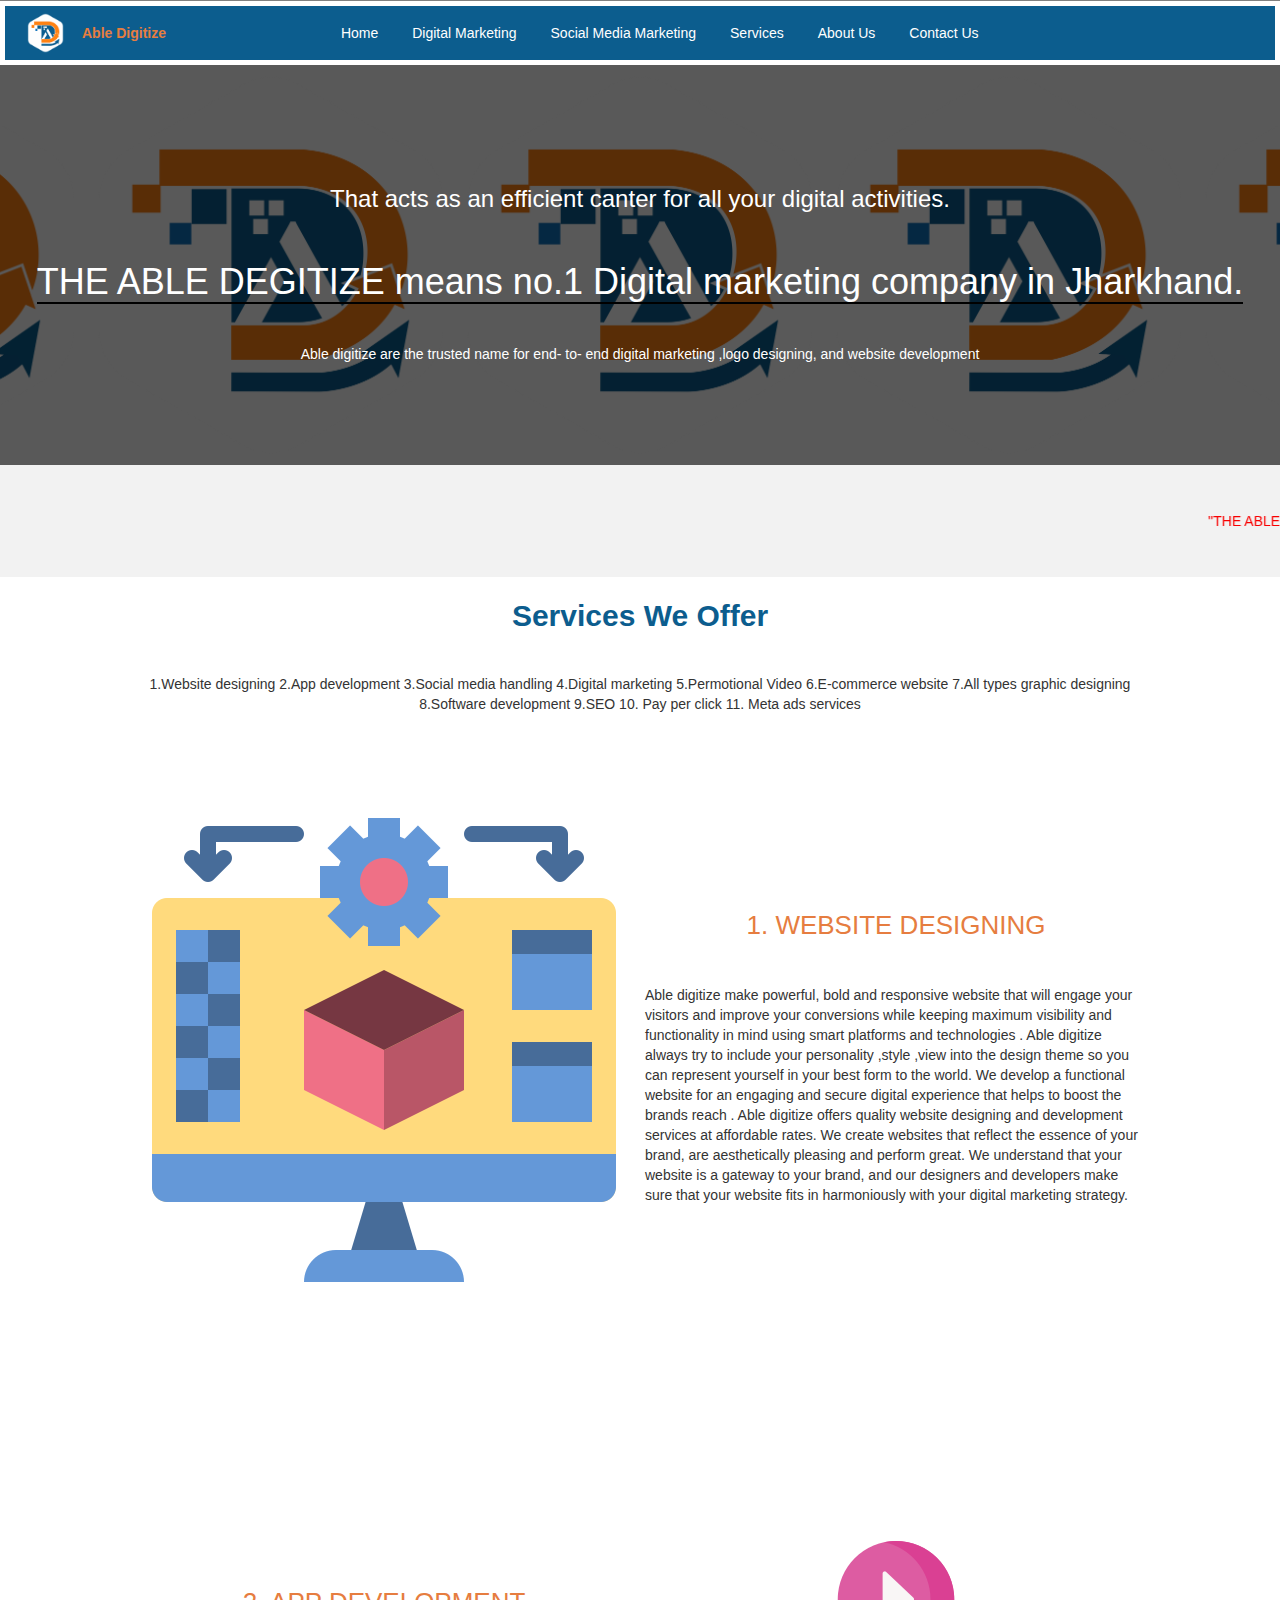
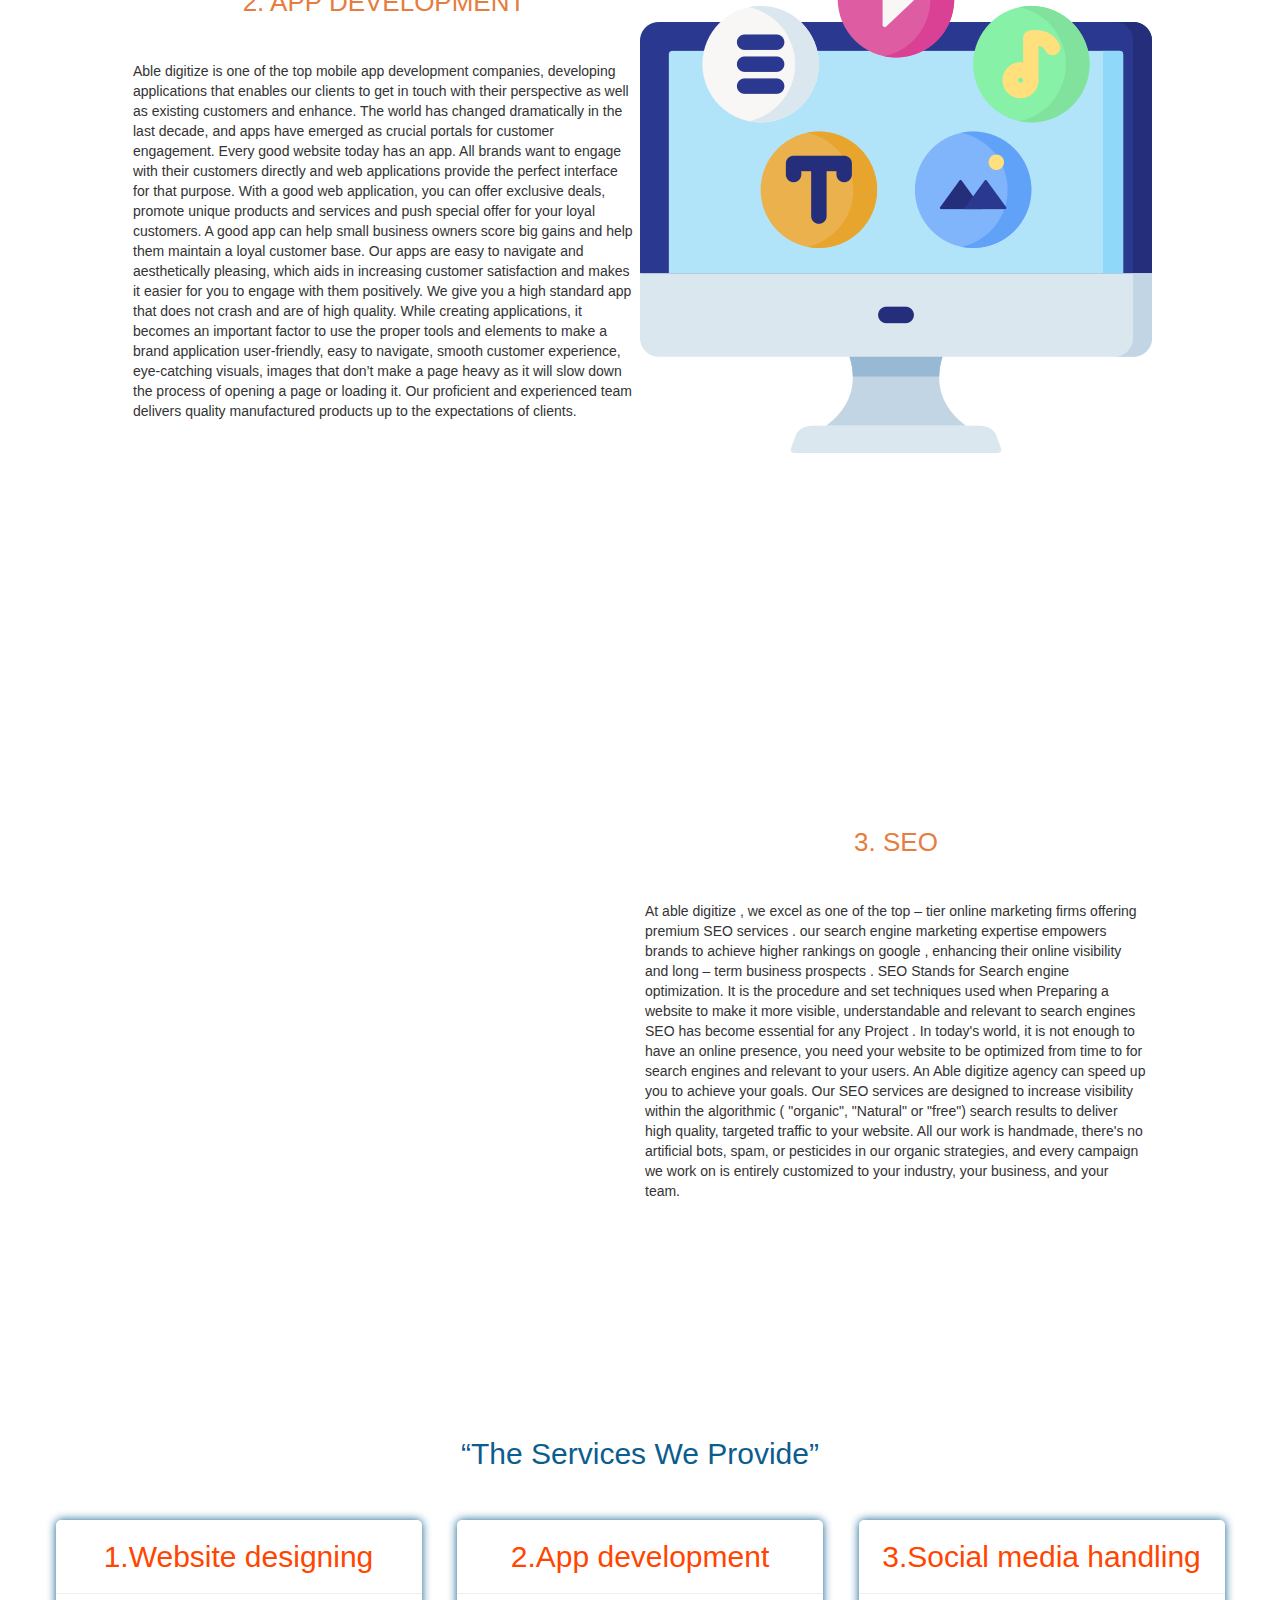
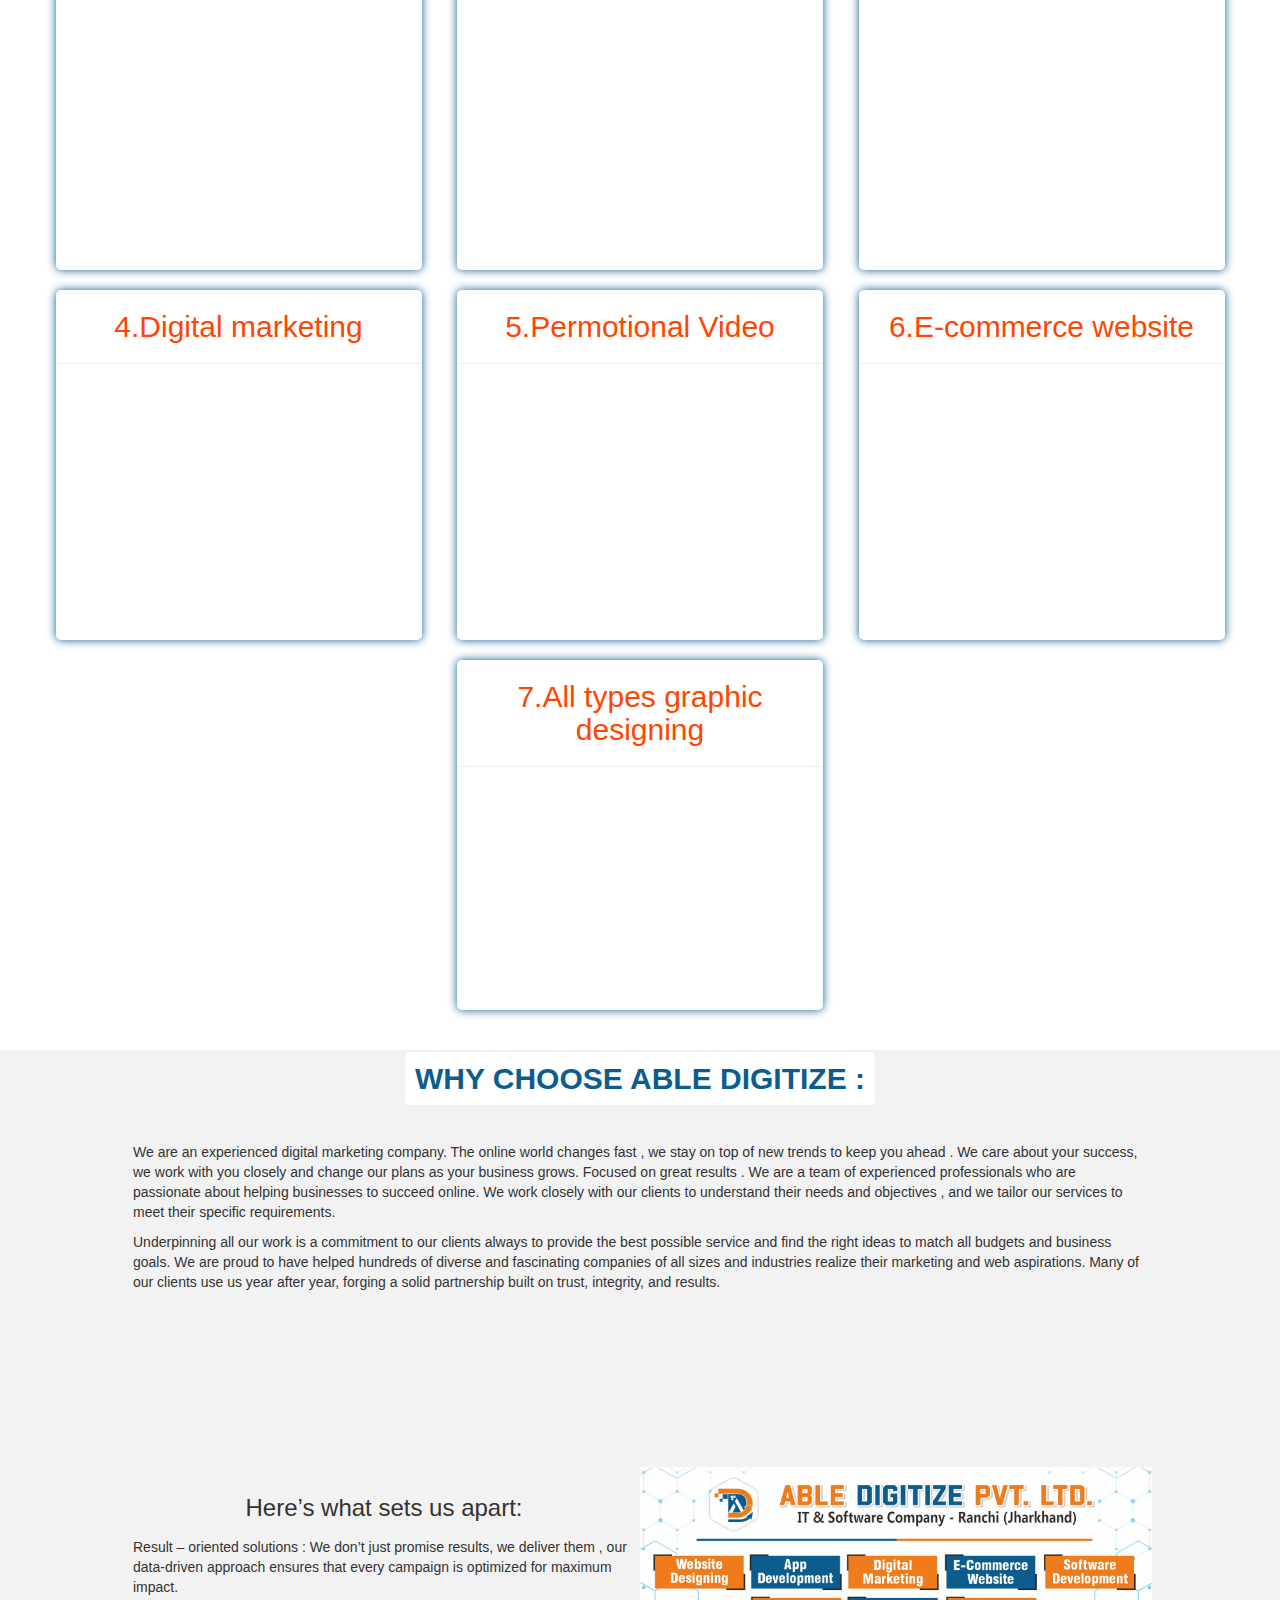
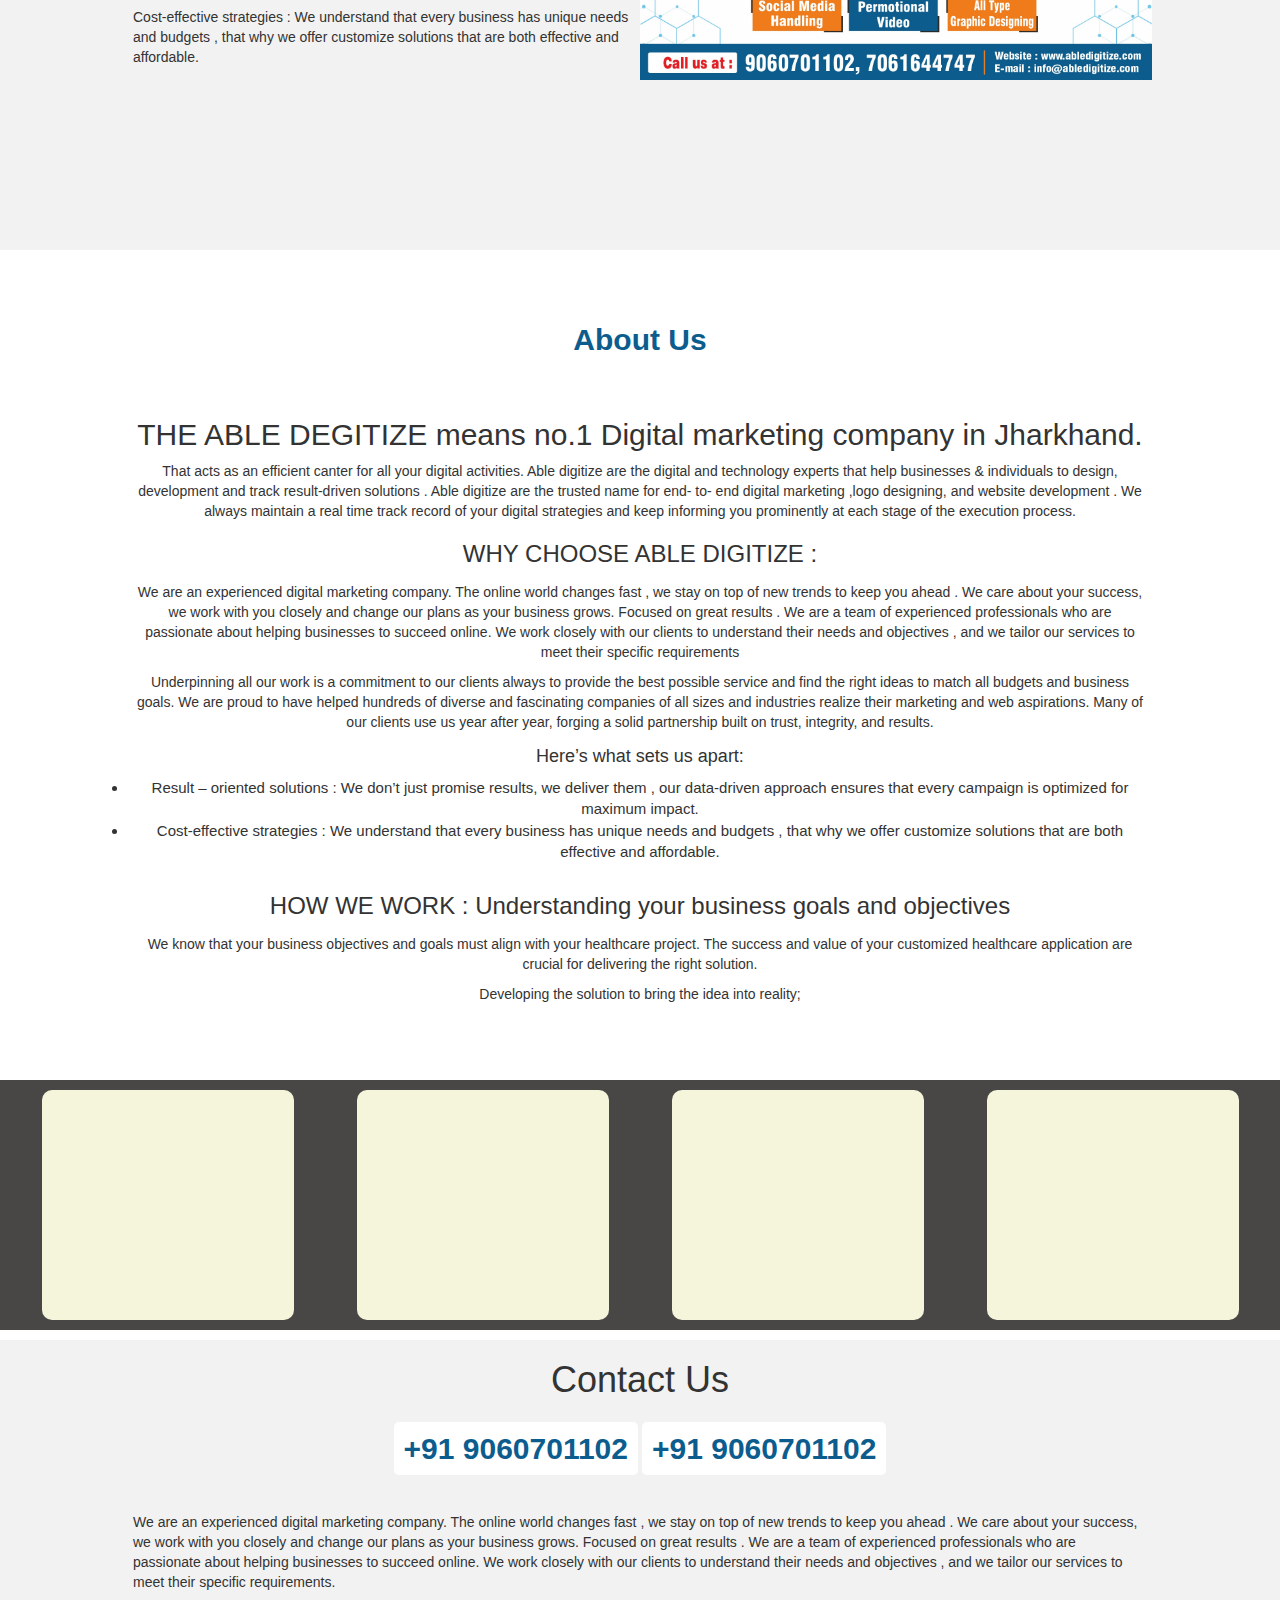
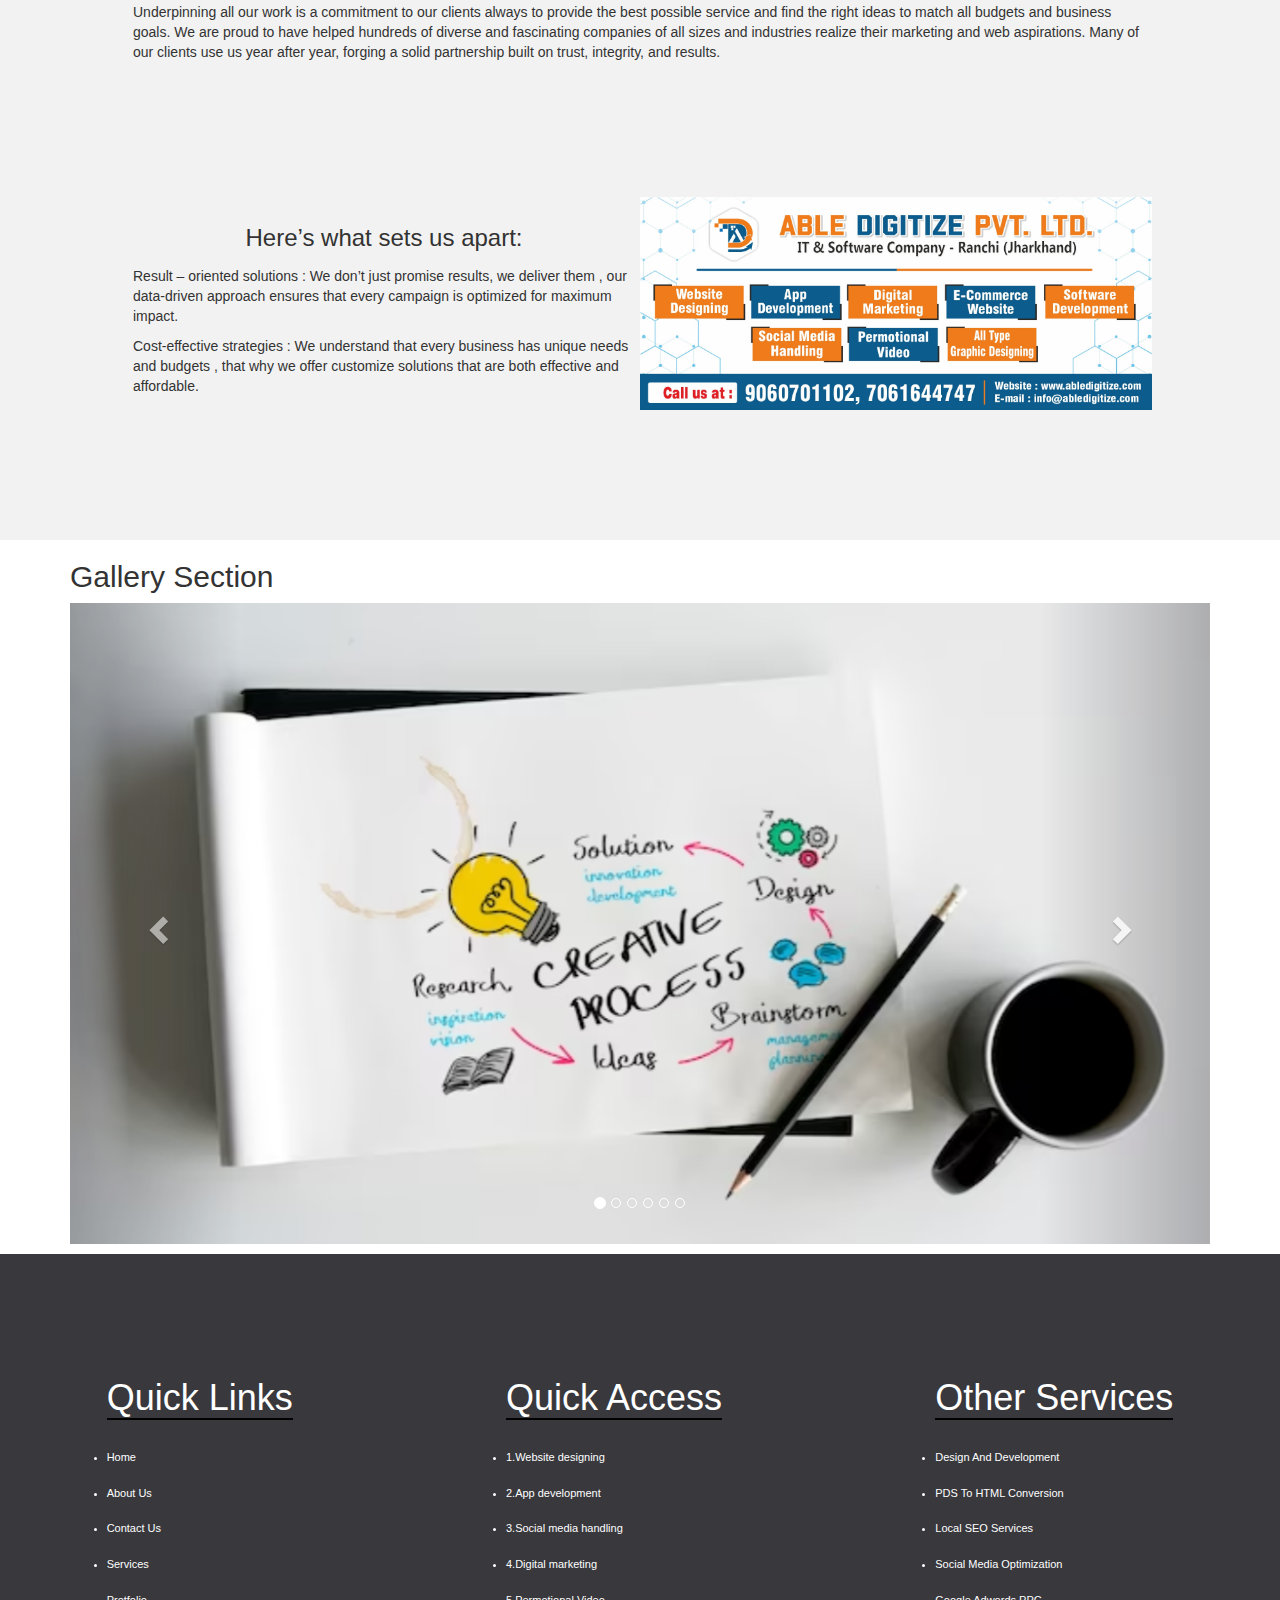
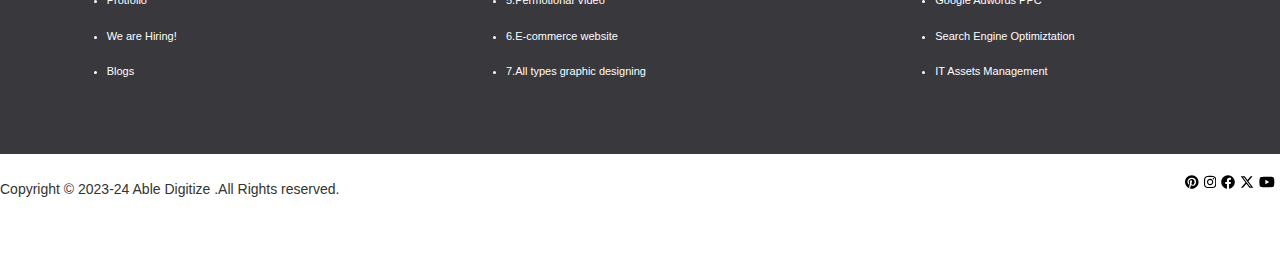
<file: index.html>
<!DOCTYPE html>
<html lang="en">

<head>
    <meta charset="UTF-8">
    <meta name="viewport" content="width=device-width, initial-scale=1.0">


    <link rel="shortcut icon" sizes="16x16 24x24 32x32 48x48 64x64" href="fav/favicon.ico">

    <!-- Mobile (Android, iOS & others) -->
    <link rel="apple-touch-icon" sizes="57x57" href="fav/favicon-32x32.png">
    <link rel="apple-touch-icon-precomposed" sizes="57x57" href="fav/favicon-32x32.png">
    <link rel="apple-touch-icon" sizes="72x72" href="favicon-72.png">
    <link rel="apple-touch-icon" sizes="114x114" href="fav/android-chrome-192x192.png">
    <link rel="apple-touch-icon" sizes="120x120" href="fav/android-chrome-192x192.png">
    <link rel="apple-touch-icon" sizes="144x144" href="fav/android-chrome-192x192.png">
    <link rel="apple-touch-icon" sizes="152x152" href="fav/android-chrome-192x192.png">

    <!-- Windows 8 Tiles -->
    <meta name="application-name" content="Scotch Scotch scotch">
    <meta name="msapplication-TileImage" content="favicon-144.png">
    <meta name="msapplication-TileColor" content="#2A2A2A">

    <!-- iOS Settings -->
    <meta content="yes" name="apple-mobile-web-app-capable">
    <meta name="apple-mobile-web-app-status-bar-style" content="black-translucent">

    <title>THE ABLE DEGITIZE means no.1 Digital marketing company in Jharkhand.</title>
    <meta name="description"
        content="Best Place to prepare for the JSSC CGL and other competitive Exams">
    <meta name="keywords"
        content="website price in Ranchi , website cost in Ranchi , website price in Ramgarh, website cost in Ramgarh , website designing in Ranchi , Website Designing in Ramgarh, website Designer in Ramgarh, website Designer in Ranchi,website cost , website price , website price in Jamshedpur,">

    

        <link rel="stylesheet" href="https://maxcdn.bootstrapcdn.com/bootstrap/3.4.1/css/bootstrap.min.css">
        
    <link rel="stylesheet" href="https://cdnjs.cloudflare.com/ajax/libs/font-awesome/4.7.0/css/font-awesome.min.css">
    <link rel="stylesheet" href="style.css">
    <style>
        .img-logo{
            width: 40px;
            height:40px;
            background-image: url(assets/Logo/Able.png);
            background-position: center;
            background-size: contain;
            background-repeat: no-repeat;
            margin-left: 20px;
            cursor: pointer;
        }
    </style>
    <link rel="apple-touch-icon" sizes="180x180" href="/apple-touch-icon.png">
    <link rel="icon" type="image/png" sizes="32x32" href="/favicon-32x32.png">
    <link rel="icon" type="image/png" sizes="16x16" href="/favicon-16x16.png">
    <link rel="manifest" href="/site.webmanifest">
    <link rel="mask-icon" href="/safari-pinned-tab.svg" color="#5bbad5">
    <meta name="msapplication-TileColor" content="#da532c">
    <meta name="theme-color" content="#ffffff">
</head>

<body>






    <div class="heading">


        <div class="heading-mini" style="padding: 5px;">
            <div style="visibility: hidden;"><svg xmlns="http://www.w3.org/2000/svg" height="1em"
                    viewBox="0 0 448 512"><!--! Font Awesome Free 6.4.2 by @fontawesome - https://fontawesome.com License - https://fontawesome.com/license (Commercial License) Copyright 2023 Fonticons, Inc. -->
                    <style>
                        svg {
                            fill: #ffffff
                        }
                    </style>
                    <path
                        d="M0 96C0 78.3 14.3 64 32 64H416c17.7 0 32 14.3 32 32s-14.3 32-32 32H32C14.3 128 0 113.7 0 96zM0 256c0-17.7 14.3-32 32-32H416c17.7 0 32 14.3 32 32s-14.3 32-32 32H32c-17.7 0-32-14.3-32-32zM448 416c0 17.7-14.3 32-32 32H32c-17.7 0-32-14.3-32-32s14.3-32 32-32H416c17.7 0 32 14.3 32 32z" />
                </svg></div>
            <div class="logo" style="color: #ffffff; font-size:medium;">Able Digitize</div>
            <div class="menu"><svg id="menu-sml" xmlns="http://www.w3.org/2000/svg" height="1em"
                    viewBox="0 0 448 512"><!--! Font Awesome Free 6.4.2 by @fontawesome - https://fontawesome.com License - https://fontawesome.com/license (Commercial License) Copyright 2023 Fonticons, Inc. -->
                    <style>
                        svg {
                            fill: #ffffff
                        }
                    </style>
                    <path
                        d="M0 96C0 78.3 14.3 64 32 64H416c17.7 0 32 14.3 32 32s-14.3 32-32 32H32C14.3 128 0 113.7 0 96zM0 256c0-17.7 14.3-32 32-32H416c17.7 0 32 14.3 32 32s-14.3 32-32 32H32c-17.7 0-32-14.3-32-32zM448 416c0 17.7-14.3 32-32 32H32c-17.7 0-32-14.3-32-32s14.3-32 32-32H416c17.7 0 32 14.3 32 32z" />
                </svg></div>
        </div>
    </div>
    <div class="lowerheading">
        <div class="msgg">
            <div class="img-logo" onclick="window.location.href ='index.html'"></div>
            <div class="options" style="color: rgb(230, 125, 64); font-weight: 700;">Able Digitize</div>

        </div>
        <div class="msgg">
            <div class="options" onclick="window.location.href ='index.html'">Home</div>
            <div class="options" >Digital Marketing</div>
            <div class="options" >Social Media Marketing</div>
            <div class="options" onclick="window.location.href ='#Services'">Services</div>
            <div class="options" onclick="window.location.href ='#Aboutus'">About Us</div>
            <div class="options" onclick="window.location.href ='#Contactus'">Contact Us</div>

        </div>
        <div class="msgg" style="visibility: hidden;">
            <a ><button id="quote"> Login</button></a>
            <a ><button id="quote"> Signup</button></a>
        </div>
    </div>

    </div>
    <div class="promo">

        <div class="promo-area">
            <div class="h3">That acts as an efficient canter for all your digital activities. </div>
            <div class="h3">
                <h1 style="border-bottom: 2px solid #000000;text-align: center;">THE ABLE DEGITIZE means no.1 Digital marketing company in Jharkhand.</h1>
            </div>
            <div class="text" style="text-align: center;margin-top: 20px;">Able digitize are the trusted name for end- to- end digital marketing ,logo designing, and website development </div>
        </div>
    </div>
    <div class="service">
        <marquee behavior="" direction="" style="color: rgb(248, 0, 0);">"THE ABLE DEGITIZE means no.1 Digital marketing company in Jharkhand.
Able digitize are the trusted name for end- to- end digital marketing ,logo designing, and website development"</marquee>
    </div>


    <!-- here is the start -->



    <section class="topic" style="background-color: white;" id="Services">

        <div class="topic-title">
            <h2>Services We Offer
            </h2>
        </div>
        <div class="topic-subtitle">1.Website designing
            2.App development
            3.Social media handling
            4.Digital marketing
            5.Permotional Video
            6.E-commerce website
            7.All types graphic designing
            8.Software development
            9.SEO
            10. Pay per click
            11. Meta ads services
            
        </div>

        <div class="topic-para-img">
            <div class="topic-img-left"></div>

            <div class="para">
                <h1 style="margin-bottom: 40px;color:#e67d40;font-size: 26px;">1. WEBSITE DESIGNING </h1>
                <p>Able digitize make powerful, bold and responsive website that will engage your visitors and improve your conversions while keeping maximum visibility and functionality in mind using smart platforms and technologies  . Able digitize always try to include your personality ,style ,view into the design theme so you can represent yourself in your best form to the world. We develop a functional website for an engaging and secure digital experience that helps to boost the brands reach . Able digitize offers quality website designing and development services at affordable rates. We create websites that reflect the essence of your brand, are aesthetically pleasing and perform great. We understand that your website is a gateway to your brand, and our designers and developers make sure that your website fits in harmoniously with your digital marketing strategy. 

                </p>
            </div>
        </div>

    </section>



    <section class="topic" style="background-color: white;">

        <!-- <div class="topic-title"><h2>Services We Offer
        </h2></div>
        <div class="topic-subtitle">In addition to our software development services and design services, we also offer digital marketing solutions that can help you achieve your online marketing goals.
        </div> -->

        <div class="topic-para-img">

            <div class="para">
                <h1 style="margin-bottom: 40px;color:#e67d40;font-size: 26px;">2. APP DEVELOPMENT  </h1>
                <p>Able digitize is one of the top mobile app development companies, developing applications that enables our clients to get in touch with their perspective as well as existing customers and enhance. The world has changed dramatically in the last decade, and apps have emerged as crucial portals for customer engagement. Every good website today has an app. All brands want to engage with their customers directly and web applications provide the perfect interface for that purpose.
                    With a good web application, you can offer exclusive deals, promote unique products and services and push special offer for your loyal customers. A good app can help small business owners score big gains and help them maintain a loyal customer base.
                    Our apps are easy to navigate and aesthetically pleasing, which aids in increasing customer satisfaction and makes it easier for you to engage with them positively. We give you a high standard app that does not crash and are of high quality. While creating applications, it becomes an important factor to use the proper tools and elements to make a brand application user-friendly, easy to navigate, smooth customer experience, eye-catching visuals, images that don’t make a page heavy as it will slow down the process of opening a page or loading it. Our proficient and experienced team delivers quality manufactured products up to the expectations of clients.
                    

                </p>
            </div>
            <div class="topic-img-left"
                style="background:url(static/content.png);background-repeat: no-repeat; background-size: contain; background-position: center;">
            </div>
        </div>

    </section>
  



    <section class="topic" style="background-color: white;">

        <!-- <div class="topic-title"><h2>Services We Offer
        </h2></div>
        <div class="topic-subtitle">In addition to our software development services and design services, we also offer digital marketing solutions that can help you achieve your online marketing goals.
        </div> -->

        <div class="topic-para-img">
            <div class="topic-img-left"
                style="background:url(https://alexuser223.github.io/Software/static/seo.png);background-repeat: no-repeat;background-size: contain; background-position: center;">
            </div>
            <div class="para">
                <h1 style="margin-bottom: 40px;color:#e67d40;font-size: 26px;">
                   3. SEO </h1>
                <p>At able digitize , we excel  as one of the top – tier online marketing firms offering premium SEO services . our search engine marketing expertise empowers brands to achieve higher rankings on google , enhancing their online visibility and long – term business prospects . SEO Stands for Search engine optimization. It is the procedure and set techniques used when Preparing a website to make it more visible, understandable and relevant to search engines SEO has become essential for any Project . In today's world, it is not enough to have an online presence, you need your website to be optimized from time to for search engines and relevant to your users. An Able digitize agency can speed up you to achieve your goals.
                    Our SEO services are designed to increase visibility within the algorithmic ( "organic", "Natural" or "free") search results to deliver high quality, targeted traffic to your website. All our work is handmade, there's no artificial bots, spam, or pesticides in our organic strategies, and every campaign we work on is entirely customized to your industry, your business, and your team.
                    
                </p>
            </div>

        </div>

    </section>













    <!-- close here -->
    <section>
        <div class="msgg">
            <h2 style="font-weight: 400;color:rgb(12 93 142)">“The Services We Provide”</h2>
        </div>
    </section>

    <section style="margin: 20px;">
        <div class="why">
            <div class="Online-courses">

                <div style="height: 100%; background-image: url(https://img.freepik.com/free-vector/desktop-smartphone-app-development_23-2148683810.jpg?size=626&ext=jpg&ga=GA1.1.1595288412.1698422301&semt=ais); background-repeat: no-repeat; background-position: center;background-size: contain;" class="Course">
                    <h2 style="text-align: center; font-size: 30px;"> 1.Website designing</h2>
                    <hr>
                    <div class="Course-detail" style="visibility: hidden;">
                        <p>Duration : <span style="color: rgb(230, 125, 64);margin: 5px;">6 Months</span></p>
                        <p>Fee : <span style="color: rgb(230, 125, 64);">&#8377 0.00</span> <span><s
                                    style="color: rgba(128, 128, 128, 0.705);">&#8377 10500</s></span></p>
                        <h4 style="margin-top: 20px;color: #006b44;">With Free Certificate</h4>
                    </div>
                    <hr style="visibility: hidden;">
                    <div class="c-button">
                        <!-- <button onclick="location.href='https://www.youtube.com/watch?v=GZ_hpUhoTGk&t=196s'">Read More</button> -->
                    </div>
                </div>

            </div>
            <div class="Online-courses">

                <div style="height: 100%; background-image: url(https://img.freepik.com/free-vector/web-development-programmer-engineering-coding-website-augmented-reality-interface-screens-developer-project-engineer-programming-software-application-design-cartoon-illustration_107791-3863.jpg?size=626&ext=jpg&ga=GA1.1.1595288412.1698422301&semt=ais); background-repeat: no-repeat; background-position: center;background-size: contain;" class="Course">
                    <h2 style="text-align: center; font-size: 30px;"> 2.App development </h2>
                    <hr>
                    <div class="Course-detail" style="visibility: hidden;">
                        <p>Duration : <span style="color: rgb(230, 125, 64);margin: 5px;">6 Months</span></p>
                        <p>Fee : <span style="color: rgb(230, 125, 64);">&#8377 0.00</span> <span><s
                                    style="color: rgba(128, 128, 128, 0.705);">&#8377 10500</s></span></p>
                        <h4 style="margin-top: 20px;color: #006b44;">With Free Certificate</h4>
                    </div>
                    <hr style="visibility: hidden;">
                    <div class="c-button">
                        <!-- <button onclick="location.href='https://www.youtube.com/watch?v=U2MZ4fDNjkM'">Read More</button> -->
                    </div>
                </div>

            </div>
            <div class="Online-courses">

                <div style="height: 100%; background-image: url(https://img.freepik.com/premium-vector/rocket-boosting-digital-marketing-social-media-with-laptop_112255-1433.jpg?size=626&ext=jpg&ga=GA1.1.1595288412.1698422301&semt=ais); background-repeat: no-repeat; background-position: center;background-size: contain;" class="Course">
                    <h2 style="text-align: center; font-size: 30px;"> 3.Social media handling                    </h2>
                    <hr>
                    <div class="Course-detail" style="visibility: hidden;">
                        <p>Duration : <span style="color: rgb(230, 125, 64);margin: 5px;">6 Months</span></p>
                        <p>Fee : <span style="color: rgb(230, 125, 64);">&#8377 0.00</span> <span><s
                                    style="color: rgba(128, 128, 128, 0.705);">&#8377 10500</s></span></p>
                        <h4 style="margin-top: 20px;color: #006b44;">With Free Certificate</h4>
                    </div>
                    <hr style="visibility: hidden;">
                    <div class="c-button">
                        <!-- <button onclick="location.href='https://www.youtube.com/watch?v=bDCokC3sllA'">Read More</button> -->
                    </div>
                </div>

            </div>
            <div class="Online-courses">

                <div style="height: 100%; background-image: url(https://img.freepik.com/premium-vector/isometric-flat-3d-illustration-social-media-marketing-transformation-business-startup-concept_18660-4447.jpg?size=626&ext=jpg&ga=GA1.1.1595288412.1698422301&semt=ais); background-repeat: no-repeat; background-position: center;background-size: contain;" class="Course">
                    <h2 style="text-align: center; font-size: 30px;"> 4.Digital marketing
                    </h2>
                    <hr>
                    <div class="Course-detail" style="visibility: hidden;">
                        <p>Duration : <span style="color: rgb(230, 125, 64);margin: 5px;">6 Months</span></p>
                        <p>Fee : <span style="color: rgb(230, 125, 64);">&#8377 0.00</span> <span><s
                                    style="color: rgba(128, 128, 128, 0.705);">&#8377 10500</s></span></p>
                        <h4 style="margin-top: 20px;color: #006b44;">With Free Certificate</h4>
                    </div>
                    <hr style="visibility: hidden;">
                    <div class="c-button">
                        <!-- <button onclick="location.href='https://www.youtube.com/watch?v=DY__cGR48Xg'">Read More</button> -->
                    </div>
                </div>

            </div>
            <div class="Online-courses">

                <div style="height: 100%; background-image: url(https://img.freepik.com/free-vector/engineer-developer-with-laptop-tablet-code-cross-platform-development-cross-platform-operating-systems-software-environments-concept-bright-vibrant-violet-isolated-illustration_335657-312.jpg?size=626&ext=jpg&ga=GA1.1.1595288412.1698422301&semt=ais); background-repeat: no-repeat; background-position: center;background-size: contain;" class="Course">
                    <h2 style="text-align: center; font-size: 30px;"> 5.Permotional Video</h2>
                    <hr>
                    <div class="Course-detail" style="visibility: hidden;">
                        <p>Duration : <span style="color: rgb(230, 125, 64);margin: 5px;">6 Months</span></p>
                        <p>Fee : <span style="color: rgb(230, 125, 64);">&#8377 0.00</span> <span><s
                                    style="color: rgba(128, 128, 128, 0.705);">&#8377 10500</s></span></p>
                        <h4 style="margin-top: 20px;color: #006b44;">With Free Certificate</h4>
                    </div>
                    <hr style="visibility: hidden;">
                    <div class="c-button">
                        <!-- <button onclick="location.href='https://www.youtube.com/watch?v=VN_vPCjwz_o'">Read More</button> -->
                    </div>
                </div>

            </div>



            <div class="Online-courses">

                <div style="height: 100%; background-image: url(https://img.freepik.com/premium-photo/concept-assembling-web-page-from-modules-that-fly-around-display-web-design-studio-concept-page-is-display_176814-1839.jpg?size=626&ext=jpg&ga=GA1.1.1595288412.1698422301&semt=ais); background-repeat: no-repeat; background-position: center;background-size: contain;" class="Course">
                    <h2 style="text-align: center; font-size: 30px;"> 6.E-commerce website
                    </h2>
                    <hr>
                    <div class="Course-detail" style="visibility: hidden;">
                        <p>Duration : <span style="color: rgb(230, 125, 64);margin: 5px;">6 Months</span></p>
                        <p>Fee : <span style="color: rgb(230, 125, 64);">&#8377 0.00</span> <span><s
                                    style="color: rgba(128, 128, 128, 0.705);">&#8377 10500</s></span></p>
                        <h4 style="margin-top: 20px;color: #006b44;">With Free Certificate</h4>
                    </div>
                    <hr style="visibility: hidden;">
                    <div class="c-button">
                        <!-- <button onclick="location.href='https://www.youtube.com/watch?v=aRurZY1C2eM'">Read More</button> -->
                    </div>
                </div>

            </div>




            <div class="Online-courses">

                <div style="height: 100%; background-image: url(https://img.freepik.com/free-vector/digital-designers-team-drawing-with-pen-computer-monitor_74855-10586.jpg?size=626&ext=jpg&ga=GA1.1.1595288412.1698422301&semt=ais); background-repeat: no-repeat; background-position: center;background-size: contain;" class="Course">
                    <h2 style="text-align: center; font-size: 30px;">7.All types graphic designing</h2>
                    <hr>
                    <div class="Course-detail" style="visibility: hidden;">
                        <p>Duration : <span style="color: rgb(230, 125, 64);margin: 5px;">6 Months</span></p>
                        <p>Fee : <span style="color: rgb(230, 125, 64);">&#8377 0.00</span> <span><s
                                    style="color: rgba(128, 128, 128, 0.705);">&#8377 10500</s></span></p>
                        <h4 style="margin-top: 20px;color: #006b44;">With Free Certificate</h4>
                    </div>
                    <hr style="visibility: hidden;">
                    <div class="c-button">
                        <!-- <button onclick="location.href='https://www.youtube.com/watch?v=bDCokC3sllA'">Read More</button> -->
                    </div>
                </div>

            </div>




            <!-- <div class="Online-courses">

                <div style="height: 100%;" class="Course">
                    <h2 style="text-align: center; font-size: 30px;">HTML Course</h2>
                    <hr>
                    <div class="Course-detail">
                        <p>Duration : <span style="color: rgb(230, 125, 64);margin: 5px;">6 Months</span></p>
                        <p>Fee : <span style="color: rgb(230, 125, 64);">&#8377 0.00</span> <span><s
                                    style="color: rgba(128, 128, 128, 0.705);">&#8377 10500</s></span></p>
                        <h4 style="margin-top: 20px;color: #006b44;">With Free Certificate</h4>
                    </div>
                    <hr>
                    <div class="c-button">
                        <button>Read More</button>
                    </div>
                </div>

            </div>






            <div class="Online-courses">

                <div style="height: 100%;" class="Course">
                    <h2 style="text-align: center; font-size: 30px;">CSS Course</h2>
                    <hr>
                    <div class="Course-detail">
                        <p>Duration : <span style="color: rgb(230, 125, 64);margin: 5px;">6 Months</span></p>
                        <p>Fee : <span style="color: rgb(230, 125, 64);">&#8377 0.00</span> <span><s
                                    style="color: rgba(128, 128, 128, 0.705);">&#8377 10500</s></span></p>
                        <h4 style="margin-top: 20px;color: #006b44;">With Free Certificate</h4>
                    </div>
                    <hr>
                    <div class="c-button">
                        <button>Read More</button>
                    </div>
                </div>

            </div>







            <div class="Online-courses">

                <div style="height: 100%;" class="Course">
                    <h2 style="text-align: center; font-size: 30px;">JavaScript Course</h2>
                    <hr>
                    <div class="Course-detail">
                        <p>Duration : <span style="color: rgb(230, 125, 64);margin: 5px;">6 Months</span></p>
                        <p>Fee : <span style="color: rgb(230, 125, 64);">&#8377 0.00</span> <span><s
                                    style="color: rgba(128, 128, 128, 0.705);">&#8377 10500</s></span></p>
                        <h4 style="margin-top: 20px;color: #006b44;">With Free Certificate</h4>
                    </div>
                    <hr>
                    <div class="c-button">
                        <button>Read More</button>
                    </div>
                </div>

            </div>








            <div class="Online-courses">

                <div style="height: 100%;" class="Course">
                    <h3 style="text-align: center; font-size: 23px;">Web Development Course</h3>
                    <hr>
                    <div class="Course-detail">
                        <p>Duration : <span style="color: rgb(230, 125, 64);margin: 5px;">6 Months</span></p>
                        <p>Fee : <span style="color: rgb(230, 125, 64);">&#8377 0.00</span> <span><s
                                    style="color: rgba(128, 128, 128, 0.705);">&#8377 10500</s></span></p>
                        <h4 style="margin-top: 20px;color: #006b44;">With Free Certificate</h4>
                    </div>
                    <hr>
                    <div class="c-button">
                        <button>Read More</button>
                    </div>
                </div>

            </div> -->















         
         


        </div>
    </section>

  

   
  

   
    <section class="topic">

        <div class="topic-title">
            <h2 style="font-size: 30px;">WHY CHOOSE ABLE DIGITIZE :

            </h2>
        </div>
        <div class="topic-subtitle" style="text-align: left; flex-direction: column; align-items: start;">
          <p>
            We are an experienced digital marketing company. The online world changes fast , we stay on top of new trends to keep you ahead . We care about your success, we work with you closely and change our plans as your business grows. Focused on great results . We are a team of experienced professionals who are passionate about helping businesses to succeed online. We work closely with our clients to understand their needs and objectives , and we tailor our services to meet their specific requirements.
          </p>   
            <p>
                Underpinning all our work is a commitment to our clients always to provide the best possible service and find the right ideas to match all budgets and business goals. We are proud to have helped hundreds of diverse and fascinating companies of all sizes and industries realize their marketing and web aspirations. Many of our clients use us year after year, forging a solid partnership built on trust, integrity, and results.
            </p>
        </div>

      
        <div class="topic-para-img">
            <div class="para">
                <h3>Here’s what sets us apart:</h3>
                <p>

                    Result – oriented solutions : We don’t just promise results, we deliver them , our data-driven approach ensures that every campaign is optimized for maximum impact.
</p>
                <p>Cost-effective strategies : We understand that every business has unique needs and budgets , that why we offer customize solutions that are both effective and affordable.
                </p>
                
            </div>
            <div class="topic-img"
                style="background: url(assets/able\ pvt.jpg);background-size: contain; background-repeat: no-repeat; background-position: center;">
            </div>
        </div>

    </section>



<!-- start -->


<section class="topic" style="background-color: white;" id="Aboutus">

    <div class="topic-title">
        <h2>About Us
        </h2>
    </div>
    <div class="topic-subtitle" style="flex-direction: column;">
        
        <h2>THE ABLE DEGITIZE means no.1 Digital marketing company in Jharkhand.</h2>
        That acts as an efficient canter for all your digital activities. Able digitize are the digital and technology experts that help businesses & individuals to design, development  and track result-driven solutions . Able digitize are the trusted name for end- to- end digital marketing ,logo designing, and website development . We always maintain a real time track record of your digital strategies and keep informing you prominently at each stage of the execution process.

        <h3>WHY CHOOSE ABLE DIGITIZE :</h3>

        <p>We are an experienced digital marketing company. The online world changes fast , we stay on top of new trends to keep you ahead . We care about your success, we work with you closely and change our plans as your business grows. Focused on great results . We are a team of experienced professionals who are passionate about helping businesses to succeed online. We work closely with our clients to understand their needs and objectives , and we tailor our services to meet their specific requirements</p>

        <p>Underpinning all our work is a commitment to our clients always to provide the best possible service and find the right ideas to match all budgets and business goals. We are proud to have helped hundreds of diverse and fascinating companies of all sizes and industries realize their marketing and web aspirations. Many of our clients use us year after year, forging a solid partnership built on trust, integrity, and results.</p>

        <h4>Here’s what sets us apart:</h4>

        <ul>
            <li style="font-size: 15px;">	Result – oriented solutions : We don’t just promise results, we deliver them , our data-driven approach ensures that every campaign is optimized for maximum impact.</li>
            <li style="font-size: 15px;">	Cost-effective strategies : We understand that every business has unique needs and budgets , that why we offer customize solutions that are both effective and affordable.</li>
        </ul>

        <h3>HOW WE WORK : Understanding your business goals and objectives</h3>
        <p> We know that your business objectives and goals must align with your healthcare project. The success and value of your customized healthcare application are crucial for delivering the right solution.</p>
        <p>Developing the solution to bring the idea into reality; </p>
        
        
    </div>

    

</section>


<!-- end -->






















    <section class="call">
        <!-- <h1>Ready to build a software solution?</h1>
        <h3>Call us for a free consultation. You are just one step away</h3>

        <div class="buttons">
            <a href="tel:"><button>Call Now</button></a>
            <a href="contact.html"> <button>Get In Touch</button></a>

        </div> -->


        <div class="gallery">
<div class="gallery-items" style="background-image: url(https://img.freepik.com/free-vector/digital-designers-team-drawing-with-pen-computer-monitor_74855-10586.jpg?size=626&ext=jpg&ga=GA1.1.1595288412.1698422301&semt=ais);">
    
</div>
<div class="gallery-items" style="background-image: url(https://img.freepik.com/premium-photo/concept-assembling-web-page-from-modules-that-fly-around-display-web-design-studio-concept-page-is-display_176814-1839.jpg?size=626&ext=jpg&ga=GA1.1.1595288412.1698422301&semt=ais);">

</div>
<div class="gallery-items" style="background-image: url(https://img.freepik.com/free-vector/engineer-developer-with-laptop-tablet-code-cross-platform-development-cross-platform-operating-systems-software-environments-concept-bright-vibrant-violet-isolated-illustration_335657-312.jpg?size=626&ext=jpg&ga=GA1.1.1595288412.1698422301&semt=ais);">

</div>
<div class="gallery-items" style="background-image: url(https://img.freepik.com/premium-vector/rocket-boosting-digital-marketing-social-media-with-laptop_112255-1433.jpg?size=626&ext=jpg&ga=GA1.1.1595288412.1698422301&semt=ais );">

</div>




        </div>
        <!-- <div class="gallery">
<div class="gallery-items" style="background-image: url(https://img.freepik.com/premium-photo/3d-rendering-new-york-city-isometric-miniature_23-2150598130.jpg?size=626&ext=jpg&uid=R103619652&ga=GA1.2.1329329898.1692693595);">
    
</div>
<div class="gallery-items" style="background-image: url(https://img.freepik.com/free-photo/view-isometric-space-needle-from-seattle-city-usa_23-2150710334.jpg?size=626&ext=jpg&uid=R103619652&ga=GA1.2.1329329898.1692693595);">

</div>
<div class="gallery-items" style="background-image: url(https://img.freepik.com/free-photo/isometric-view-san-francisco-s-jail_23-2150799164.jpg?size=626&ext=jpg&uid=R103619652&ga=GA1.2.1329329898.1692693595);">

</div>
<div class="gallery-items" style="background-image: url(https://img.freepik.com/free-photo/3d-rendering-new-york-city-isometric-miniature_23-2150598136.jpg?size=626&ext=jpg&uid=R103619652&ga=GA1.2.1329329898.1692693595  );">

</div>




        </div> -->
        <!-- <div class="gallery">
<div class="gallery-items" style="background-image: url(https://img.freepik.com/premium-photo/3d-rendering-new-york-city-isometric-miniature_23-2150598130.jpg?size=626&ext=jpg&uid=R103619652&ga=GA1.2.1329329898.1692693595);">
    
</div>
<div class="gallery-items" style="background-image: url(https://img.freepik.com/free-photo/view-isometric-space-needle-from-seattle-city-usa_23-2150710334.jpg?size=626&ext=jpg&uid=R103619652&ga=GA1.2.1329329898.1692693595);">

</div>
<div class="gallery-items" style="background-image: url(https://img.freepik.com/free-photo/isometric-view-san-francisco-s-jail_23-2150799164.jpg?size=626&ext=jpg&uid=R103619652&ga=GA1.2.1329329898.1692693595);">

</div>
<div class="gallery-items" style="background-image: url(https://img.freepik.com/free-photo/3d-rendering-new-york-city-isometric-miniature_23-2150598136.jpg?size=626&ext=jpg&uid=R103619652&ga=GA1.2.1329329898.1692693595  );">

</div>




        </div> -->
    </section>





<!-- start -->

<section class="topic parallax" id="Contactus">


    <H1>Contact Us</H1>

    <div class="topic-title" style="margin-top: 10px;">
        <h2 style="">+91 9060701102

        </h2>
        <h2 style="">+91 9060701102

        </h2>
        <!-- <h2 style="font-size: 30px; background-color: white; padding: 10px;">+91 9060701102 , +91 7061644747

        </h2> -->
    </div>





    <div class="topic-subtitle" style="text-align: left; flex-direction: column; align-items: start;">
        <p>
          We are an experienced digital marketing company. The online world changes fast , we stay on top of new trends to keep you ahead . We care about your success, we work with you closely and change our plans as your business grows. Focused on great results . We are a team of experienced professionals who are passionate about helping businesses to succeed online. We work closely with our clients to understand their needs and objectives , and we tailor our services to meet their specific requirements.
        </p>   
          <p>
              Underpinning all our work is a commitment to our clients always to provide the best possible service and find the right ideas to match all budgets and business goals. We are proud to have helped hundreds of diverse and fascinating companies of all sizes and industries realize their marketing and web aspirations. Many of our clients use us year after year, forging a solid partnership built on trust, integrity, and results.
          </p>
      </div>

    
      <div class="topic-para-img">
          <div class="para">
              <h3>Here’s what sets us apart:</h3>
              <p>

                  Result – oriented solutions : We don’t just promise results, we deliver them , our data-driven approach ensures that every campaign is optimized for maximum impact.
</p>
              <p>Cost-effective strategies : We understand that every business has unique needs and budgets , that why we offer customize solutions that are both effective and affordable.
              </p>
              
          </div>
          <div class="topic-img"
              style="background: url(assets/able\ pvt.jpg);background-size: contain; background-repeat: no-repeat; background-position: center;">
          </div>
      </div>
    

  
    

</section>


<!-- end -->














    <div class="container" >
        <h2>Gallery Section</h2>  
        <div id="myCarousel" class="carousel slide" data-ride="carousel">
          <!-- Indicators -->
          <ol class="carousel-indicators">
            <li data-target="#myCarousel" data-slide-to="0" class="active"></li>
            <li data-target="#myCarousel" data-slide-to="1"></li>
            <li data-target="#myCarousel" data-slide-to="2"></li>
            <li data-target="#myCarousel" data-slide-to="3"></li>
            <li data-target="#myCarousel" data-slide-to="4"></li>
            <li data-target="#myCarousel" data-slide-to="5"></li>
            
          </ol>
      
          <!-- Wrapper for slides -->
          <div class="carousel-inner">
            <div class="item active">
              <img src="assets/Bg-images/1.png"  alt="Los Angeles" style="width:100%;">
            </div>
      
            <div class="item">
              <img src="assets/Bg-images/2.png" alt="Chicago" style="width:100%;">
            </div>
          
           
            <div class="item">
              <img src="assets/Bg-images/3.png" alt="New york"  style="width:100%;">
            </div>
            <div class="item">
              <img src="assets/Bg-images/4.png" alt="New york"  style="width:100%;">
            </div>
            <div class="item">
              <img src="assets/Bg-images/5.png" alt="New york"  style="width:100%;">
            </div>
          </div>
         
      
          <!-- Left and right controls -->
          <a class="left carousel-control" href="#myCarousel" data-slide="prev">
            <span class="glyphicon glyphicon-chevron-left"></span>
            <span class="sr-only">Previous</span>
          </a>
          <a class="right carousel-control" href="#myCarousel" data-slide="next">
            <span class="glyphicon glyphicon-chevron-right"></span>
            <span class="sr-only">Next</span>
          </a>
        </div>
      </div>
      


   

   

    
    

    <section class="footer">
        <div class="section">
            <h1 style="font-weight:400;border-bottom:2px solid #000000">Quick Links</h1>
            <li onclick="window.location.href='index.html'">Home</li>
            <li onclick="window.location.href='aboutus.html'">About Us</li>
            <li onclick="window.location.href='contact.html'">Contact Us</li>
            <li onclick="window.location.href='services.html'">Services</li>
            <li>Protfolio</li>
            <li>We are Hiring!</li>
            <li>Blogs</li>

        </div>

        <div class="section">
            <h1 style="font-weight:400;border-bottom:2px solid #000000">Quick Access</h1>
            <li>1.Website designing</li>
            <li>2.App development</li>
            <li>3.Social media handling</li>
            <li>4.Digital marketing</li>
            <li>5.Permotional Video</li>
            <li>6.E-commerce website </li>
            <li>7.All types graphic designing</li>
        </div>

        <div class="section">
            <h1 style="font-weight:400;border-bottom:2px solid #000000">Other Services</h1>
            <li>Design And Development</li>
            <li>PDS To HTML Conversion</li>
            <li>Local SEO Services</li>
            <li>Social Media Optimization</li>
            <li>Google Adwords PPC</li>
            <li>Search Engine Optimiztation</li>
            <li>IT Assets Management</li>
        </div>

        
    </section>
    <section class="copyright">
        <div class="copy-right">Copyright ©
            2023-24 Able Digitize  .All Rights reserved.</div>
        <div class="copy-rightt">

            
            <p><svg xmlns="http://www.w3.org/2000/svg" height="1em" viewBox="0 0 496 512"
                    style="fill:rgb(0, 0, 0)"><!--! Font Awesome Free 6.4.2 by @fontawesome - https://fontawesome.com License - https://fontawesome.com/license (Commercial License) Copyright 2023 Fonticons, Inc. -->
                    <path
                        d="M496 256c0 137-111 248-248 248-25.6 0-50.2-3.9-73.4-11.1 10.1-16.5 25.2-43.5 30.8-65 3-11.6 15.4-59 15.4-59 8.1 15.4 31.7 28.5 56.8 28.5 74.8 0 128.7-68.8 128.7-154.3 0-81.9-66.9-143.2-152.9-143.2-107 0-163.9 71.8-163.9 150.1 0 36.4 19.4 81.7 50.3 96.1 4.7 2.2 7.2 1.2 8.3-3.3.8-3.4 5-20.3 6.9-28.1.6-2.5.3-4.7-1.7-7.1-10.1-12.5-18.3-35.3-18.3-56.6 0-54.7 41.4-107.6 112-107.6 60.9 0 103.6 41.5 103.6 100.9 0 67.1-33.9 113.6-78 113.6-24.3 0-42.6-20.1-36.7-44.8 7-29.5 20.5-61.3 20.5-82.6 0-19-10.2-34.9-31.4-34.9-24.9 0-44.9 25.7-44.9 60.2 0 22 7.4 36.8 7.4 36.8s-24.5 103.8-29 123.2c-5 21.4-3 51.6-.9 71.2C65.4 450.9 0 361.1 0 256 0 119 111 8 248 8s248 111 248 248z" />
                </svg></p>

                <a href="https://www.instagram.com/abledigitize/">
            <p><svg xmlns="http://www.w3.org/2000/svg" height="1em" viewBox="0 0 448 512"
                    style="fill:rgb(0, 0, 0)"><!--! Font Awesome Free 6.4.2 by @fontawesome - https://fontawesome.com License - https://fontawesome.com/license (Commercial License) Copyright 2023 Fonticons, Inc. -->
                    <path
                        d="M224.1 141c-63.6 0-114.9 51.3-114.9 114.9s51.3 114.9 114.9 114.9S339 319.5 339 255.9 287.7 141 224.1 141zm0 189.6c-41.1 0-74.7-33.5-74.7-74.7s33.5-74.7 74.7-74.7 74.7 33.5 74.7 74.7-33.6 74.7-74.7 74.7zm146.4-194.3c0 14.9-12 26.8-26.8 26.8-14.9 0-26.8-12-26.8-26.8s12-26.8 26.8-26.8 26.8 12 26.8 26.8zm76.1 27.2c-1.7-35.9-9.9-67.7-36.2-93.9-26.2-26.2-58-34.4-93.9-36.2-37-2.1-147.9-2.1-184.9 0-35.8 1.7-67.6 9.9-93.9 36.1s-34.4 58-36.2 93.9c-2.1 37-2.1 147.9 0 184.9 1.7 35.9 9.9 67.7 36.2 93.9s58 34.4 93.9 36.2c37 2.1 147.9 2.1 184.9 0 35.9-1.7 67.7-9.9 93.9-36.2 26.2-26.2 34.4-58 36.2-93.9 2.1-37 2.1-147.8 0-184.8zM398.8 388c-7.8 19.6-22.9 34.7-42.6 42.6-29.5 11.7-99.5 9-132.1 9s-102.7 2.6-132.1-9c-19.6-7.8-34.7-22.9-42.6-42.6-11.7-29.5-9-99.5-9-132.1s-2.6-102.7 9-132.1c7.8-19.6 22.9-34.7 42.6-42.6 29.5-11.7 99.5-9 132.1-9s102.7-2.6 132.1 9c19.6 7.8 34.7 22.9 42.6 42.6 11.7 29.5 9 99.5 9 132.1s2.7 102.7-9 132.1z" />
                </svg></p>

            </a>

                <a href="https://www.facebook.com/abledigitize/">
            <p><svg xmlns="http://www.w3.org/2000/svg" height="1em" viewBox="0 0 512 512"
                    style="fill:rgb(0, 0, 0)"><!--! Font Awesome Free 6.4.2 by @fontawesome - https://fontawesome.com License - https://fontawesome.com/license (Commercial License) Copyright 2023 Fonticons, Inc. -->
                    <path
                        d="M504 256C504 119 393 8 256 8S8 119 8 256c0 123.78 90.69 226.38 209.25 245V327.69h-63V256h63v-54.64c0-62.15 37-96.48 93.67-96.48 27.14 0 55.52 4.84 55.52 4.84v61h-31.28c-30.8 0-40.41 19.12-40.41 38.73V256h68.78l-11 71.69h-57.78V501C413.31 482.38 504 379.78 504 256z" />
                </svg></p>

            </a>
            <p><svg xmlns="http://www.w3.org/2000/svg" height="1em" viewBox="0 0 512 512"
                    style="fill:#000000"><!--! Font Awesome Free 6.4.2 by @fontawesome - https://fontawesome.com License - https://fontawesome.com/license (Commercial License) Copyright 2023 Fonticons, Inc. -->
                    <path
                        d="M389.2 48h70.6L305.6 224.2 487 464H345L233.7 318.6 106.5 464H35.8L200.7 275.5 26.8 48H172.4L272.9 180.9 389.2 48zM364.4 421.8h39.1L151.1 88h-42L364.4 421.8z" />
                </svg></p>
            <p><svg xmlns="http://www.w3.org/2000/svg" height="1em" viewBox="0 0 576 512"
                    style="fill:#000000"><!--! Font Awesome Free 6.4.2 by @fontawesome - https://fontawesome.com License - https://fontawesome.com/license (Commercial License) Copyright 2023 Fonticons, Inc. -->
                    <path
                        d="M549.655 124.083c-6.281-23.65-24.787-42.276-48.284-48.597C458.781 64 288 64 288 64S117.22 64 74.629 75.486c-23.497 6.322-42.003 24.947-48.284 48.597-11.412 42.867-11.412 132.305-11.412 132.305s0 89.438 11.412 132.305c6.281 23.65 24.787 41.5 48.284 47.821C117.22 448 288 448 288 448s170.78 0 213.371-11.486c23.497-6.321 42.003-24.171 48.284-47.821 11.412-42.867 11.412-132.305 11.412-132.305s0-89.438-11.412-132.305zm-317.51 213.508V175.185l142.739 81.205-142.739 81.201z" />
                </svg></p>
        </div>
    </section>

    <div class="nav hide" id="nav-small">
        <div class="nav-menu">
            <div
                style="height: 80%; display: flex; align-items: start ; flex-direction: column; row-gap: 20px; margin-left: 20%;">

                

                <!-- <div class="options">Home</div>
                <div class="options">Digital Marketing</div>
                <div class="options">Social Media Marketing</div>
                <div class="options">Services</div>
                <div class="options">About Us</div>
                
                <div class="options">Contact Us</div> -->


                <div class="options" onclick="window.location.href ='index.html'">Home</div>
                <div class="options" >Digital Marketing</div>
                <div class="options" >Social Media Marketing</div>
                <div class="options" onclick="window.location.href ='#Services'">Services</div>
                <div class="options" onclick="window.location.href ='#Aboutus'">About Us</div>
                <div class="options" onclick="window.location.href ='#Contactus'">Contact Us</div>





            </div>
        </div>
        <div class="nav-out" id="nav-out">

        </div>
    </div>

    <div class="call-float">
        <a href="tel:9060701102">
            <svg xmlns="http://www.w3.org/2000/svg" height="1em" viewBox="0 0 512 512"
                style="fill:white ; "><!--! Font Awesome Free 6.4.2 by @fontawesome - https://fontawesome.com License - https://fontawesome.com/license (Commercial License) Copyright 2023 Fonticons, Inc. -->
                <style></style>
                <path
                    d="M164.9 24.6c-7.7-18.6-28-28.5-47.4-23.2l-88 24C12.1 30.2 0 46 0 64C0 311.4 200.6 512 448 512c18 0 33.8-12.1 38.6-29.5l24-88c5.3-19.4-4.6-39.7-23.2-47.4l-96-40c-16.3-6.8-35.2-2.1-46.3 11.6L304.7 368C234.3 334.7 177.3 277.7 144 207.3L193.3 167c13.7-11.2 18.4-30 11.6-46.3l-40-96z" />
            </svg></a>

    </div>

    <div class="call-float" style="left: 10px;">
        <a href="https://wa.me/9060701102">
            <svg xmlns="http://www.w3.org/2000/svg" height="1em" viewBox="0 0 448 512"
                style="fill:white"><!--! Font Awesome Free 6.4.2 by @fontawesome - https://fontawesome.com License - https://fontawesome.com/license (Commercial License) Copyright 2023 Fonticons, Inc. -->
                <style></style>
                <path
                    d="M380.9 97.1C339 55.1 283.2 32 223.9 32c-122.4 0-222 99.6-222 222 0 39.1 10.2 77.3 29.6 111L0 480l117.7-30.9c32.4 17.7 68.9 27 106.1 27h.1c122.3 0 224.1-99.6 224.1-222 0-59.3-25.2-115-67.1-157zm-157 341.6c-33.2 0-65.7-8.9-94-25.7l-6.7-4-69.8 18.3L72 359.2l-4.4-7c-18.5-29.4-28.2-63.3-28.2-98.2 0-101.7 82.8-184.5 184.6-184.5 49.3 0 95.6 19.2 130.4 54.1 34.8 34.9 56.2 81.2 56.1 130.5 0 101.8-84.9 184.6-186.6 184.6zm101.2-138.2c-5.5-2.8-32.8-16.2-37.9-18-5.1-1.9-8.8-2.8-12.5 2.8-3.7 5.6-14.3 18-17.6 21.8-3.2 3.7-6.5 4.2-12 1.4-32.6-16.3-54-29.1-75.5-66-5.7-9.8 5.7-9.1 16.3-30.3 1.8-3.7.9-6.9-.5-9.7-1.4-2.8-12.5-30.1-17.1-41.2-4.5-10.8-9.1-9.3-12.5-9.5-3.2-.2-6.9-.2-10.6-.2-3.7 0-9.7 1.4-14.8 6.9-5.1 5.6-19.4 19-19.4 46.3 0 27.3 19.9 53.7 22.6 57.4 2.8 3.7 39.1 59.7 94.8 83.8 35.2 15.2 49 16.5 66.6 13.9 10.7-1.6 32.8-13.4 37.4-26.4 4.6-13 4.6-24.1 3.2-26.4-1.3-2.5-5-3.9-10.5-6.6z" />
            </svg></a>

    </div>

    <script>
        document.getElementById("nav-out").addEventListener("click", () => {
            document.getElementById('nav-small').classList.add('hide');

        });
        document.getElementById("menu-sml").addEventListener("click", () => {
            document.getElementById('nav-small').classList.remove('hide');

        });



    </script>

<script src="https://ajax.googleapis.com/ajax/libs/jquery/3.6.4/jquery.min.js"></script>
<script src="https://maxcdn.bootstrapcdn.com/bootstrap/3.4.1/js/bootstrap.min.js"></script>
</body>

</html>
</file>
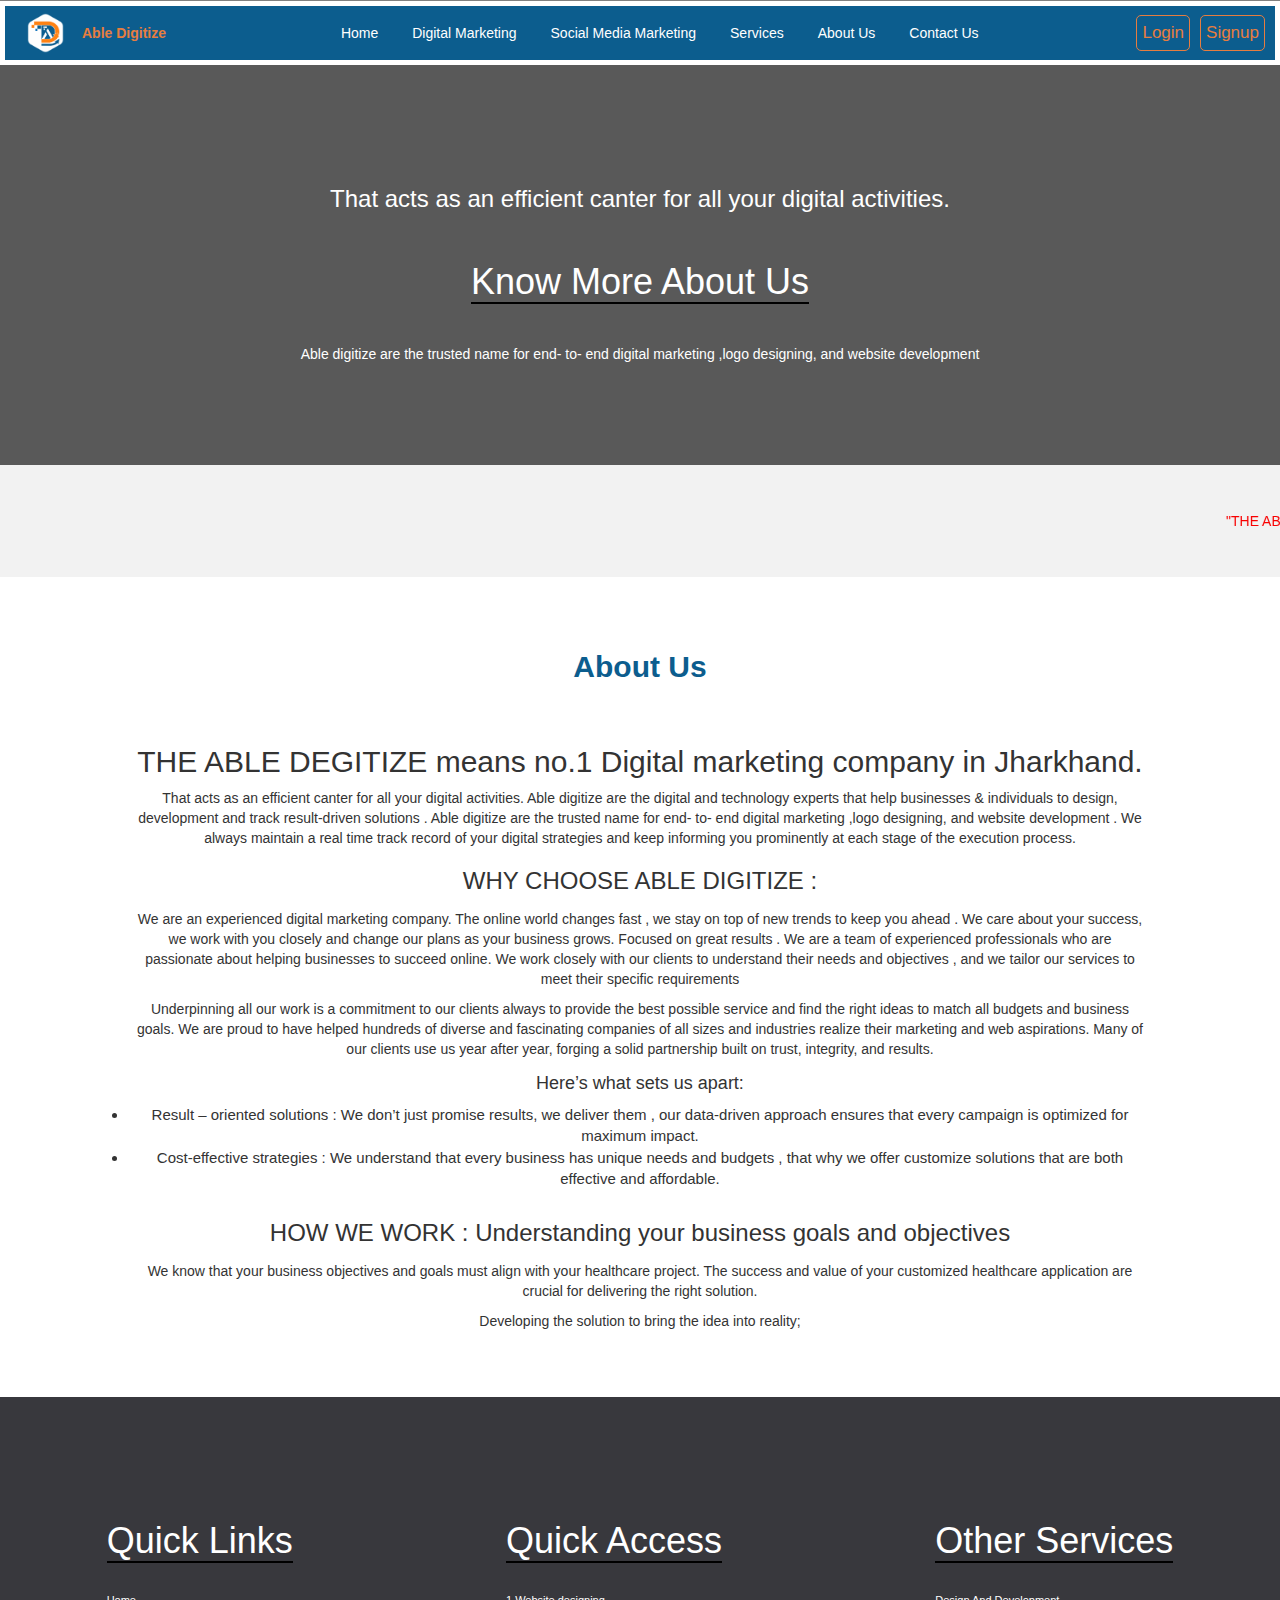
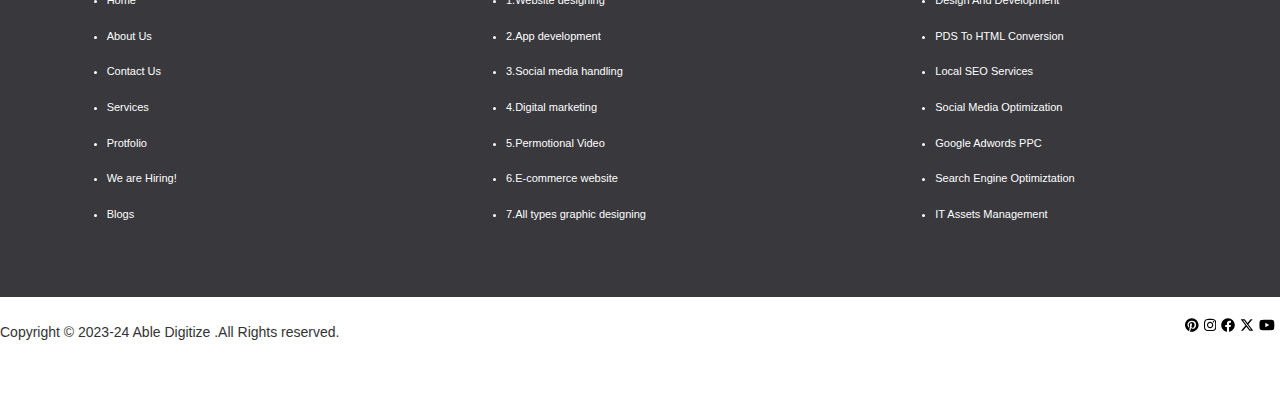
<file: aboutus.html>
<!DOCTYPE html>
<html lang="en">

<head>
    <meta charset="UTF-8">
    <meta name="viewport" content="width=device-width, initial-scale=1.0">


    <link rel="shortcut icon" sizes="16x16 24x24 32x32 48x48 64x64" href="fav/favicon.ico">

    <!-- Mobile (Android, iOS & others) -->
    <link rel="apple-touch-icon" sizes="57x57" href="fav/favicon-32x32.png">
    <link rel="apple-touch-icon-precomposed" sizes="57x57" href="fav/favicon-32x32.png">
    <link rel="apple-touch-icon" sizes="72x72" href="favicon-72.png">
    <link rel="apple-touch-icon" sizes="114x114" href="fav/android-chrome-192x192.png">
    <link rel="apple-touch-icon" sizes="120x120" href="fav/android-chrome-192x192.png">
    <link rel="apple-touch-icon" sizes="144x144" href="fav/android-chrome-192x192.png">
    <link rel="apple-touch-icon" sizes="152x152" href="fav/android-chrome-192x192.png">

    <!-- Windows 8 Tiles -->
    <meta name="application-name" content="Scotch Scotch scotch">
    <meta name="msapplication-TileImage" content="favicon-144.png">
    <meta name="msapplication-TileColor" content="#2A2A2A">

    <!-- iOS Settings -->
    <meta content="yes" name="apple-mobile-web-app-capable">
    <meta name="apple-mobile-web-app-status-bar-style" content="black-translucent">

    <title>THE ABLE DEGITIZE means no.1 Digital marketing company in Jharkhand. </title>
    <meta name="description"
        content="Best Place to prepare for the JSSC CGL and other competitive Exams">
    <meta name="keywords"
        content="website price in Ranchi , website cost in Ranchi , website price in Ramgarh, website cost in Ramgarh , website designing in Ranchi , Website Designing in Ramgarh, website Designer in Ramgarh, website Designer in Ranchi,website cost , website price , website price in Jamshedpur,">

    

        <link rel="stylesheet" href="https://maxcdn.bootstrapcdn.com/bootstrap/3.4.1/css/bootstrap.min.css">
        
    <link rel="stylesheet" href="https://cdnjs.cloudflare.com/ajax/libs/font-awesome/4.7.0/css/font-awesome.min.css">
    <link rel="stylesheet" href="style.css">
    <style>
        .img-logo{
            width: 40px;
            height:40px;
            background-image: url(assets/Logo/Able.png);
            background-position: center;
            background-size: contain;
            background-repeat: no-repeat;
            margin-left: 20px;
            cursor: pointer;
        }

        .parallax {
  /* The image used */
  background-image: url(assets/back.png);

  /* Set a specific height */
  min-height: 500px; 

  /* Create the parallax scrolling effect */
  background-attachment: fixed;
  background-position: center;
  background-repeat: no-repeat;
  background-size: cover;
}
    </style>
    <link rel="apple-touch-icon" sizes="180x180" href="/apple-touch-icon.png">
    <link rel="icon" type="image/png" sizes="32x32" href="/favicon-32x32.png">
    <link rel="icon" type="image/png" sizes="16x16" href="/favicon-16x16.png">
    <link rel="manifest" href="/site.webmanifest">
    <link rel="mask-icon" href="/safari-pinned-tab.svg" color="#5bbad5">
    <meta name="msapplication-TileColor" content="#da532c">
    <meta name="theme-color" content="#ffffff">
</head>

<body>






    <div class="heading">


        <div class="heading-mini" style="padding: 5px;">
            <div style="visibility: hidden;"><svg xmlns="http://www.w3.org/2000/svg" height="1em"
                    viewBox="0 0 448 512"><!--! Font Awesome Free 6.4.2 by @fontawesome - https://fontawesome.com License - https://fontawesome.com/license (Commercial License) Copyright 2023 Fonticons, Inc. -->
                    <style>
                        svg {
                            fill: #ffffff
                        }
                    </style>
                    <path
                        d="M0 96C0 78.3 14.3 64 32 64H416c17.7 0 32 14.3 32 32s-14.3 32-32 32H32C14.3 128 0 113.7 0 96zM0 256c0-17.7 14.3-32 32-32H416c17.7 0 32 14.3 32 32s-14.3 32-32 32H32c-17.7 0-32-14.3-32-32zM448 416c0 17.7-14.3 32-32 32H32c-17.7 0-32-14.3-32-32s14.3-32 32-32H416c17.7 0 32 14.3 32 32z" />
                </svg></div>
            <div class="logo" style="color: #ffffff; font-size:medium;">Able Digitize</div>
            <div class="menu"><svg id="menu-sml" xmlns="http://www.w3.org/2000/svg" height="1em"
                    viewBox="0 0 448 512"><!--! Font Awesome Free 6.4.2 by @fontawesome - https://fontawesome.com License - https://fontawesome.com/license (Commercial License) Copyright 2023 Fonticons, Inc. -->
                    <style>
                        svg {
                            fill: #ffffff
                        }
                    </style>
                    <path
                        d="M0 96C0 78.3 14.3 64 32 64H416c17.7 0 32 14.3 32 32s-14.3 32-32 32H32C14.3 128 0 113.7 0 96zM0 256c0-17.7 14.3-32 32-32H416c17.7 0 32 14.3 32 32s-14.3 32-32 32H32c-17.7 0-32-14.3-32-32zM448 416c0 17.7-14.3 32-32 32H32c-17.7 0-32-14.3-32-32s14.3-32 32-32H416c17.7 0 32 14.3 32 32z" />
                </svg></div>
        </div>
    </div>
    <div class="lowerheading">
        <div class="msgg">
            <div class="img-logo" onclick="window.location.href ='index.html'"></div>
            <div class="options" style="color: rgb(230, 125, 64); font-weight: 700;">Able Digitize</div>

        </div>
        <div class="msgg">
            <div class="options" onclick="window.location.href ='index.html'">Home</div>
            <div class="options" >Digital Marketing</div>
            <div class="options" >Social Media Marketing</div>
            <div class="options" onclick="window.location.href ='services.html'">Services</div>
            <div class="options" onclick="window.location.href ='aboutus.html'">About Us</div>
            <div class="options" onclick="window.location.href ='contact.html'">Contact Us</div>

        </div>
        <div class="msgg">
            <a ><button id="quote"> Login</button></a>
            <a ><button id="quote"> Signup</button></a>
        </div>
    </div>

    </div>
    <div class="promo">

        <div class="promo-area" style="background-image: url(https://alexuser223.github.io/Software/static/computer-2982270_1280.jpg);background-size: cover;background-position: center;">
            <div class="h3">That acts as an efficient canter for all your digital activities. </div>
            <div class="h3">
                <h1 style="border-bottom: 2px solid #000000;text-align: center;">Know More About Us</h1>
            </div>
            <div class="text" style="text-align: center;margin-top: 20px;">Able digitize are the trusted name for end- to- end digital marketing ,logo designing, and website development </div>
        </div>
    </div>
    <div class="service">
        <marquee behavior="" direction="" style="color: rgb(248, 0, 0);">"THE ABLE DEGITIZE means no.1 Digital marketing company in Jharkhand.
            Able digitize are the trusted name for end- to- end digital marketing ,logo designing, and website development"</marquee>
    </div>



    <section class="topic" style="background-color: white;">

        <div class="topic-title">
            <h2>About Us
            </h2>
        </div>
        <div class="topic-subtitle" style="flex-direction: column;">
            
            <h2>THE ABLE DEGITIZE means no.1 Digital marketing company in Jharkhand.</h2>
            That acts as an efficient canter for all your digital activities. Able digitize are the digital and technology experts that help businesses & individuals to design, development  and track result-driven solutions . Able digitize are the trusted name for end- to- end digital marketing ,logo designing, and website development . We always maintain a real time track record of your digital strategies and keep informing you prominently at each stage of the execution process.

            <h3>WHY CHOOSE ABLE DIGITIZE :</h3>

            <p>We are an experienced digital marketing company. The online world changes fast , we stay on top of new trends to keep you ahead . We care about your success, we work with you closely and change our plans as your business grows. Focused on great results . We are a team of experienced professionals who are passionate about helping businesses to succeed online. We work closely with our clients to understand their needs and objectives , and we tailor our services to meet their specific requirements</p>

            <p>Underpinning all our work is a commitment to our clients always to provide the best possible service and find the right ideas to match all budgets and business goals. We are proud to have helped hundreds of diverse and fascinating companies of all sizes and industries realize their marketing and web aspirations. Many of our clients use us year after year, forging a solid partnership built on trust, integrity, and results.</p>

            <h4>Here’s what sets us apart:</h4>

            <ul>
                <li style="font-size: 15px;">	Result – oriented solutions : We don’t just promise results, we deliver them , our data-driven approach ensures that every campaign is optimized for maximum impact.</li>
                <li style="font-size: 15px;">	Cost-effective strategies : We understand that every business has unique needs and budgets , that why we offer customize solutions that are both effective and affordable.</li>
            </ul>

            <h3>HOW WE WORK : Understanding your business goals and objectives</h3>
            <p> We know that your business objectives and goals must align with your healthcare project. The success and value of your customized healthcare application are crucial for delivering the right solution.</p>
            <p>Developing the solution to bring the idea into reality; </p>
            
            
        </div>

        

    </section>



    
    <section class="footer">
        <div class="section">
            <h1 style="font-weight:400;border-bottom:2px solid #000000">Quick Links</h1>
            <li onclick="window.location.href='index.html'">Home</li>
            <li onclick="window.location.href='aboutus.html'">About Us</li>
            <li onclick="window.location.href='contact.html'">Contact Us</li>
            <li onclick="window.location.href='services.html'">Services</li>
            <li>Protfolio</li>
            <li>We are Hiring!</li>
            <li>Blogs</li>

        </div>

        <div class="section">
            <h1 style="font-weight:400;border-bottom:2px solid #000000">Quick Access</h1>
            <li>1.Website designing</li>
            <li>2.App development</li>
            <li>3.Social media handling</li>
            <li>4.Digital marketing</li>
            <li>5.Permotional Video</li>
            <li>6.E-commerce website </li>
            <li>7.All types graphic designing</li>
        </div>

        <div class="section">
            <h1 style="font-weight:400;border-bottom:2px solid #000000">Other Services</h1>
            <li>Design And Development</li>
            <li>PDS To HTML Conversion</li>
            <li>Local SEO Services</li>
            <li>Social Media Optimization</li>
            <li>Google Adwords PPC</li>
            <li>Search Engine Optimiztation</li>
            <li>IT Assets Management</li>
        </div>

        
    </section>
    <section class="copyright">
        <div class="copy-right">Copyright ©
            2023-24 Able Digitize  .All Rights reserved.</div>
        <div class="copy-rightt">
            <p><svg xmlns="http://www.w3.org/2000/svg" height="1em" viewBox="0 0 496 512"
                    style="fill:rgb(0, 0, 0)"><!--! Font Awesome Free 6.4.2 by @fontawesome - https://fontawesome.com License - https://fontawesome.com/license (Commercial License) Copyright 2023 Fonticons, Inc. -->
                    <path
                        d="M496 256c0 137-111 248-248 248-25.6 0-50.2-3.9-73.4-11.1 10.1-16.5 25.2-43.5 30.8-65 3-11.6 15.4-59 15.4-59 8.1 15.4 31.7 28.5 56.8 28.5 74.8 0 128.7-68.8 128.7-154.3 0-81.9-66.9-143.2-152.9-143.2-107 0-163.9 71.8-163.9 150.1 0 36.4 19.4 81.7 50.3 96.1 4.7 2.2 7.2 1.2 8.3-3.3.8-3.4 5-20.3 6.9-28.1.6-2.5.3-4.7-1.7-7.1-10.1-12.5-18.3-35.3-18.3-56.6 0-54.7 41.4-107.6 112-107.6 60.9 0 103.6 41.5 103.6 100.9 0 67.1-33.9 113.6-78 113.6-24.3 0-42.6-20.1-36.7-44.8 7-29.5 20.5-61.3 20.5-82.6 0-19-10.2-34.9-31.4-34.9-24.9 0-44.9 25.7-44.9 60.2 0 22 7.4 36.8 7.4 36.8s-24.5 103.8-29 123.2c-5 21.4-3 51.6-.9 71.2C65.4 450.9 0 361.1 0 256 0 119 111 8 248 8s248 111 248 248z" />
                </svg></p>
            <p><svg xmlns="http://www.w3.org/2000/svg" height="1em" viewBox="0 0 448 512"
                    style="fill:rgb(0, 0, 0)"><!--! Font Awesome Free 6.4.2 by @fontawesome - https://fontawesome.com License - https://fontawesome.com/license (Commercial License) Copyright 2023 Fonticons, Inc. -->
                    <path
                        d="M224.1 141c-63.6 0-114.9 51.3-114.9 114.9s51.3 114.9 114.9 114.9S339 319.5 339 255.9 287.7 141 224.1 141zm0 189.6c-41.1 0-74.7-33.5-74.7-74.7s33.5-74.7 74.7-74.7 74.7 33.5 74.7 74.7-33.6 74.7-74.7 74.7zm146.4-194.3c0 14.9-12 26.8-26.8 26.8-14.9 0-26.8-12-26.8-26.8s12-26.8 26.8-26.8 26.8 12 26.8 26.8zm76.1 27.2c-1.7-35.9-9.9-67.7-36.2-93.9-26.2-26.2-58-34.4-93.9-36.2-37-2.1-147.9-2.1-184.9 0-35.8 1.7-67.6 9.9-93.9 36.1s-34.4 58-36.2 93.9c-2.1 37-2.1 147.9 0 184.9 1.7 35.9 9.9 67.7 36.2 93.9s58 34.4 93.9 36.2c37 2.1 147.9 2.1 184.9 0 35.9-1.7 67.7-9.9 93.9-36.2 26.2-26.2 34.4-58 36.2-93.9 2.1-37 2.1-147.8 0-184.8zM398.8 388c-7.8 19.6-22.9 34.7-42.6 42.6-29.5 11.7-99.5 9-132.1 9s-102.7 2.6-132.1-9c-19.6-7.8-34.7-22.9-42.6-42.6-11.7-29.5-9-99.5-9-132.1s-2.6-102.7 9-132.1c7.8-19.6 22.9-34.7 42.6-42.6 29.5-11.7 99.5-9 132.1-9s102.7-2.6 132.1 9c19.6 7.8 34.7 22.9 42.6 42.6 11.7 29.5 9 99.5 9 132.1s2.7 102.7-9 132.1z" />
                </svg></p>
            <p><svg xmlns="http://www.w3.org/2000/svg" height="1em" viewBox="0 0 512 512"
                    style="fill:rgb(0, 0, 0)"><!--! Font Awesome Free 6.4.2 by @fontawesome - https://fontawesome.com License - https://fontawesome.com/license (Commercial License) Copyright 2023 Fonticons, Inc. -->
                    <path
                        d="M504 256C504 119 393 8 256 8S8 119 8 256c0 123.78 90.69 226.38 209.25 245V327.69h-63V256h63v-54.64c0-62.15 37-96.48 93.67-96.48 27.14 0 55.52 4.84 55.52 4.84v61h-31.28c-30.8 0-40.41 19.12-40.41 38.73V256h68.78l-11 71.69h-57.78V501C413.31 482.38 504 379.78 504 256z" />
                </svg></p>
            <p><svg xmlns="http://www.w3.org/2000/svg" height="1em" viewBox="0 0 512 512"
                    style="fill:#000000"><!--! Font Awesome Free 6.4.2 by @fontawesome - https://fontawesome.com License - https://fontawesome.com/license (Commercial License) Copyright 2023 Fonticons, Inc. -->
                    <path
                        d="M389.2 48h70.6L305.6 224.2 487 464H345L233.7 318.6 106.5 464H35.8L200.7 275.5 26.8 48H172.4L272.9 180.9 389.2 48zM364.4 421.8h39.1L151.1 88h-42L364.4 421.8z" />
                </svg></p>
            <p><svg xmlns="http://www.w3.org/2000/svg" height="1em" viewBox="0 0 576 512"
                    style="fill:#000000"><!--! Font Awesome Free 6.4.2 by @fontawesome - https://fontawesome.com License - https://fontawesome.com/license (Commercial License) Copyright 2023 Fonticons, Inc. -->
                    <path
                        d="M549.655 124.083c-6.281-23.65-24.787-42.276-48.284-48.597C458.781 64 288 64 288 64S117.22 64 74.629 75.486c-23.497 6.322-42.003 24.947-48.284 48.597-11.412 42.867-11.412 132.305-11.412 132.305s0 89.438 11.412 132.305c6.281 23.65 24.787 41.5 48.284 47.821C117.22 448 288 448 288 448s170.78 0 213.371-11.486c23.497-6.321 42.003-24.171 48.284-47.821 11.412-42.867 11.412-132.305 11.412-132.305s0-89.438-11.412-132.305zm-317.51 213.508V175.185l142.739 81.205-142.739 81.201z" />
                </svg></p>
        </div>
    </section>

    <div class="nav hide" id="nav-small">
        <div class="nav-menu">
            <div
                style="height: 80%; display: flex; align-items: start ; flex-direction: column; row-gap: 20px; margin-left: 20%;">

                

                <div class="options" onclick="window.location.href ='index.html'">Home</div>
                <div class="options" >Digital Marketing</div>
                <div class="options" >Social Media Marketing</div>
                <div class="options" onclick="window.location.href ='services.html'">Services</div>
                <div class="options" onclick="window.location.href ='aboutus.html'">About Us</div>
                <div class="options" onclick="window.location.href ='contact.html'">Contact Us</div>
            </div>
        </div>
        <div class="nav-out" id="nav-out">

        </div>
    </div>

    <div class="call-float">
        <a href="tel:9060701102">
            <svg xmlns="http://www.w3.org/2000/svg" height="1em" viewBox="0 0 512 512"
                style="fill:white ; "><!--! Font Awesome Free 6.4.2 by @fontawesome - https://fontawesome.com License - https://fontawesome.com/license (Commercial License) Copyright 2023 Fonticons, Inc. -->
                <style></style>
                <path
                    d="M164.9 24.6c-7.7-18.6-28-28.5-47.4-23.2l-88 24C12.1 30.2 0 46 0 64C0 311.4 200.6 512 448 512c18 0 33.8-12.1 38.6-29.5l24-88c5.3-19.4-4.6-39.7-23.2-47.4l-96-40c-16.3-6.8-35.2-2.1-46.3 11.6L304.7 368C234.3 334.7 177.3 277.7 144 207.3L193.3 167c13.7-11.2 18.4-30 11.6-46.3l-40-96z" />
            </svg></a>

    </div>

    <div class="call-float" style="left: 10px;">
        <a href="https://wa.me/9060701102">
            <svg xmlns="http://www.w3.org/2000/svg" height="1em" viewBox="0 0 448 512"
                style="fill:white"><!--! Font Awesome Free 6.4.2 by @fontawesome - https://fontawesome.com License - https://fontawesome.com/license (Commercial License) Copyright 2023 Fonticons, Inc. -->
                <style></style>
                <path
                    d="M380.9 97.1C339 55.1 283.2 32 223.9 32c-122.4 0-222 99.6-222 222 0 39.1 10.2 77.3 29.6 111L0 480l117.7-30.9c32.4 17.7 68.9 27 106.1 27h.1c122.3 0 224.1-99.6 224.1-222 0-59.3-25.2-115-67.1-157zm-157 341.6c-33.2 0-65.7-8.9-94-25.7l-6.7-4-69.8 18.3L72 359.2l-4.4-7c-18.5-29.4-28.2-63.3-28.2-98.2 0-101.7 82.8-184.5 184.6-184.5 49.3 0 95.6 19.2 130.4 54.1 34.8 34.9 56.2 81.2 56.1 130.5 0 101.8-84.9 184.6-186.6 184.6zm101.2-138.2c-5.5-2.8-32.8-16.2-37.9-18-5.1-1.9-8.8-2.8-12.5 2.8-3.7 5.6-14.3 18-17.6 21.8-3.2 3.7-6.5 4.2-12 1.4-32.6-16.3-54-29.1-75.5-66-5.7-9.8 5.7-9.1 16.3-30.3 1.8-3.7.9-6.9-.5-9.7-1.4-2.8-12.5-30.1-17.1-41.2-4.5-10.8-9.1-9.3-12.5-9.5-3.2-.2-6.9-.2-10.6-.2-3.7 0-9.7 1.4-14.8 6.9-5.1 5.6-19.4 19-19.4 46.3 0 27.3 19.9 53.7 22.6 57.4 2.8 3.7 39.1 59.7 94.8 83.8 35.2 15.2 49 16.5 66.6 13.9 10.7-1.6 32.8-13.4 37.4-26.4 4.6-13 4.6-24.1 3.2-26.4-1.3-2.5-5-3.9-10.5-6.6z" />
            </svg></a>

    </div>

    <script>
        document.getElementById("nav-out").addEventListener("click", () => {
            document.getElementById('nav-small').classList.add('hide');

        });
        document.getElementById("menu-sml").addEventListener("click", () => {
            document.getElementById('nav-small').classList.remove('hide');

        });



    </script>

<script src="https://ajax.googleapis.com/ajax/libs/jquery/3.6.4/jquery.min.js"></script>
<script src="https://maxcdn.bootstrapcdn.com/bootstrap/3.4.1/js/bootstrap.min.js"></script>
</body>

</html>
</file>
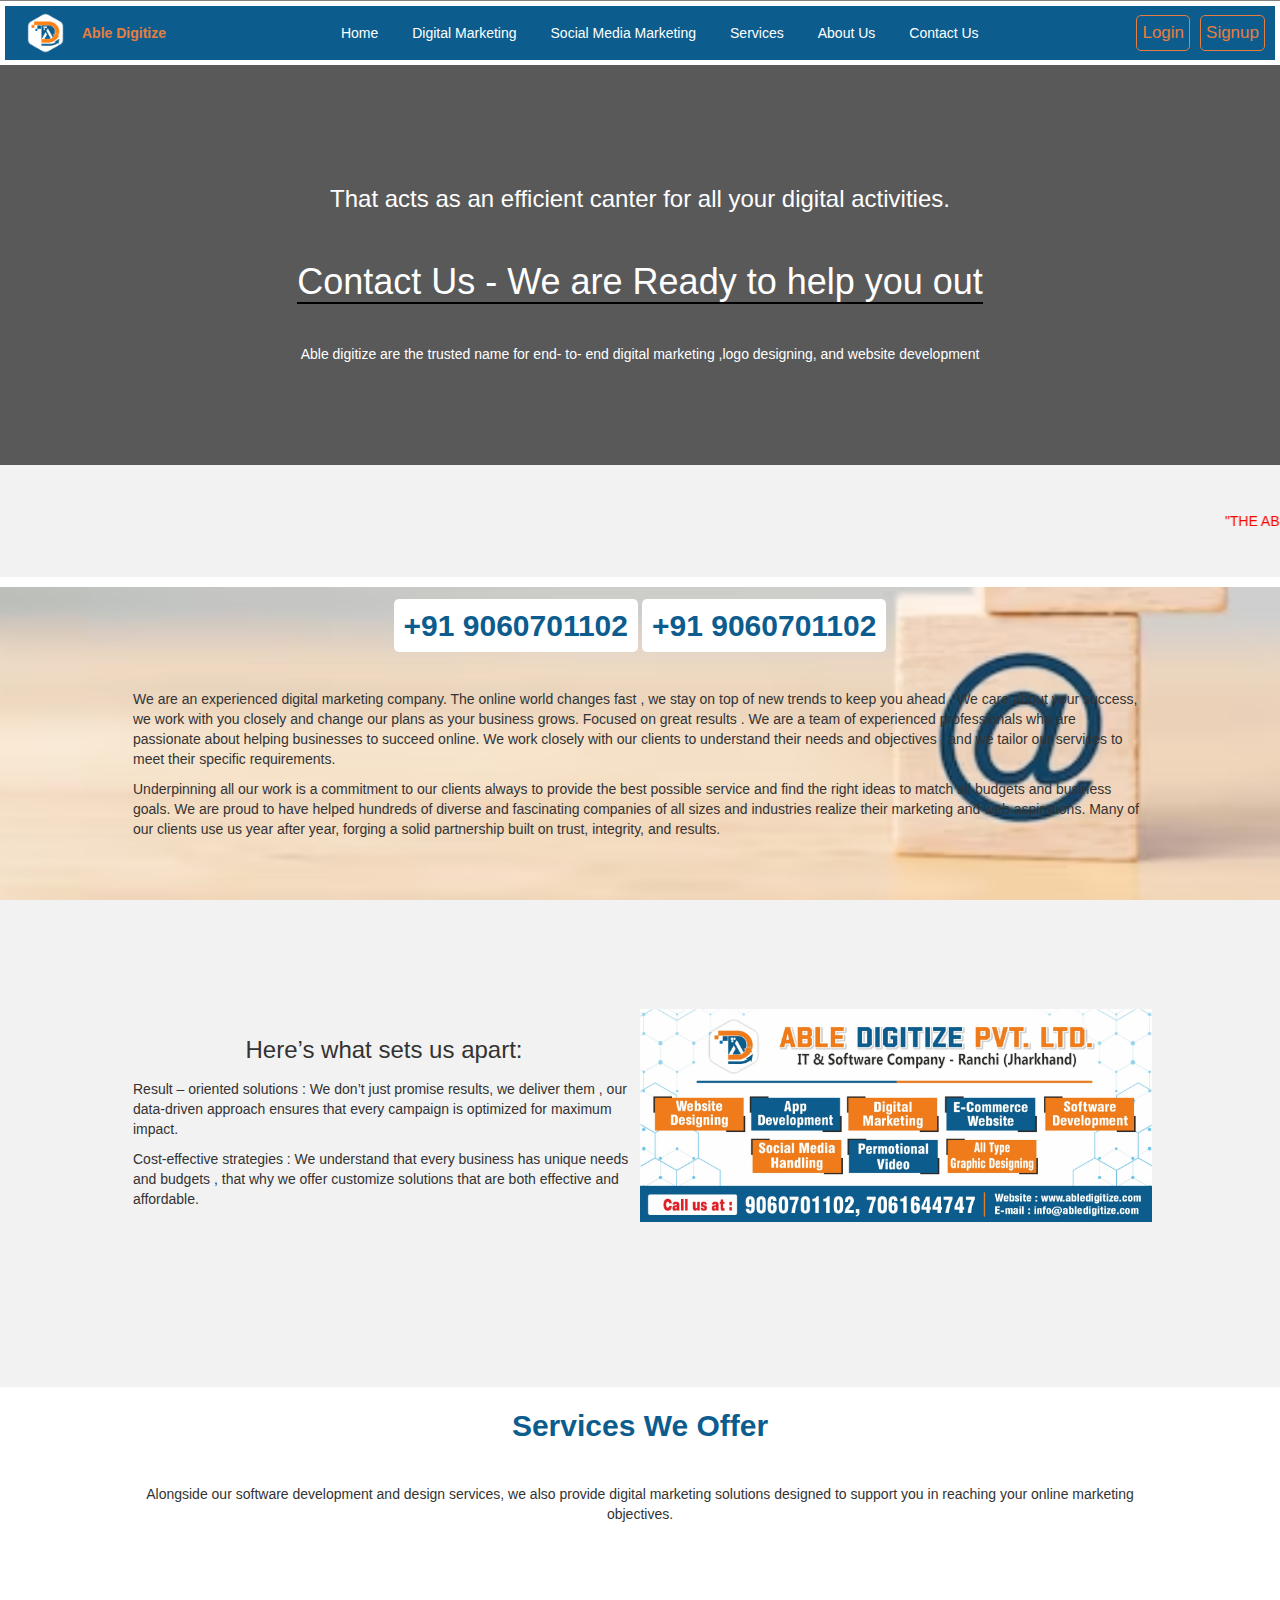
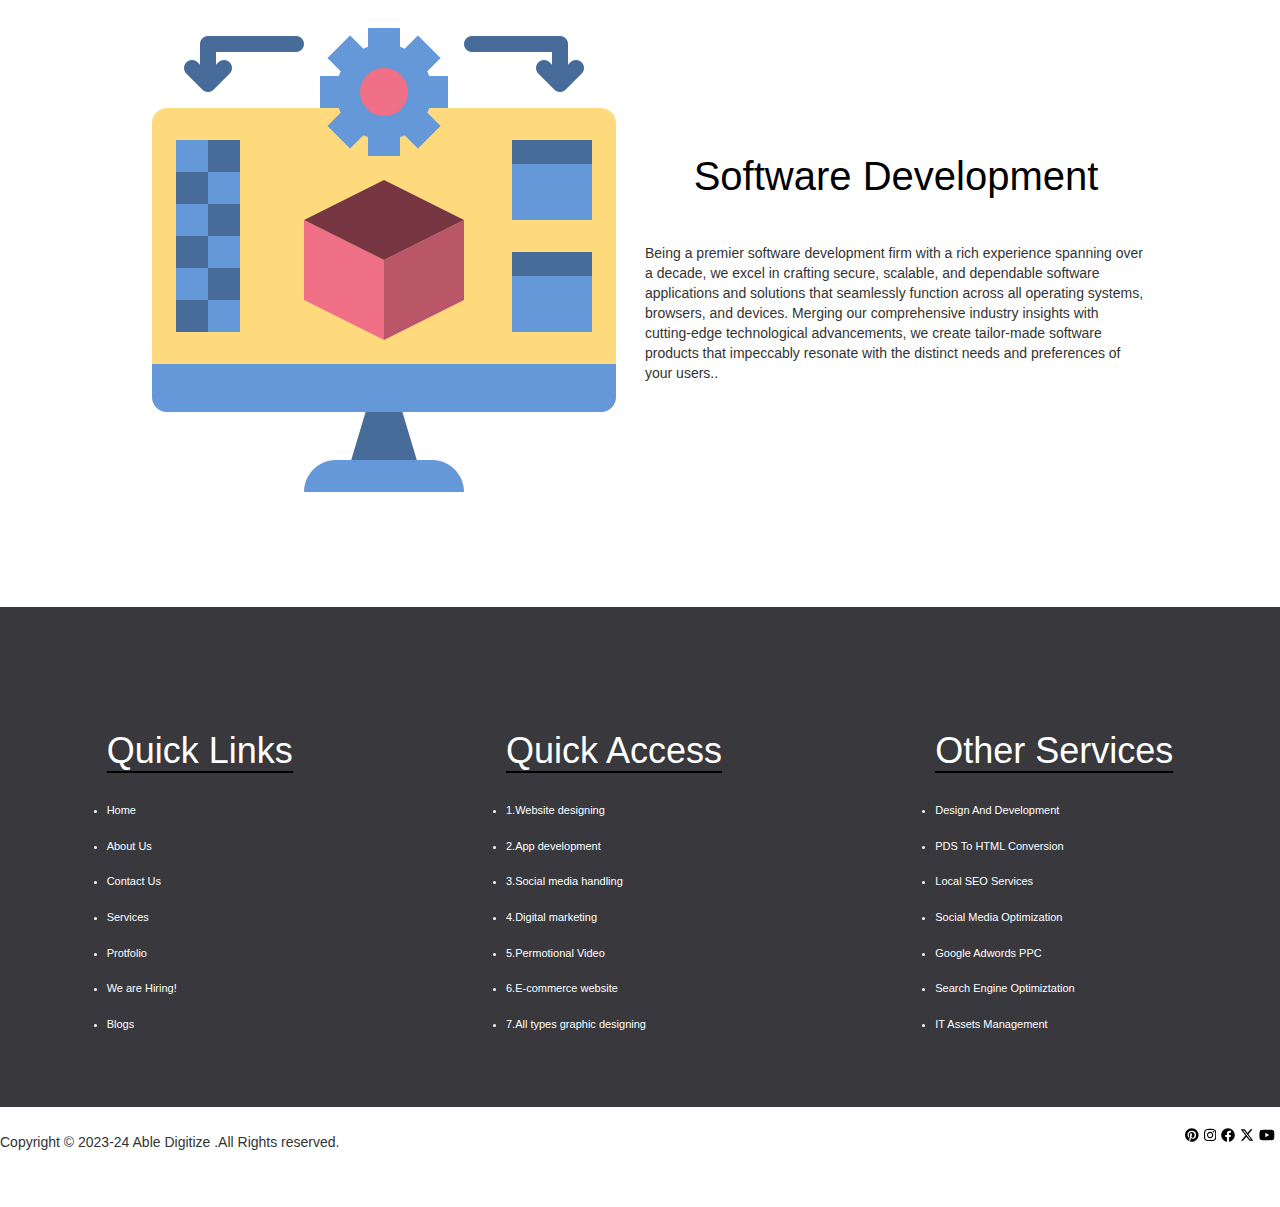
<file: contact.html>
<!DOCTYPE html>
<html lang="en">

<head>
    <meta charset="UTF-8">
    <meta name="viewport" content="width=device-width, initial-scale=1.0">


    <link rel="shortcut icon" sizes="16x16 24x24 32x32 48x48 64x64" href="fav/favicon.ico">

    <!-- Mobile (Android, iOS & others) -->
    <link rel="apple-touch-icon" sizes="57x57" href="fav/favicon-32x32.png">
    <link rel="apple-touch-icon-precomposed" sizes="57x57" href="fav/favicon-32x32.png">
    <link rel="apple-touch-icon" sizes="72x72" href="favicon-72.png">
    <link rel="apple-touch-icon" sizes="114x114" href="fav/android-chrome-192x192.png">
    <link rel="apple-touch-icon" sizes="120x120" href="fav/android-chrome-192x192.png">
    <link rel="apple-touch-icon" sizes="144x144" href="fav/android-chrome-192x192.png">
    <link rel="apple-touch-icon" sizes="152x152" href="fav/android-chrome-192x192.png">

    <!-- Windows 8 Tiles -->
    <meta name="application-name" content="Scotch Scotch scotch">
    <meta name="msapplication-TileImage" content="favicon-144.png">
    <meta name="msapplication-TileColor" content="#2A2A2A">

    <!-- iOS Settings -->
    <meta content="yes" name="apple-mobile-web-app-capable">
    <meta name="apple-mobile-web-app-status-bar-style" content="black-translucent">

    <title>THE ABLE DEGITIZE means no.1 Digital marketing company in Jharkhand.</title>
    <meta name="description"
        content="Best Place to prepare for the JSSC CGL and other competitive Exams">
    <meta name="keywords"
        content="website price in Ranchi , website cost in Ranchi , website price in Ramgarh, website cost in Ramgarh , website designing in Ranchi , Website Designing in Ramgarh, website Designer in Ramgarh, website Designer in Ranchi,website cost , website price , website price in Jamshedpur,">

    

        <link rel="stylesheet" href="https://maxcdn.bootstrapcdn.com/bootstrap/3.4.1/css/bootstrap.min.css">
        
    <link rel="stylesheet" href="https://cdnjs.cloudflare.com/ajax/libs/font-awesome/4.7.0/css/font-awesome.min.css">
    <link rel="stylesheet" href="style.css">
    <style>
        .img-logo{
            width: 40px;
            height:40px;
            background-image: url(assets/Logo/Able.png);
            background-position: center;
            background-size: contain;
            background-repeat: no-repeat;
            margin-left: 20px;
            cursor: pointer;
        }

        .parallax {
  /* The image used */
  background-image: url(assets/back.png);

  /* Set a specific height */
  min-height: 500px; 

  /* Create the parallax scrolling effect */
  background-attachment: fixed;
  background-position: center;
  background-repeat: no-repeat;
  background-size: cover;
}
    </style>
    <link rel="apple-touch-icon" sizes="180x180" href="/apple-touch-icon.png">
    <link rel="icon" type="image/png" sizes="32x32" href="/favicon-32x32.png">
    <link rel="icon" type="image/png" sizes="16x16" href="/favicon-16x16.png">
    <link rel="manifest" href="/site.webmanifest">
    <link rel="mask-icon" href="/safari-pinned-tab.svg" color="#5bbad5">
    <meta name="msapplication-TileColor" content="#da532c">
    <meta name="theme-color" content="#ffffff">
</head>

<body>






    <div class="heading">


        <div class="heading-mini" style="padding: 5px;">
            <div style="visibility: hidden;"><svg xmlns="http://www.w3.org/2000/svg" height="1em"
                    viewBox="0 0 448 512"><!--! Font Awesome Free 6.4.2 by @fontawesome - https://fontawesome.com License - https://fontawesome.com/license (Commercial License) Copyright 2023 Fonticons, Inc. -->
                    <style>
                        svg {
                            fill: #ffffff
                        }
                    </style>
                    <path
                        d="M0 96C0 78.3 14.3 64 32 64H416c17.7 0 32 14.3 32 32s-14.3 32-32 32H32C14.3 128 0 113.7 0 96zM0 256c0-17.7 14.3-32 32-32H416c17.7 0 32 14.3 32 32s-14.3 32-32 32H32c-17.7 0-32-14.3-32-32zM448 416c0 17.7-14.3 32-32 32H32c-17.7 0-32-14.3-32-32s14.3-32 32-32H416c17.7 0 32 14.3 32 32z" />
                </svg></div>
            <div class="logo" style="color: #ffffff; font-size:medium;">Able Digitize</div>
            <div class="menu"><svg id="menu-sml" xmlns="http://www.w3.org/2000/svg" height="1em"
                    viewBox="0 0 448 512"><!--! Font Awesome Free 6.4.2 by @fontawesome - https://fontawesome.com License - https://fontawesome.com/license (Commercial License) Copyright 2023 Fonticons, Inc. -->
                    <style>
                        svg {
                            fill: #ffffff
                        }
                    </style>
                    <path
                        d="M0 96C0 78.3 14.3 64 32 64H416c17.7 0 32 14.3 32 32s-14.3 32-32 32H32C14.3 128 0 113.7 0 96zM0 256c0-17.7 14.3-32 32-32H416c17.7 0 32 14.3 32 32s-14.3 32-32 32H32c-17.7 0-32-14.3-32-32zM448 416c0 17.7-14.3 32-32 32H32c-17.7 0-32-14.3-32-32s14.3-32 32-32H416c17.7 0 32 14.3 32 32z" />
                </svg></div>
        </div>
    </div>
    <div class="lowerheading">
        <div class="msgg">
            <div class="img-logo" onclick="window.location.href ='index.html'"></div>
            <div class="options" style="color: rgb(230, 125, 64); font-weight: 700;">Able Digitize</div>

        </div>
        <div class="msgg">
            <div class="options" onclick="window.location.href ='index.html'">Home</div>
            <div class="options" >Digital Marketing</div>
            <div class="options" >Social Media Marketing</div>
            <div class="options" onclick="window.location.href ='services.html'">Services</div>
            <div class="options" onclick="window.location.href ='aboutus.html'">About Us</div>
            <div class="options" onclick="window.location.href ='contact.html'">Contact Us</div>

        </div>
        <div class="msgg">
            <a ><button id="quote"> Login</button></a>
            <a ><button id="quote"> Signup</button></a>
        </div>
    </div>

    </div>
    <div class="promo">

        <div class="promo-area" style="background-image: url(https://img.freepik.com/free-photo/contact-us-communication-support-service-assistance-concept_53876-128103.jpg?size=626&ext=jpg&uid=R103619652&ga=GA1.1.1329329898.1692693595&semt=ais);background-size: cover;background-position: center;">
            <div class="h3">That acts as an efficient canter for all your digital activities. </div>
            <div class="h3">
                <h1 style="border-bottom: 2px solid #000000;text-align: center;">Contact Us - We are Ready to help you out</h1>
            </div>
            <div class="text" style="text-align: center;margin-top: 20px;">Able digitize are the trusted name for end- to- end digital marketing ,logo designing, and website development </div>
        </div>
    </div>
    <div class="service">
        <marquee behavior="" direction="" style="color: rgb(248, 0, 0);">"THE ABLE DEGITIZE means no.1 Digital marketing company in Jharkhand.
            Able digitize are the trusted name for end- to- end digital marketing ,logo designing, and website development"</marquee>
    </div>




  

   
    <section class="topic parallax" >

        <div class="topic-title" style="margin-top: 10px;">
            <h2 style="font-size: 30px; background-color: white; padding: 10px;font-weight: 600; border-radius: 5px;margin: 2px;">+91 9060701102

            </h2>
            <h2 style="font-size: 30px; background-color: white; padding: 10px;font-weight: 600; border-radius: 5px;margin: 2px;">+91 9060701102

            </h2>
            <!-- <h2 style="font-size: 30px; background-color: white; padding: 10px;">+91 9060701102 , +91 7061644747

            </h2> -->
        </div>





        <div class="topic-subtitle" style="text-align: left; flex-direction: column; align-items: start;">
            <p>
              We are an experienced digital marketing company. The online world changes fast , we stay on top of new trends to keep you ahead . We care about your success, we work with you closely and change our plans as your business grows. Focused on great results . We are a team of experienced professionals who are passionate about helping businesses to succeed online. We work closely with our clients to understand their needs and objectives , and we tailor our services to meet their specific requirements.
            </p>   
              <p>
                  Underpinning all our work is a commitment to our clients always to provide the best possible service and find the right ideas to match all budgets and business goals. We are proud to have helped hundreds of diverse and fascinating companies of all sizes and industries realize their marketing and web aspirations. Many of our clients use us year after year, forging a solid partnership built on trust, integrity, and results.
              </p>
          </div>
  
        
          <div class="topic-para-img">
              <div class="para">
                  <h3>Here’s what sets us apart:</h3>
                  <p>
  
                      Result – oriented solutions : We don’t just promise results, we deliver them , our data-driven approach ensures that every campaign is optimized for maximum impact.
  </p>
                  <p>Cost-effective strategies : We understand that every business has unique needs and budgets , that why we offer customize solutions that are both effective and affordable.
                  </p>
                  
              </div>
              <div class="topic-img"
                  style="background: url(assets/able\ pvt.jpg);background-size: contain; background-repeat: no-repeat; background-position: center;">
              </div>
          </div>
        

      
        

    </section>







    <section class="topic" style="background-color: white;">

        <div class="topic-title">
            <h2>Services We Offer
            </h2>
        </div>
        <div class="topic-subtitle">Alongside our software development and design services, we also provide digital marketing solutions designed to support you in reaching your online marketing objectives.
        </div>

        <div class="topic-para-img">
            <div class="topic-img-left"></div>

            <div class="para">
                <h1 style="margin-bottom: 40px;color:#000000;font-size: 40px;">Software Development</h1>
                <p>Being a premier software development firm with a rich experience spanning over a decade, we excel in crafting secure, scalable, and dependable software applications and solutions that seamlessly function across all operating systems, browsers, and devices. Merging our comprehensive industry insights with cutting-edge technological advancements, we create tailor-made software products that impeccably resonate with the distinct needs and preferences of your users..

                </p>
            </div>
        </div>

    </section>
      


   

   

    
    

    <section class="footer">
        <div class="section">
            <h1 style="font-weight:400;border-bottom:2px solid #000000">Quick Links</h1>
            <li onclick="window.location.href='index.html'">Home</li>
            <li onclick="window.location.href='aboutus.html'">About Us</li>
            <li onclick="window.location.href='contact.html'">Contact Us</li>
            <li onclick="window.location.href='services.html'">Services</li>
            <li>Protfolio</li>
            <li>We are Hiring!</li>
            <li>Blogs</li>

        </div>

        <div class="section">
            <h1 style="font-weight:400;border-bottom:2px solid #000000">Quick Access</h1>
            <li>1.Website designing</li>
            <li>2.App development</li>
            <li>3.Social media handling</li>
            <li>4.Digital marketing</li>
            <li>5.Permotional Video</li>
            <li>6.E-commerce website </li>
            <li>7.All types graphic designing</li>
        </div>

        <div class="section">
            <h1 style="font-weight:400;border-bottom:2px solid #000000">Other Services</h1>
            <li>Design And Development</li>
            <li>PDS To HTML Conversion</li>
            <li>Local SEO Services</li>
            <li>Social Media Optimization</li>
            <li>Google Adwords PPC</li>
            <li>Search Engine Optimiztation</li>
            <li>IT Assets Management</li>
        </div>

        
    </section>
    <section class="copyright">
        <div class="copy-right">Copyright ©
            2023-24 Able Digitize  .All Rights reserved.</div>
        <div class="copy-rightt">
            <p><svg xmlns="http://www.w3.org/2000/svg" height="1em" viewBox="0 0 496 512"
                    style="fill:rgb(0, 0, 0)"><!--! Font Awesome Free 6.4.2 by @fontawesome - https://fontawesome.com License - https://fontawesome.com/license (Commercial License) Copyright 2023 Fonticons, Inc. -->
                    <path
                        d="M496 256c0 137-111 248-248 248-25.6 0-50.2-3.9-73.4-11.1 10.1-16.5 25.2-43.5 30.8-65 3-11.6 15.4-59 15.4-59 8.1 15.4 31.7 28.5 56.8 28.5 74.8 0 128.7-68.8 128.7-154.3 0-81.9-66.9-143.2-152.9-143.2-107 0-163.9 71.8-163.9 150.1 0 36.4 19.4 81.7 50.3 96.1 4.7 2.2 7.2 1.2 8.3-3.3.8-3.4 5-20.3 6.9-28.1.6-2.5.3-4.7-1.7-7.1-10.1-12.5-18.3-35.3-18.3-56.6 0-54.7 41.4-107.6 112-107.6 60.9 0 103.6 41.5 103.6 100.9 0 67.1-33.9 113.6-78 113.6-24.3 0-42.6-20.1-36.7-44.8 7-29.5 20.5-61.3 20.5-82.6 0-19-10.2-34.9-31.4-34.9-24.9 0-44.9 25.7-44.9 60.2 0 22 7.4 36.8 7.4 36.8s-24.5 103.8-29 123.2c-5 21.4-3 51.6-.9 71.2C65.4 450.9 0 361.1 0 256 0 119 111 8 248 8s248 111 248 248z" />
                </svg></p>
            <p><svg xmlns="http://www.w3.org/2000/svg" height="1em" viewBox="0 0 448 512"
                    style="fill:rgb(0, 0, 0)"><!--! Font Awesome Free 6.4.2 by @fontawesome - https://fontawesome.com License - https://fontawesome.com/license (Commercial License) Copyright 2023 Fonticons, Inc. -->
                    <path
                        d="M224.1 141c-63.6 0-114.9 51.3-114.9 114.9s51.3 114.9 114.9 114.9S339 319.5 339 255.9 287.7 141 224.1 141zm0 189.6c-41.1 0-74.7-33.5-74.7-74.7s33.5-74.7 74.7-74.7 74.7 33.5 74.7 74.7-33.6 74.7-74.7 74.7zm146.4-194.3c0 14.9-12 26.8-26.8 26.8-14.9 0-26.8-12-26.8-26.8s12-26.8 26.8-26.8 26.8 12 26.8 26.8zm76.1 27.2c-1.7-35.9-9.9-67.7-36.2-93.9-26.2-26.2-58-34.4-93.9-36.2-37-2.1-147.9-2.1-184.9 0-35.8 1.7-67.6 9.9-93.9 36.1s-34.4 58-36.2 93.9c-2.1 37-2.1 147.9 0 184.9 1.7 35.9 9.9 67.7 36.2 93.9s58 34.4 93.9 36.2c37 2.1 147.9 2.1 184.9 0 35.9-1.7 67.7-9.9 93.9-36.2 26.2-26.2 34.4-58 36.2-93.9 2.1-37 2.1-147.8 0-184.8zM398.8 388c-7.8 19.6-22.9 34.7-42.6 42.6-29.5 11.7-99.5 9-132.1 9s-102.7 2.6-132.1-9c-19.6-7.8-34.7-22.9-42.6-42.6-11.7-29.5-9-99.5-9-132.1s-2.6-102.7 9-132.1c7.8-19.6 22.9-34.7 42.6-42.6 29.5-11.7 99.5-9 132.1-9s102.7-2.6 132.1 9c19.6 7.8 34.7 22.9 42.6 42.6 11.7 29.5 9 99.5 9 132.1s2.7 102.7-9 132.1z" />
                </svg></p>
            <p><svg xmlns="http://www.w3.org/2000/svg" height="1em" viewBox="0 0 512 512"
                    style="fill:rgb(0, 0, 0)"><!--! Font Awesome Free 6.4.2 by @fontawesome - https://fontawesome.com License - https://fontawesome.com/license (Commercial License) Copyright 2023 Fonticons, Inc. -->
                    <path
                        d="M504 256C504 119 393 8 256 8S8 119 8 256c0 123.78 90.69 226.38 209.25 245V327.69h-63V256h63v-54.64c0-62.15 37-96.48 93.67-96.48 27.14 0 55.52 4.84 55.52 4.84v61h-31.28c-30.8 0-40.41 19.12-40.41 38.73V256h68.78l-11 71.69h-57.78V501C413.31 482.38 504 379.78 504 256z" />
                </svg></p>
            <p><svg xmlns="http://www.w3.org/2000/svg" height="1em" viewBox="0 0 512 512"
                    style="fill:#000000"><!--! Font Awesome Free 6.4.2 by @fontawesome - https://fontawesome.com License - https://fontawesome.com/license (Commercial License) Copyright 2023 Fonticons, Inc. -->
                    <path
                        d="M389.2 48h70.6L305.6 224.2 487 464H345L233.7 318.6 106.5 464H35.8L200.7 275.5 26.8 48H172.4L272.9 180.9 389.2 48zM364.4 421.8h39.1L151.1 88h-42L364.4 421.8z" />
                </svg></p>
            <p><svg xmlns="http://www.w3.org/2000/svg" height="1em" viewBox="0 0 576 512"
                    style="fill:#000000"><!--! Font Awesome Free 6.4.2 by @fontawesome - https://fontawesome.com License - https://fontawesome.com/license (Commercial License) Copyright 2023 Fonticons, Inc. -->
                    <path
                        d="M549.655 124.083c-6.281-23.65-24.787-42.276-48.284-48.597C458.781 64 288 64 288 64S117.22 64 74.629 75.486c-23.497 6.322-42.003 24.947-48.284 48.597-11.412 42.867-11.412 132.305-11.412 132.305s0 89.438 11.412 132.305c6.281 23.65 24.787 41.5 48.284 47.821C117.22 448 288 448 288 448s170.78 0 213.371-11.486c23.497-6.321 42.003-24.171 48.284-47.821 11.412-42.867 11.412-132.305 11.412-132.305s0-89.438-11.412-132.305zm-317.51 213.508V175.185l142.739 81.205-142.739 81.201z" />
                </svg></p>
        </div>
    </section>

    <div class="nav hide" id="nav-small">
        <div class="nav-menu">
            <div
                style="height: 80%; display: flex; align-items: start ; flex-direction: column; row-gap: 20px; margin-left: 20%;">

                
                <div class="options" onclick="window.location.href ='index.html'">Home</div>
                <div class="options" >Digital Marketing</div>
                <div class="options" >Social Media Marketing</div>
                <div class="options" onclick="window.location.href ='services.html'">Services</div>
                <div class="options" onclick="window.location.href ='aboutus.html'">About Us</div>
                <div class="options" onclick="window.location.href ='contact.html'">Contact Us</div>
            </div>
        </div>
        <div class="nav-out" id="nav-out">

        </div>
    </div>

    <div class="call-float">
        <a href="tel:9060701102">
            <svg xmlns="http://www.w3.org/2000/svg" height="1em" viewBox="0 0 512 512"
                style="fill:white ; "><!--! Font Awesome Free 6.4.2 by @fontawesome - https://fontawesome.com License - https://fontawesome.com/license (Commercial License) Copyright 2023 Fonticons, Inc. -->
                <style></style>
                <path
                    d="M164.9 24.6c-7.7-18.6-28-28.5-47.4-23.2l-88 24C12.1 30.2 0 46 0 64C0 311.4 200.6 512 448 512c18 0 33.8-12.1 38.6-29.5l24-88c5.3-19.4-4.6-39.7-23.2-47.4l-96-40c-16.3-6.8-35.2-2.1-46.3 11.6L304.7 368C234.3 334.7 177.3 277.7 144 207.3L193.3 167c13.7-11.2 18.4-30 11.6-46.3l-40-96z" />
            </svg></a>

    </div>

    <div class="call-float" style="left: 10px;">
        <a href="https://wa.me/9060701102">
            <svg xmlns="http://www.w3.org/2000/svg" height="1em" viewBox="0 0 448 512"
                style="fill:white"><!--! Font Awesome Free 6.4.2 by @fontawesome - https://fontawesome.com License - https://fontawesome.com/license (Commercial License) Copyright 2023 Fonticons, Inc. -->
                <style></style>
                <path
                    d="M380.9 97.1C339 55.1 283.2 32 223.9 32c-122.4 0-222 99.6-222 222 0 39.1 10.2 77.3 29.6 111L0 480l117.7-30.9c32.4 17.7 68.9 27 106.1 27h.1c122.3 0 224.1-99.6 224.1-222 0-59.3-25.2-115-67.1-157zm-157 341.6c-33.2 0-65.7-8.9-94-25.7l-6.7-4-69.8 18.3L72 359.2l-4.4-7c-18.5-29.4-28.2-63.3-28.2-98.2 0-101.7 82.8-184.5 184.6-184.5 49.3 0 95.6 19.2 130.4 54.1 34.8 34.9 56.2 81.2 56.1 130.5 0 101.8-84.9 184.6-186.6 184.6zm101.2-138.2c-5.5-2.8-32.8-16.2-37.9-18-5.1-1.9-8.8-2.8-12.5 2.8-3.7 5.6-14.3 18-17.6 21.8-3.2 3.7-6.5 4.2-12 1.4-32.6-16.3-54-29.1-75.5-66-5.7-9.8 5.7-9.1 16.3-30.3 1.8-3.7.9-6.9-.5-9.7-1.4-2.8-12.5-30.1-17.1-41.2-4.5-10.8-9.1-9.3-12.5-9.5-3.2-.2-6.9-.2-10.6-.2-3.7 0-9.7 1.4-14.8 6.9-5.1 5.6-19.4 19-19.4 46.3 0 27.3 19.9 53.7 22.6 57.4 2.8 3.7 39.1 59.7 94.8 83.8 35.2 15.2 49 16.5 66.6 13.9 10.7-1.6 32.8-13.4 37.4-26.4 4.6-13 4.6-24.1 3.2-26.4-1.3-2.5-5-3.9-10.5-6.6z" />
            </svg></a>

    </div>

    <script>
        document.getElementById("nav-out").addEventListener("click", () => {
            document.getElementById('nav-small').classList.add('hide');

        });
        document.getElementById("menu-sml").addEventListener("click", () => {
            document.getElementById('nav-small').classList.remove('hide');

        });



    </script>

<script src="https://ajax.googleapis.com/ajax/libs/jquery/3.6.4/jquery.min.js"></script>
<script src="https://maxcdn.bootstrapcdn.com/bootstrap/3.4.1/js/bootstrap.min.js"></script>
</body>

</html>
</file>
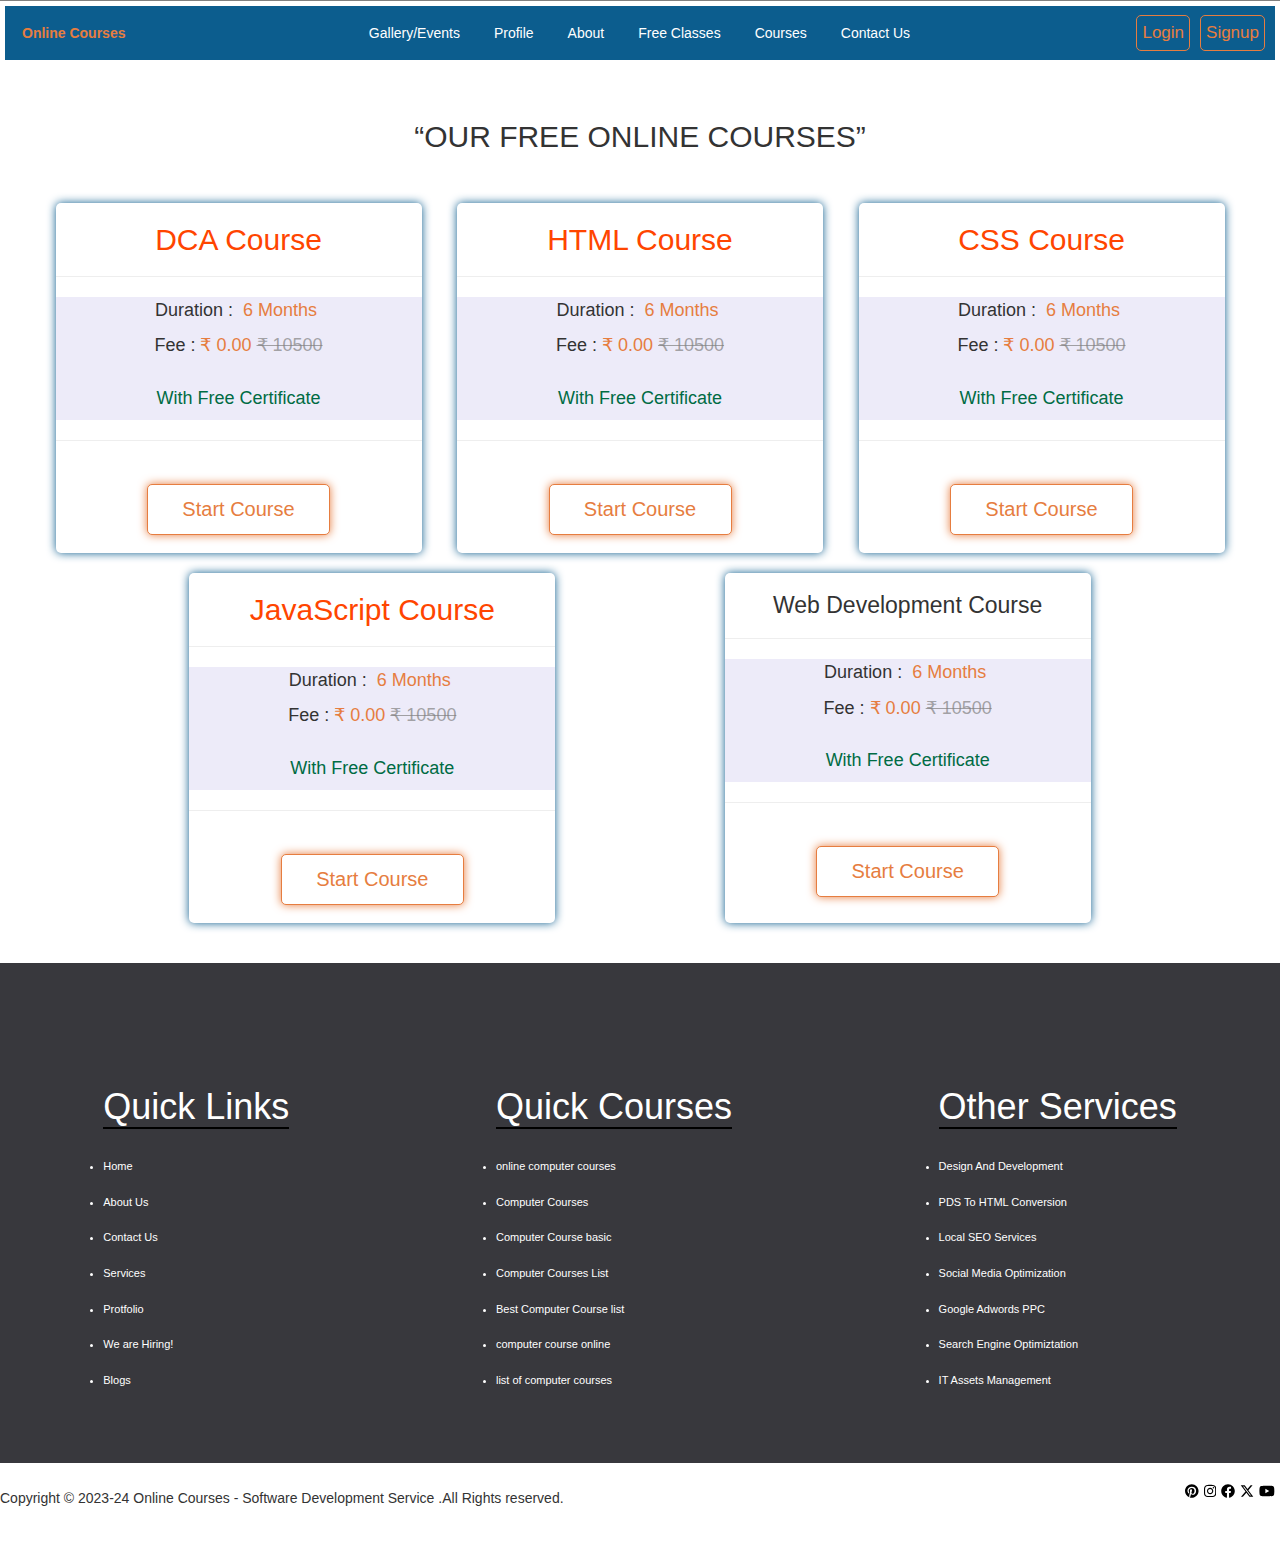
<file: Courses.html>
<!DOCTYPE html>
<html lang="en">

<head>
    <meta charset="UTF-8">
    <meta name="viewport" content="width=device-width, initial-scale=1.0">


    <link rel="shortcut icon" sizes="16x16 24x24 32x32 48x48 64x64" href="fav/favicon.ico">

    <!-- Mobile (Android, iOS & others) -->
    <link rel="apple-touch-icon" sizes="57x57" href="fav/favicon-32x32.png">
    <link rel="apple-touch-icon-precomposed" sizes="57x57" href="fav/favicon-32x32.png">
    <link rel="apple-touch-icon" sizes="72x72" href="favicon-72.png">
    <link rel="apple-touch-icon" sizes="114x114" href="fav/android-chrome-192x192.png">
    <link rel="apple-touch-icon" sizes="120x120" href="fav/android-chrome-192x192.png">
    <link rel="apple-touch-icon" sizes="144x144" href="fav/android-chrome-192x192.png">
    <link rel="apple-touch-icon" sizes="152x152" href="fav/android-chrome-192x192.png">

    <!-- Windows 8 Tiles -->
    <meta name="application-name" content="Scotch Scotch scotch">
    <meta name="msapplication-TileImage" content="favicon-144.png">
    <meta name="msapplication-TileColor" content="#2A2A2A">

    <!-- iOS Settings -->
    <meta content="yes" name="apple-mobile-web-app-capable">
    <meta name="apple-mobile-web-app-status-bar-style" content="black-translucent">

    <title>SDS website - Software Development Service - Best No.1 Website Designer in Ramgarh and the top custom
        software development in Ramgarh Ranchi- Best website price & Best website cost </title>
    <meta name="description"
        content="best Website Designer in Ramgarh and the top custom software development companies in Ramgarh Ranchi , Website Design in Ranchi Webiste cost in Ranchi , website price in Ranchi Ramgarh">
    <meta name="keywords"
        content="website price in Ranchi , website cost in Ranchi , website price in Ramgarh, website cost in Ramgarh , website designing in Ranchi , Website Designing in Ramgarh, website Designer in Ramgarh, website Designer in Ranchi,website cost , website price , website price in Jamshedpur,">
        <link rel="stylesheet" href="https://maxcdn.bootstrapcdn.com/bootstrap/3.4.1/css/bootstrap.min.css">
    <link rel="stylesheet" href="https://cdnjs.cloudflare.com/ajax/libs/font-awesome/4.7.0/css/font-awesome.min.css">
    <link rel="stylesheet" href="style.css">
    <style>

    </style>
</head>

<body>






    <div class="heading">


        <div class="heading-mini" style="padding: 5px;">
            <div style="visibility: hidden;"><svg xmlns="http://www.w3.org/2000/svg" height="1em"
                    viewBox="0 0 448 512"><!--! Font Awesome Free 6.4.2 by @fontawesome - https://fontawesome.com License - https://fontawesome.com/license (Commercial License) Copyright 2023 Fonticons, Inc. -->
                    <style>
                        svg {
                            fill: #ffffff
                        }
                    </style>
                    <path
                        d="M0 96C0 78.3 14.3 64 32 64H416c17.7 0 32 14.3 32 32s-14.3 32-32 32H32C14.3 128 0 113.7 0 96zM0 256c0-17.7 14.3-32 32-32H416c17.7 0 32 14.3 32 32s-14.3 32-32 32H32c-17.7 0-32-14.3-32-32zM448 416c0 17.7-14.3 32-32 32H32c-17.7 0-32-14.3-32-32s14.3-32 32-32H416c17.7 0 32 14.3 32 32z" />
                </svg></div>
            <div class="logo" style="color: #ffffff; font-size:medium;">Online Courses</div>
            <div class="menu"><svg id="menu-sml" xmlns="http://www.w3.org/2000/svg" height="1em"
                    viewBox="0 0 448 512"><!--! Font Awesome Free 6.4.2 by @fontawesome - https://fontawesome.com License - https://fontawesome.com/license (Commercial License) Copyright 2023 Fonticons, Inc. -->
                    <style>
                        svg {
                            fill: #ffffff
                        }
                    </style>
                    <path
                        d="M0 96C0 78.3 14.3 64 32 64H416c17.7 0 32 14.3 32 32s-14.3 32-32 32H32C14.3 128 0 113.7 0 96zM0 256c0-17.7 14.3-32 32-32H416c17.7 0 32 14.3 32 32s-14.3 32-32 32H32c-17.7 0-32-14.3-32-32zM448 416c0 17.7-14.3 32-32 32H32c-17.7 0-32-14.3-32-32s14.3-32 32-32H416c17.7 0 32 14.3 32 32z" />
                </svg></div>
        </div>
    </div>
    <div class="lowerheading">
        <div class="msgg">
            <div class="options" onclick="location='index.html'" style="color: rgb(230, 125, 64); font-weight: 800;">Online Courses</div>

        </div>
        <div class="msgg">
            <div class="options">Gallery/Events</div>
            <div class="options">Profile</div>
            <div class="options">About</div>
            <div class="options">Free Classes</div>
            <div class="options">Courses</div>
            <div class="options">Contact Us</div>

        </div>
        <div class="msgg">
            <a href='tel:8789303873'><button id="quote"> Login</button></a>
            <a href='tel:8789303873'><button id="quote"> Signup</button></a>
        </div>
    </div>

    </div>
    

    <section>
        <div class="msgg" style="margin-top: 40px;">
            <h2 style="font-weight: 400;">“OUR FREE ONLINE COURSES”</h2>
        </div>

    </section>
   
    <section style="margin: 20px;">
        <div class="why">
            <div class="Online-courses">

                <div style="height: 100%;" class="Course">
                    <h2 style="text-align: center; font-size: 30px;">DCA Course</h2>
                    <hr>
                    <div class="Course-detail">
                        <p>Duration : <span style="color: rgb(230, 125, 64);margin: 5px;">6 Months</span></p>
                        <p>Fee : <span style="color: rgb(230, 125, 64);">&#8377 0.00</span> <span><s
                                    style="color: rgba(128, 128, 128, 0.705);">&#8377 10500</s></span></p>
                        <h4 style="margin-top: 20px;color: #006b44;">With Free Certificate</h4>
                    </div>
                    <hr>
                    <div class="c-button">
                        <button>Start Course</button>
                    </div>
                </div>

            </div>




            <div class="Online-courses">

                <div style="height: 100%;" class="Course">
                    <h2 style="text-align: center; font-size: 30px;">HTML Course</h2>
                    <hr>
                    <div class="Course-detail">
                        <p>Duration : <span style="color: rgb(230, 125, 64);margin: 5px;">6 Months</span></p>
                        <p>Fee : <span style="color: rgb(230, 125, 64);">&#8377 0.00</span> <span><s
                                    style="color: rgba(128, 128, 128, 0.705);">&#8377 10500</s></span></p>
                        <h4 style="margin-top: 20px;color: #006b44;">With Free Certificate</h4>
                    </div>
                    <hr>
                    <div class="c-button">
                        <button>Start Course</button>
                    </div>
                </div>

            </div>






            <div class="Online-courses">

                <div style="height: 100%;" class="Course">
                    <h2 style="text-align: center; font-size: 30px;">CSS Course</h2>
                    <hr>
                    <div class="Course-detail">
                        <p>Duration : <span style="color: rgb(230, 125, 64);margin: 5px;">6 Months</span></p>
                        <p>Fee : <span style="color: rgb(230, 125, 64);">&#8377 0.00</span> <span><s
                                    style="color: rgba(128, 128, 128, 0.705);">&#8377 10500</s></span></p>
                        <h4 style="margin-top: 20px;color: #006b44;">With Free Certificate</h4>
                    </div>
                    <hr>
                    <div class="c-button">
                        <button>Start Course</button>
                    </div>
                </div>

            </div>







            <div class="Online-courses">

                <div style="height: 100%;" class="Course">
                    <h2 style="text-align: center; font-size: 30px;">JavaScript Course</h2>
                    <hr>
                    <div class="Course-detail">
                        <p>Duration : <span style="color: rgb(230, 125, 64);margin: 5px;">6 Months</span></p>
                        <p>Fee : <span style="color: rgb(230, 125, 64);">&#8377 0.00</span> <span><s
                                    style="color: rgba(128, 128, 128, 0.705);">&#8377 10500</s></span></p>
                        <h4 style="margin-top: 20px;color: #006b44;">With Free Certificate</h4>
                    </div>
                    <hr>
                    <div class="c-button">
                        <button>Start Course</button>
                    </div>
                </div>

            </div>








            <div class="Online-courses">

                <div style="height: 100%;" class="Course">
                    <h3 style="text-align: center; font-size: 23px;">Web Development Course</h3>
                    <hr>
                    <div class="Course-detail">
                        <p>Duration : <span style="color: rgb(230, 125, 64);margin: 5px;">6 Months</span></p>
                        <p>Fee : <span style="color: rgb(230, 125, 64);">&#8377 0.00</span> <span><s
                                    style="color: rgba(128, 128, 128, 0.705);">&#8377 10500</s></span></p>
                        <h4 style="margin-top: 20px;color: #006b44;">With Free Certificate</h4>
                    </div>
                    <hr>
                    <div class="c-button">
                        <button>Start Course</button>
                    </div>
                </div>

            </div>















         
         


        </div>
    </section>

  

   
  

   
    


   

   

    
    

    <section class="footer">
        <div class="section">
            <h1 style="font-weight:400;border-bottom:2px solid #000000">Quick Links</h1>
            <li onclick="window.location.href='index.html'">Home</li>
            <li onclick="window.location.href='aboutus.html'">About Us</li>
            <li onclick="window.location.href='contact.html'">Contact Us</li>
            <li onclick="window.location.href='services.html'">Services</li>
            <li>Protfolio</li>
            <li>We are Hiring!</li>
            <li>Blogs</li>

        </div>

        <div class="section">
            <h1 style="font-weight:400;border-bottom:2px solid #000000">Quick Courses</h1>
            <li>online computer courses</li>
            <li>Computer Courses</li>
            <li>Computer Course basic</li>
            <li>Computer Courses List</li>
            <li>Best Computer Course list</li>
            <li>computer course online</li>
            <li>list of computer courses</li>
        </div>

        <div class="section">
            <h1 style="font-weight:400;border-bottom:2px solid #000000">Other Services</h1>
            <li>Design And Development</li>
            <li>PDS To HTML Conversion</li>
            <li>Local SEO Services</li>
            <li>Social Media Optimization</li>
            <li>Google Adwords PPC</li>
            <li>Search Engine Optimiztation</li>
            <li>IT Assets Management</li>
        </div>

        
    </section>
    <section class="copyright">
        <div class="copy-right">Copyright ©
            2023-24 Online Courses - Software Development Service .All Rights reserved.</div>
        <div class="copy-rightt">
            <p><svg xmlns="http://www.w3.org/2000/svg" height="1em" viewBox="0 0 496 512"
                    style="fill:rgb(0, 0, 0)"><!--! Font Awesome Free 6.4.2 by @fontawesome - https://fontawesome.com License - https://fontawesome.com/license (Commercial License) Copyright 2023 Fonticons, Inc. -->
                    <path
                        d="M496 256c0 137-111 248-248 248-25.6 0-50.2-3.9-73.4-11.1 10.1-16.5 25.2-43.5 30.8-65 3-11.6 15.4-59 15.4-59 8.1 15.4 31.7 28.5 56.8 28.5 74.8 0 128.7-68.8 128.7-154.3 0-81.9-66.9-143.2-152.9-143.2-107 0-163.9 71.8-163.9 150.1 0 36.4 19.4 81.7 50.3 96.1 4.7 2.2 7.2 1.2 8.3-3.3.8-3.4 5-20.3 6.9-28.1.6-2.5.3-4.7-1.7-7.1-10.1-12.5-18.3-35.3-18.3-56.6 0-54.7 41.4-107.6 112-107.6 60.9 0 103.6 41.5 103.6 100.9 0 67.1-33.9 113.6-78 113.6-24.3 0-42.6-20.1-36.7-44.8 7-29.5 20.5-61.3 20.5-82.6 0-19-10.2-34.9-31.4-34.9-24.9 0-44.9 25.7-44.9 60.2 0 22 7.4 36.8 7.4 36.8s-24.5 103.8-29 123.2c-5 21.4-3 51.6-.9 71.2C65.4 450.9 0 361.1 0 256 0 119 111 8 248 8s248 111 248 248z" />
                </svg></p>
            <p><svg xmlns="http://www.w3.org/2000/svg" height="1em" viewBox="0 0 448 512"
                    style="fill:rgb(0, 0, 0)"><!--! Font Awesome Free 6.4.2 by @fontawesome - https://fontawesome.com License - https://fontawesome.com/license (Commercial License) Copyright 2023 Fonticons, Inc. -->
                    <path
                        d="M224.1 141c-63.6 0-114.9 51.3-114.9 114.9s51.3 114.9 114.9 114.9S339 319.5 339 255.9 287.7 141 224.1 141zm0 189.6c-41.1 0-74.7-33.5-74.7-74.7s33.5-74.7 74.7-74.7 74.7 33.5 74.7 74.7-33.6 74.7-74.7 74.7zm146.4-194.3c0 14.9-12 26.8-26.8 26.8-14.9 0-26.8-12-26.8-26.8s12-26.8 26.8-26.8 26.8 12 26.8 26.8zm76.1 27.2c-1.7-35.9-9.9-67.7-36.2-93.9-26.2-26.2-58-34.4-93.9-36.2-37-2.1-147.9-2.1-184.9 0-35.8 1.7-67.6 9.9-93.9 36.1s-34.4 58-36.2 93.9c-2.1 37-2.1 147.9 0 184.9 1.7 35.9 9.9 67.7 36.2 93.9s58 34.4 93.9 36.2c37 2.1 147.9 2.1 184.9 0 35.9-1.7 67.7-9.9 93.9-36.2 26.2-26.2 34.4-58 36.2-93.9 2.1-37 2.1-147.8 0-184.8zM398.8 388c-7.8 19.6-22.9 34.7-42.6 42.6-29.5 11.7-99.5 9-132.1 9s-102.7 2.6-132.1-9c-19.6-7.8-34.7-22.9-42.6-42.6-11.7-29.5-9-99.5-9-132.1s-2.6-102.7 9-132.1c7.8-19.6 22.9-34.7 42.6-42.6 29.5-11.7 99.5-9 132.1-9s102.7-2.6 132.1 9c19.6 7.8 34.7 22.9 42.6 42.6 11.7 29.5 9 99.5 9 132.1s2.7 102.7-9 132.1z" />
                </svg></p>
            <p><svg xmlns="http://www.w3.org/2000/svg" height="1em" viewBox="0 0 512 512"
                    style="fill:rgb(0, 0, 0)"><!--! Font Awesome Free 6.4.2 by @fontawesome - https://fontawesome.com License - https://fontawesome.com/license (Commercial License) Copyright 2023 Fonticons, Inc. -->
                    <path
                        d="M504 256C504 119 393 8 256 8S8 119 8 256c0 123.78 90.69 226.38 209.25 245V327.69h-63V256h63v-54.64c0-62.15 37-96.48 93.67-96.48 27.14 0 55.52 4.84 55.52 4.84v61h-31.28c-30.8 0-40.41 19.12-40.41 38.73V256h68.78l-11 71.69h-57.78V501C413.31 482.38 504 379.78 504 256z" />
                </svg></p>
            <p><svg xmlns="http://www.w3.org/2000/svg" height="1em" viewBox="0 0 512 512"
                    style="fill:#000000"><!--! Font Awesome Free 6.4.2 by @fontawesome - https://fontawesome.com License - https://fontawesome.com/license (Commercial License) Copyright 2023 Fonticons, Inc. -->
                    <path
                        d="M389.2 48h70.6L305.6 224.2 487 464H345L233.7 318.6 106.5 464H35.8L200.7 275.5 26.8 48H172.4L272.9 180.9 389.2 48zM364.4 421.8h39.1L151.1 88h-42L364.4 421.8z" />
                </svg></p>
            <p><svg xmlns="http://www.w3.org/2000/svg" height="1em" viewBox="0 0 576 512"
                    style="fill:#000000"><!--! Font Awesome Free 6.4.2 by @fontawesome - https://fontawesome.com License - https://fontawesome.com/license (Commercial License) Copyright 2023 Fonticons, Inc. -->
                    <path
                        d="M549.655 124.083c-6.281-23.65-24.787-42.276-48.284-48.597C458.781 64 288 64 288 64S117.22 64 74.629 75.486c-23.497 6.322-42.003 24.947-48.284 48.597-11.412 42.867-11.412 132.305-11.412 132.305s0 89.438 11.412 132.305c6.281 23.65 24.787 41.5 48.284 47.821C117.22 448 288 448 288 448s170.78 0 213.371-11.486c23.497-6.321 42.003-24.171 48.284-47.821 11.412-42.867 11.412-132.305 11.412-132.305s0-89.438-11.412-132.305zm-317.51 213.508V175.185l142.739 81.205-142.739 81.201z" />
                </svg></p>
        </div>
    </section>

    <div class="nav hide" id="nav-small">
        <div class="nav-menu">
            <div
                style="height: 80%; display: flex; align-items: start ; flex-direction: column; row-gap: 20px; margin-left: 20%;">

                

                <div class="options">Home</div>
                <div class="options">Gallery/Events</div>
                <div class="options">Profile</div>
                <div class="options">About</div>
                <div class="options">Free Classes</div>
                <div class="options" onclick="location='courses.html'">Courses</div>
                <div class="options">Contact Us</div>
            </div>
        </div>
        <div class="nav-out" id="nav-out">

        </div>
    </div>

    <div class="call-float">
        <a href="tel:8789303873">
            <svg xmlns="http://www.w3.org/2000/svg" height="1em" viewBox="0 0 512 512"
                style="fill:white ; "><!--! Font Awesome Free 6.4.2 by @fontawesome - https://fontawesome.com License - https://fontawesome.com/license (Commercial License) Copyright 2023 Fonticons, Inc. -->
                <style></style>
                <path
                    d="M164.9 24.6c-7.7-18.6-28-28.5-47.4-23.2l-88 24C12.1 30.2 0 46 0 64C0 311.4 200.6 512 448 512c18 0 33.8-12.1 38.6-29.5l24-88c5.3-19.4-4.6-39.7-23.2-47.4l-96-40c-16.3-6.8-35.2-2.1-46.3 11.6L304.7 368C234.3 334.7 177.3 277.7 144 207.3L193.3 167c13.7-11.2 18.4-30 11.6-46.3l-40-96z" />
            </svg></a>

    </div>

    <div class="call-float" style="left: 10px;">
        <a href="https://wa.link/o0baba">
            <svg xmlns="http://www.w3.org/2000/svg" height="1em" viewBox="0 0 448 512"
                style="fill:white"><!--! Font Awesome Free 6.4.2 by @fontawesome - https://fontawesome.com License - https://fontawesome.com/license (Commercial License) Copyright 2023 Fonticons, Inc. -->
                <style></style>
                <path
                    d="M380.9 97.1C339 55.1 283.2 32 223.9 32c-122.4 0-222 99.6-222 222 0 39.1 10.2 77.3 29.6 111L0 480l117.7-30.9c32.4 17.7 68.9 27 106.1 27h.1c122.3 0 224.1-99.6 224.1-222 0-59.3-25.2-115-67.1-157zm-157 341.6c-33.2 0-65.7-8.9-94-25.7l-6.7-4-69.8 18.3L72 359.2l-4.4-7c-18.5-29.4-28.2-63.3-28.2-98.2 0-101.7 82.8-184.5 184.6-184.5 49.3 0 95.6 19.2 130.4 54.1 34.8 34.9 56.2 81.2 56.1 130.5 0 101.8-84.9 184.6-186.6 184.6zm101.2-138.2c-5.5-2.8-32.8-16.2-37.9-18-5.1-1.9-8.8-2.8-12.5 2.8-3.7 5.6-14.3 18-17.6 21.8-3.2 3.7-6.5 4.2-12 1.4-32.6-16.3-54-29.1-75.5-66-5.7-9.8 5.7-9.1 16.3-30.3 1.8-3.7.9-6.9-.5-9.7-1.4-2.8-12.5-30.1-17.1-41.2-4.5-10.8-9.1-9.3-12.5-9.5-3.2-.2-6.9-.2-10.6-.2-3.7 0-9.7 1.4-14.8 6.9-5.1 5.6-19.4 19-19.4 46.3 0 27.3 19.9 53.7 22.6 57.4 2.8 3.7 39.1 59.7 94.8 83.8 35.2 15.2 49 16.5 66.6 13.9 10.7-1.6 32.8-13.4 37.4-26.4 4.6-13 4.6-24.1 3.2-26.4-1.3-2.5-5-3.9-10.5-6.6z" />
            </svg></a>

    </div>

    <script>
        document.getElementById("nav-out").addEventListener("click", () => {
            document.getElementById('nav-small').classList.add('hide');

        });
        document.getElementById("menu-sml").addEventListener("click", () => {
            document.getElementById('nav-small').classList.remove('hide');

        });



    </script>
</body>

</html>
</file>
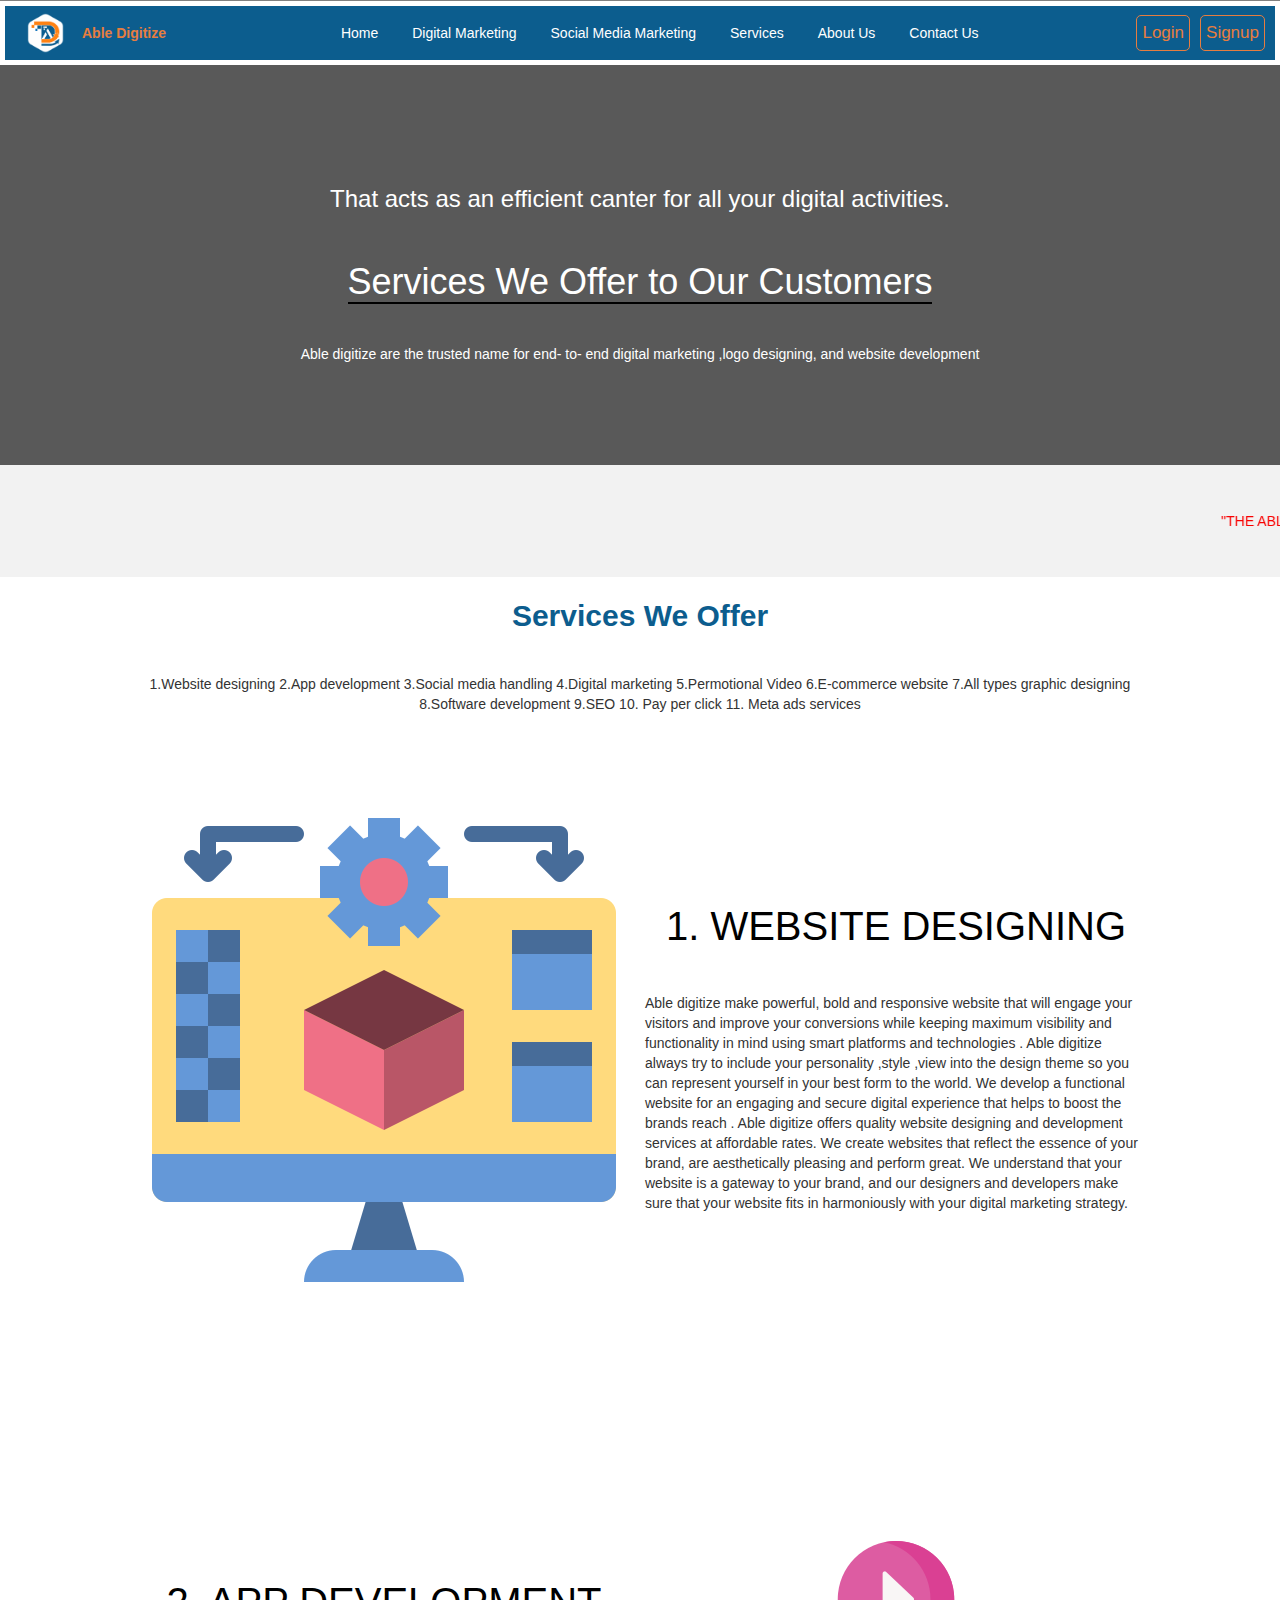
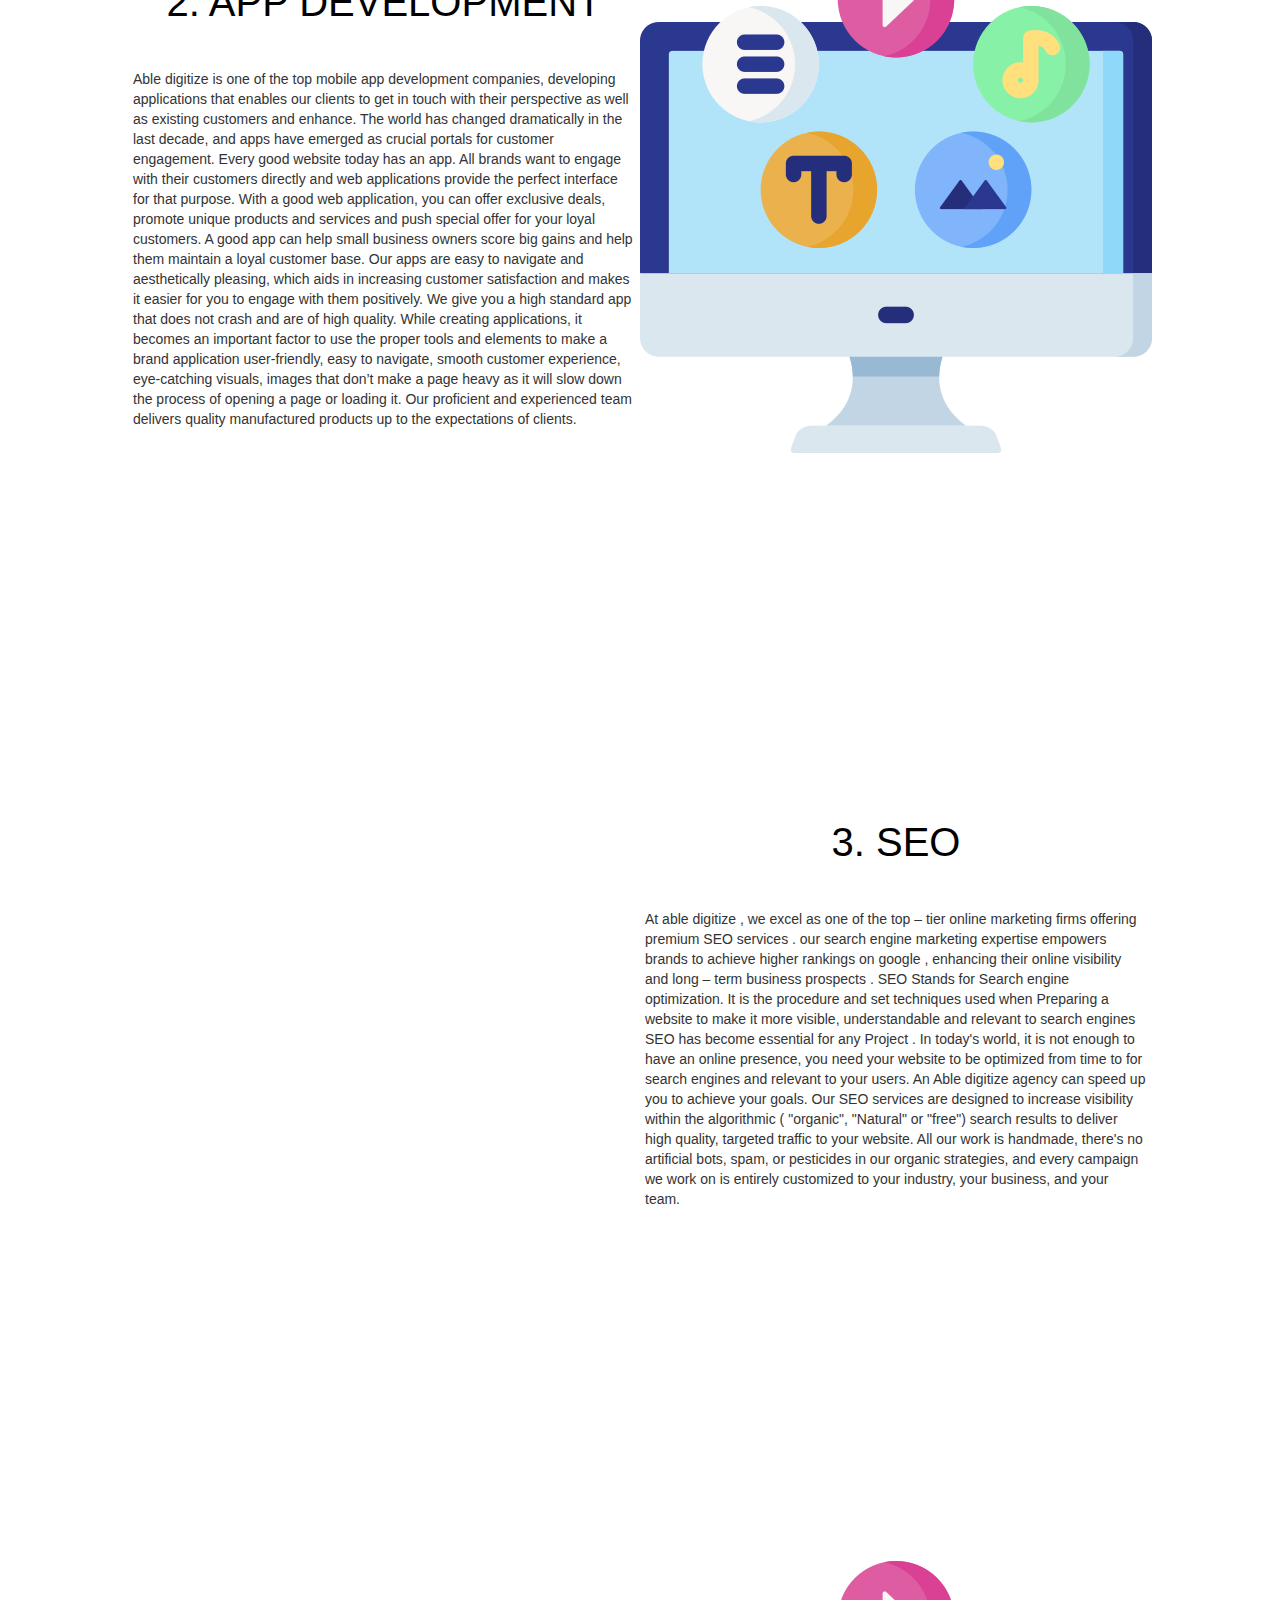
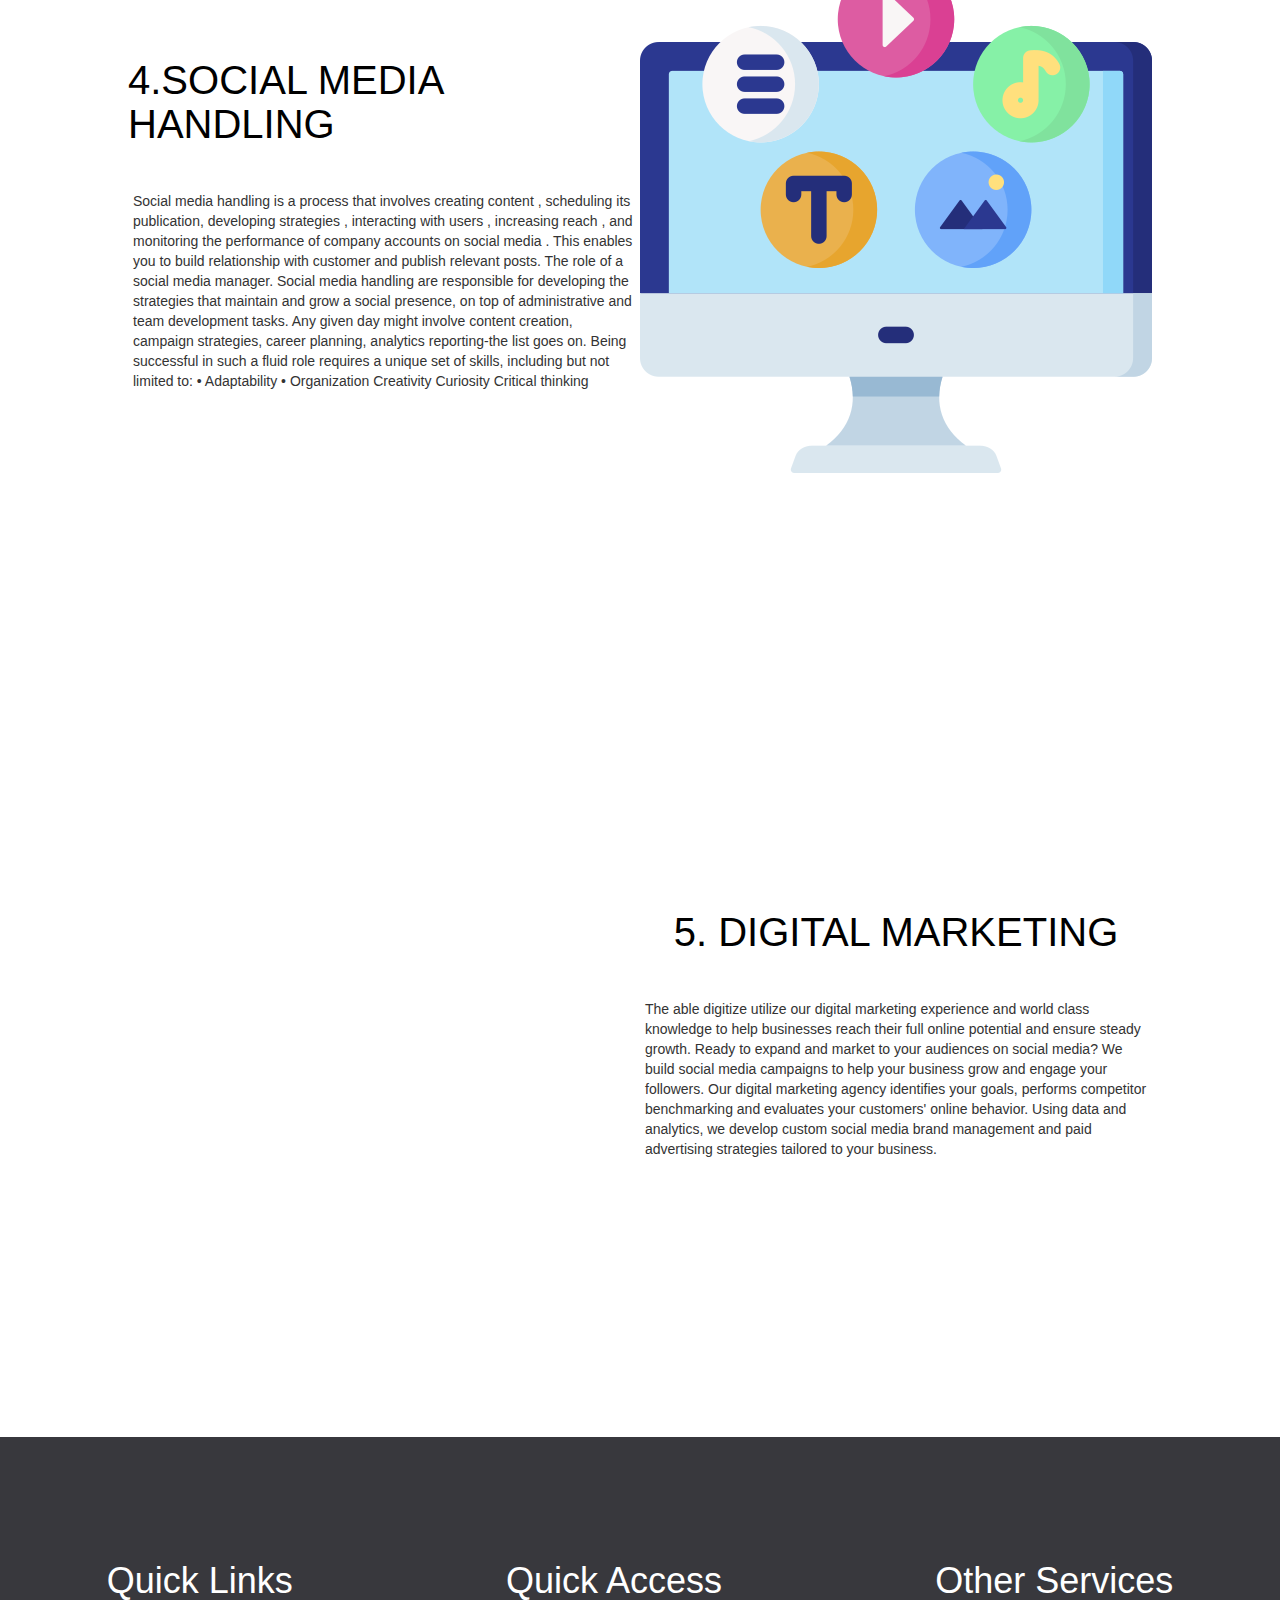
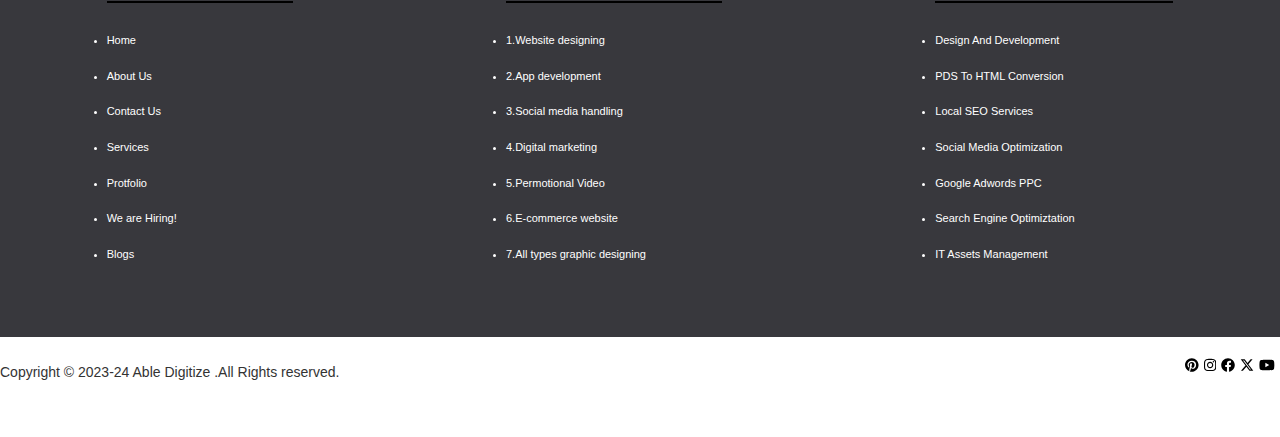
<file: services.html>
<!DOCTYPE html>
<html lang="en">

<head>
    <meta charset="UTF-8">
    <meta name="viewport" content="width=device-width, initial-scale=1.0">


    <link rel="shortcut icon" sizes="16x16 24x24 32x32 48x48 64x64" href="fav/favicon.ico">

    <!-- Mobile (Android, iOS & others) -->
    <link rel="apple-touch-icon" sizes="57x57" href="fav/favicon-32x32.png">
    <link rel="apple-touch-icon-precomposed" sizes="57x57" href="fav/favicon-32x32.png">
    <link rel="apple-touch-icon" sizes="72x72" href="favicon-72.png">
    <link rel="apple-touch-icon" sizes="114x114" href="fav/android-chrome-192x192.png">
    <link rel="apple-touch-icon" sizes="120x120" href="fav/android-chrome-192x192.png">
    <link rel="apple-touch-icon" sizes="144x144" href="fav/android-chrome-192x192.png">
    <link rel="apple-touch-icon" sizes="152x152" href="fav/android-chrome-192x192.png">

    <!-- Windows 8 Tiles -->
    <meta name="application-name" content="Scotch Scotch scotch">
    <meta name="msapplication-TileImage" content="favicon-144.png">
    <meta name="msapplication-TileColor" content="#2A2A2A">

    <!-- iOS Settings -->
    <meta content="yes" name="apple-mobile-web-app-capable">
    <meta name="apple-mobile-web-app-status-bar-style" content="black-translucent">

    <title>THE ABLE DEGITIZE means no.1 Digital marketing company in Jharkhand. </title>
    <meta name="description"
        content="Best Place to prepare for the JSSC CGL and other competitive Exams">
    <meta name="keywords"
        content="website price in Ranchi , website cost in Ranchi , website price in Ramgarh, website cost in Ramgarh , website designing in Ranchi , Website Designing in Ramgarh, website Designer in Ramgarh, website Designer in Ranchi,website cost , website price , website price in Jamshedpur,">

    

        <link rel="stylesheet" href="https://maxcdn.bootstrapcdn.com/bootstrap/3.4.1/css/bootstrap.min.css">
        
    <link rel="stylesheet" href="https://cdnjs.cloudflare.com/ajax/libs/font-awesome/4.7.0/css/font-awesome.min.css">
    <link rel="stylesheet" href="style.css">
    <style>
        .img-logo{
            width: 40px;
            height:40px;
            background-image: url(assets/Logo/Able.png);
            background-position: center;
            background-size: contain;
            background-repeat: no-repeat;
            margin-left: 20px;
            cursor: pointer;
        }

        .parallax {
  /* The image used */
  background-image: url(assets/back.png);

  /* Set a specific height */
  min-height: 500px; 

  /* Create the parallax scrolling effect */
  background-attachment: fixed;
  background-position: center;
  background-repeat: no-repeat;
  background-size: cover;
}
    </style>
    <link rel="apple-touch-icon" sizes="180x180" href="/apple-touch-icon.png">
    <link rel="icon" type="image/png" sizes="32x32" href="/favicon-32x32.png">
    <link rel="icon" type="image/png" sizes="16x16" href="/favicon-16x16.png">
    <link rel="manifest" href="/site.webmanifest">
    <link rel="mask-icon" href="/safari-pinned-tab.svg" color="#5bbad5">
    <meta name="msapplication-TileColor" content="#da532c">
    <meta name="theme-color" content="#ffffff">
</head>

<body>






    <div class="heading">


        <div class="heading-mini" style="padding: 5px;">
            <div style="visibility: hidden;"><svg xmlns="http://www.w3.org/2000/svg" height="1em"
                    viewBox="0 0 448 512"><!--! Font Awesome Free 6.4.2 by @fontawesome - https://fontawesome.com License - https://fontawesome.com/license (Commercial License) Copyright 2023 Fonticons, Inc. -->
                    <style>
                        svg {
                            fill: #ffffff
                        }
                    </style>
                    <path
                        d="M0 96C0 78.3 14.3 64 32 64H416c17.7 0 32 14.3 32 32s-14.3 32-32 32H32C14.3 128 0 113.7 0 96zM0 256c0-17.7 14.3-32 32-32H416c17.7 0 32 14.3 32 32s-14.3 32-32 32H32c-17.7 0-32-14.3-32-32zM448 416c0 17.7-14.3 32-32 32H32c-17.7 0-32-14.3-32-32s14.3-32 32-32H416c17.7 0 32 14.3 32 32z" />
                </svg></div>
            <div class="logo" style="color: #ffffff; font-size:medium;">Able Digitize</div>
            <div class="menu"><svg id="menu-sml" xmlns="http://www.w3.org/2000/svg" height="1em"
                    viewBox="0 0 448 512"><!--! Font Awesome Free 6.4.2 by @fontawesome - https://fontawesome.com License - https://fontawesome.com/license (Commercial License) Copyright 2023 Fonticons, Inc. -->
                    <style>
                        svg {
                            fill: #ffffff
                        }
                    </style>
                    <path
                        d="M0 96C0 78.3 14.3 64 32 64H416c17.7 0 32 14.3 32 32s-14.3 32-32 32H32C14.3 128 0 113.7 0 96zM0 256c0-17.7 14.3-32 32-32H416c17.7 0 32 14.3 32 32s-14.3 32-32 32H32c-17.7 0-32-14.3-32-32zM448 416c0 17.7-14.3 32-32 32H32c-17.7 0-32-14.3-32-32s14.3-32 32-32H416c17.7 0 32 14.3 32 32z" />
                </svg></div>
        </div>
    </div>
    <div class="lowerheading">
        <div class="msgg">
            <div class="img-logo" onclick="window.location.href ='index.html'"></div>
            <div class="options" style="color: rgb(230, 125, 64); font-weight: 700;">Able Digitize</div>

        </div>
        <div class="msgg">
            <div class="options" onclick="window.location.href ='index.html'">Home</div>
            <div class="options" >Digital Marketing</div>
            <div class="options" >Social Media Marketing</div>
            <div class="options" onclick="window.location.href ='services.html'">Services</div>
            <div class="options" onclick="window.location.href ='aboutus.html'">About Us</div>
            <div class="options" onclick="window.location.href ='contact.html'">Contact Us</div>

        </div>
        <div class="msgg">
            <a ><button id="quote"> Login</button></a>
            <a ><button id="quote"> Signup</button></a>
        </div>
    </div>

    </div>
    <div class="promo">

        <div class="promo-area"  style="background-image: url(https://img.freepik.com/premium-photo/male-hand-touching-service-concept_220873-7591.jpg?size=626&ext=jpg&uid=R103619652&ga=GA1.1.1329329898.1692693595&semt=sph);background-size: cover;background-position: center;">
            <div class="h3">That acts as an efficient canter for all your digital activities. </div>
            <div class="h3">
                <h1 style="border-bottom: 2px solid #000000;text-align: center;">Services We Offer to Our Customers</h1>
            </div>
            <div class="text" style="text-align: center;margin-top: 20px;">Able digitize are the trusted name for end- to- end digital marketing ,logo designing, and website development </div>
        </div>
    </div>
    <div class="service">
        <marquee behavior="" direction="" style="color: rgb(248, 0, 0);">"THE ABLE DEGITIZE means no.1 Digital marketing company in Jharkhand.
            Able digitize are the trusted name for end- to- end digital marketing ,logo designing, and website development"</marquee>
    </div>



    <section class="topic" style="background-color: white;">

        <div class="topic-title">
            <h2>Services We Offer
            </h2>
        </div>
        <div class="topic-subtitle">1.Website designing
            2.App development
            3.Social media handling
            4.Digital marketing
            5.Permotional Video
            6.E-commerce website
            7.All types graphic designing
            8.Software development
            9.SEO
            10. Pay per click
            11. Meta ads services
            
        </div>

        <div class="topic-para-img">
            <div class="topic-img-left"></div>

            <div class="para">
                <h1 style="margin-bottom: 40px;color:#000000;font-size: 40px;">1. WEBSITE DESIGNING </h1>
                <p>Able digitize make powerful, bold and responsive website that will engage your visitors and improve your conversions while keeping maximum visibility and functionality in mind using smart platforms and technologies  . Able digitize always try to include your personality ,style ,view into the design theme so you can represent yourself in your best form to the world. We develop a functional website for an engaging and secure digital experience that helps to boost the brands reach . Able digitize offers quality website designing and development services at affordable rates. We create websites that reflect the essence of your brand, are aesthetically pleasing and perform great. We understand that your website is a gateway to your brand, and our designers and developers make sure that your website fits in harmoniously with your digital marketing strategy. 

                </p>
            </div>
        </div>

    </section>



    <section class="topic" style="background-color: white;">

        <!-- <div class="topic-title"><h2>Services We Offer
        </h2></div>
        <div class="topic-subtitle">In addition to our software development services and design services, we also offer digital marketing solutions that can help you achieve your online marketing goals.
        </div> -->

        <div class="topic-para-img">

            <div class="para">
                <h1 style="margin-bottom: 40px;color:#000000;font-size: 40px;">2. APP DEVELOPMENT  </h1>
                <p>Able digitize is one of the top mobile app development companies, developing applications that enables our clients to get in touch with their perspective as well as existing customers and enhance. The world has changed dramatically in the last decade, and apps have emerged as crucial portals for customer engagement. Every good website today has an app. All brands want to engage with their customers directly and web applications provide the perfect interface for that purpose.
                    With a good web application, you can offer exclusive deals, promote unique products and services and push special offer for your loyal customers. A good app can help small business owners score big gains and help them maintain a loyal customer base.
                    Our apps are easy to navigate and aesthetically pleasing, which aids in increasing customer satisfaction and makes it easier for you to engage with them positively. We give you a high standard app that does not crash and are of high quality. While creating applications, it becomes an important factor to use the proper tools and elements to make a brand application user-friendly, easy to navigate, smooth customer experience, eye-catching visuals, images that don’t make a page heavy as it will slow down the process of opening a page or loading it. Our proficient and experienced team delivers quality manufactured products up to the expectations of clients.
                    

                </p>
            </div>
            <div class="topic-img-left"
                style="background:url(static/content.png);background-repeat: no-repeat; background-size: contain; background-position: center;">
            </div>
        </div>

    </section>
  



    <section class="topic" style="background-color: white;">

        <!-- <div class="topic-title"><h2>Services We Offer
        </h2></div>
        <div class="topic-subtitle">In addition to our software development services and design services, we also offer digital marketing solutions that can help you achieve your online marketing goals.
        </div> -->

        <div class="topic-para-img">
            <div class="topic-img-left"
                style="background:url(https://alexuser223.github.io/Software/static/seo.png);background-repeat: no-repeat;background-size: contain; background-position: center;">
            </div>
            <div class="para">
                <h1 style="margin-bottom: 40px;color:#000000;font-size: 40px;">
                   3. SEO </h1>
                <p>At able digitize , we excel  as one of the top – tier online marketing firms offering premium SEO services . our search engine marketing expertise empowers brands to achieve higher rankings on google , enhancing their online visibility and long – term business prospects . SEO Stands for Search engine optimization. It is the procedure and set techniques used when Preparing a website to make it more visible, understandable and relevant to search engines SEO has become essential for any Project . In today's world, it is not enough to have an online presence, you need your website to be optimized from time to for search engines and relevant to your users. An Able digitize agency can speed up you to achieve your goals.
                    Our SEO services are designed to increase visibility within the algorithmic ( "organic", "Natural" or "free") search results to deliver high quality, targeted traffic to your website. All our work is handmade, there's no artificial bots, spam, or pesticides in our organic strategies, and every campaign we work on is entirely customized to your industry, your business, and your team.
                    
                </p>
            </div>

        </div>

    </section>


    





    <section class="topic" style="background-color: white;">

        <!-- <div class="topic-title"><h2>Services We Offer
        </h2></div>
        <div class="topic-subtitle">In addition to our software development services and design services, we also offer digital marketing solutions that can help you achieve your online marketing goals.
        </div> -->

        <div class="topic-para-img">

            <div class="para">
                <h1 style="margin-bottom: 40px;color:#000000;font-size: 40px;">4.SOCIAL MEDIA HANDLING   </h1>
                <p>Social media handling is a process that involves creating content , scheduling its publication, developing strategies , interacting with users , increasing reach , and monitoring the performance of company accounts on social media . This enables you to build relationship with customer and publish relevant posts. The role of a social media manager. 
                    Social media handling are responsible for developing the strategies that maintain and grow a social presence, on top of administrative and team development tasks. Any given day might involve content creation, campaign strategies, career planning, analytics reporting-the list goes on.
                    Being successful in such a fluid role requires a unique set of skills, including but not limited to:
                    
                    • Adaptability
                    
                    • Organization
                    
                    Creativity
                    
                    Curiosity
                    
                    Critical thinking
                    
                    

                </p>
            </div>
            <div class="topic-img-left"
                style="background:url(static/content.png);background-repeat: no-repeat; background-size: contain; background-position: center;">
            </div>
        </div>

    </section>
  



    <section class="topic" style="background-color: white;">

        <!-- <div class="topic-title"><h2>Services We Offer
        </h2></div>
        <div class="topic-subtitle">In addition to our software development services and design services, we also offer digital marketing solutions that can help you achieve your online marketing goals.
        </div> -->

        <div class="topic-para-img">
            <div class="topic-img-left"
                style="background:url(https://alexuser223.github.io/Software/static/seo.png);background-repeat: no-repeat;background-size: contain; background-position: center;">
            </div>
            <div class="para">
                <h1 style="margin-bottom: 40px;color:#000000;font-size: 40px;">
                    5. DIGITAL MARKETING  </h1>
                <p>The able digitize utilize our digital marketing experience and world class knowledge to help businesses reach their full online potential and ensure steady growth. Ready to expand and market to your audiences on social media? We build social media campaigns to help your business grow and engage your followers. Our digital marketing agency identifies your goals, performs competitor benchmarking and evaluates your customers' online behavior. Using data and analytics, we develop custom social media brand management and paid advertising strategies tailored to your business.
                    
                </p>
            </div>

        </div>

    </section>




   

   

    
    

    <section class="footer">
        <div class="section">
            <h1 style="font-weight:400;border-bottom:2px solid #000000">Quick Links</h1>
            <li onclick="window.location.href='index.html'">Home</li>
            <li onclick="window.location.href='aboutus.html'">About Us</li>
            <li onclick="window.location.href='contact.html'">Contact Us</li>
            <li onclick="window.location.href='services.html'">Services</li>
            <li>Protfolio</li>
            <li>We are Hiring!</li>
            <li>Blogs</li>

        </div>

        <div class="section">
            <h1 style="font-weight:400;border-bottom:2px solid #000000">Quick Access</h1>
            <li>1.Website designing</li>
            <li>2.App development</li>
            <li>3.Social media handling</li>
            <li>4.Digital marketing</li>
            <li>5.Permotional Video</li>
            <li>6.E-commerce website </li>
            <li>7.All types graphic designing</li>
        </div>

        <div class="section">
            <h1 style="font-weight:400;border-bottom:2px solid #000000">Other Services</h1>
            <li>Design And Development</li>
            <li>PDS To HTML Conversion</li>
            <li>Local SEO Services</li>
            <li>Social Media Optimization</li>
            <li>Google Adwords PPC</li>
            <li>Search Engine Optimiztation</li>
            <li>IT Assets Management</li>
        </div>

        
    </section>
    <section class="copyright">
        <div class="copy-right">Copyright ©
            2023-24 Able Digitize  .All Rights reserved.</div>
        <div class="copy-rightt">
            <p><svg xmlns="http://www.w3.org/2000/svg" height="1em" viewBox="0 0 496 512"
                    style="fill:rgb(0, 0, 0)"><!--! Font Awesome Free 6.4.2 by @fontawesome - https://fontawesome.com License - https://fontawesome.com/license (Commercial License) Copyright 2023 Fonticons, Inc. -->
                    <path
                        d="M496 256c0 137-111 248-248 248-25.6 0-50.2-3.9-73.4-11.1 10.1-16.5 25.2-43.5 30.8-65 3-11.6 15.4-59 15.4-59 8.1 15.4 31.7 28.5 56.8 28.5 74.8 0 128.7-68.8 128.7-154.3 0-81.9-66.9-143.2-152.9-143.2-107 0-163.9 71.8-163.9 150.1 0 36.4 19.4 81.7 50.3 96.1 4.7 2.2 7.2 1.2 8.3-3.3.8-3.4 5-20.3 6.9-28.1.6-2.5.3-4.7-1.7-7.1-10.1-12.5-18.3-35.3-18.3-56.6 0-54.7 41.4-107.6 112-107.6 60.9 0 103.6 41.5 103.6 100.9 0 67.1-33.9 113.6-78 113.6-24.3 0-42.6-20.1-36.7-44.8 7-29.5 20.5-61.3 20.5-82.6 0-19-10.2-34.9-31.4-34.9-24.9 0-44.9 25.7-44.9 60.2 0 22 7.4 36.8 7.4 36.8s-24.5 103.8-29 123.2c-5 21.4-3 51.6-.9 71.2C65.4 450.9 0 361.1 0 256 0 119 111 8 248 8s248 111 248 248z" />
                </svg></p>
            <p><svg xmlns="http://www.w3.org/2000/svg" height="1em" viewBox="0 0 448 512"
                    style="fill:rgb(0, 0, 0)"><!--! Font Awesome Free 6.4.2 by @fontawesome - https://fontawesome.com License - https://fontawesome.com/license (Commercial License) Copyright 2023 Fonticons, Inc. -->
                    <path
                        d="M224.1 141c-63.6 0-114.9 51.3-114.9 114.9s51.3 114.9 114.9 114.9S339 319.5 339 255.9 287.7 141 224.1 141zm0 189.6c-41.1 0-74.7-33.5-74.7-74.7s33.5-74.7 74.7-74.7 74.7 33.5 74.7 74.7-33.6 74.7-74.7 74.7zm146.4-194.3c0 14.9-12 26.8-26.8 26.8-14.9 0-26.8-12-26.8-26.8s12-26.8 26.8-26.8 26.8 12 26.8 26.8zm76.1 27.2c-1.7-35.9-9.9-67.7-36.2-93.9-26.2-26.2-58-34.4-93.9-36.2-37-2.1-147.9-2.1-184.9 0-35.8 1.7-67.6 9.9-93.9 36.1s-34.4 58-36.2 93.9c-2.1 37-2.1 147.9 0 184.9 1.7 35.9 9.9 67.7 36.2 93.9s58 34.4 93.9 36.2c37 2.1 147.9 2.1 184.9 0 35.9-1.7 67.7-9.9 93.9-36.2 26.2-26.2 34.4-58 36.2-93.9 2.1-37 2.1-147.8 0-184.8zM398.8 388c-7.8 19.6-22.9 34.7-42.6 42.6-29.5 11.7-99.5 9-132.1 9s-102.7 2.6-132.1-9c-19.6-7.8-34.7-22.9-42.6-42.6-11.7-29.5-9-99.5-9-132.1s-2.6-102.7 9-132.1c7.8-19.6 22.9-34.7 42.6-42.6 29.5-11.7 99.5-9 132.1-9s102.7-2.6 132.1 9c19.6 7.8 34.7 22.9 42.6 42.6 11.7 29.5 9 99.5 9 132.1s2.7 102.7-9 132.1z" />
                </svg></p>
            <p><svg xmlns="http://www.w3.org/2000/svg" height="1em" viewBox="0 0 512 512"
                    style="fill:rgb(0, 0, 0)"><!--! Font Awesome Free 6.4.2 by @fontawesome - https://fontawesome.com License - https://fontawesome.com/license (Commercial License) Copyright 2023 Fonticons, Inc. -->
                    <path
                        d="M504 256C504 119 393 8 256 8S8 119 8 256c0 123.78 90.69 226.38 209.25 245V327.69h-63V256h63v-54.64c0-62.15 37-96.48 93.67-96.48 27.14 0 55.52 4.84 55.52 4.84v61h-31.28c-30.8 0-40.41 19.12-40.41 38.73V256h68.78l-11 71.69h-57.78V501C413.31 482.38 504 379.78 504 256z" />
                </svg></p>
            <p><svg xmlns="http://www.w3.org/2000/svg" height="1em" viewBox="0 0 512 512"
                    style="fill:#000000"><!--! Font Awesome Free 6.4.2 by @fontawesome - https://fontawesome.com License - https://fontawesome.com/license (Commercial License) Copyright 2023 Fonticons, Inc. -->
                    <path
                        d="M389.2 48h70.6L305.6 224.2 487 464H345L233.7 318.6 106.5 464H35.8L200.7 275.5 26.8 48H172.4L272.9 180.9 389.2 48zM364.4 421.8h39.1L151.1 88h-42L364.4 421.8z" />
                </svg></p>
            <p><svg xmlns="http://www.w3.org/2000/svg" height="1em" viewBox="0 0 576 512"
                    style="fill:#000000"><!--! Font Awesome Free 6.4.2 by @fontawesome - https://fontawesome.com License - https://fontawesome.com/license (Commercial License) Copyright 2023 Fonticons, Inc. -->
                    <path
                        d="M549.655 124.083c-6.281-23.65-24.787-42.276-48.284-48.597C458.781 64 288 64 288 64S117.22 64 74.629 75.486c-23.497 6.322-42.003 24.947-48.284 48.597-11.412 42.867-11.412 132.305-11.412 132.305s0 89.438 11.412 132.305c6.281 23.65 24.787 41.5 48.284 47.821C117.22 448 288 448 288 448s170.78 0 213.371-11.486c23.497-6.321 42.003-24.171 48.284-47.821 11.412-42.867 11.412-132.305 11.412-132.305s0-89.438-11.412-132.305zm-317.51 213.508V175.185l142.739 81.205-142.739 81.201z" />
                </svg></p>
        </div>
    </section>

    <div class="nav hide" id="nav-small">
        <div class="nav-menu">
            <div
                style="height: 80%; display: flex; align-items: start ; flex-direction: column; row-gap: 20px; margin-left: 20%;">

                
                <div class="options" onclick="window.location.href ='index.html'">Home</div>
                <div class="options" >Digital Marketing</div>
                <div class="options" >Social Media Marketing</div>
                <div class="options" onclick="window.location.href ='services.html'">Services</div>
                <div class="options" onclick="window.location.href ='aboutus.html'">About Us</div>
                <div class="options" onclick="window.location.href ='contact.html'">Contact Us</div>
            </div>
        </div>
        <div class="nav-out" id="nav-out">

        </div>
    </div>

    <div class="call-float">
        <a href="tel:9060701102">
            <svg xmlns="http://www.w3.org/2000/svg" height="1em" viewBox="0 0 512 512"
                style="fill:white ; "><!--! Font Awesome Free 6.4.2 by @fontawesome - https://fontawesome.com License - https://fontawesome.com/license (Commercial License) Copyright 2023 Fonticons, Inc. -->
                <style></style>
                <path
                    d="M164.9 24.6c-7.7-18.6-28-28.5-47.4-23.2l-88 24C12.1 30.2 0 46 0 64C0 311.4 200.6 512 448 512c18 0 33.8-12.1 38.6-29.5l24-88c5.3-19.4-4.6-39.7-23.2-47.4l-96-40c-16.3-6.8-35.2-2.1-46.3 11.6L304.7 368C234.3 334.7 177.3 277.7 144 207.3L193.3 167c13.7-11.2 18.4-30 11.6-46.3l-40-96z" />
            </svg></a>

    </div>

    <div class="call-float" style="left: 10px;">
        <a href="https://wa.me/9060701102">
            <svg xmlns="http://www.w3.org/2000/svg" height="1em" viewBox="0 0 448 512"
                style="fill:white"><!--! Font Awesome Free 6.4.2 by @fontawesome - https://fontawesome.com License - https://fontawesome.com/license (Commercial License) Copyright 2023 Fonticons, Inc. -->
                <style></style>
                <path
                    d="M380.9 97.1C339 55.1 283.2 32 223.9 32c-122.4 0-222 99.6-222 222 0 39.1 10.2 77.3 29.6 111L0 480l117.7-30.9c32.4 17.7 68.9 27 106.1 27h.1c122.3 0 224.1-99.6 224.1-222 0-59.3-25.2-115-67.1-157zm-157 341.6c-33.2 0-65.7-8.9-94-25.7l-6.7-4-69.8 18.3L72 359.2l-4.4-7c-18.5-29.4-28.2-63.3-28.2-98.2 0-101.7 82.8-184.5 184.6-184.5 49.3 0 95.6 19.2 130.4 54.1 34.8 34.9 56.2 81.2 56.1 130.5 0 101.8-84.9 184.6-186.6 184.6zm101.2-138.2c-5.5-2.8-32.8-16.2-37.9-18-5.1-1.9-8.8-2.8-12.5 2.8-3.7 5.6-14.3 18-17.6 21.8-3.2 3.7-6.5 4.2-12 1.4-32.6-16.3-54-29.1-75.5-66-5.7-9.8 5.7-9.1 16.3-30.3 1.8-3.7.9-6.9-.5-9.7-1.4-2.8-12.5-30.1-17.1-41.2-4.5-10.8-9.1-9.3-12.5-9.5-3.2-.2-6.9-.2-10.6-.2-3.7 0-9.7 1.4-14.8 6.9-5.1 5.6-19.4 19-19.4 46.3 0 27.3 19.9 53.7 22.6 57.4 2.8 3.7 39.1 59.7 94.8 83.8 35.2 15.2 49 16.5 66.6 13.9 10.7-1.6 32.8-13.4 37.4-26.4 4.6-13 4.6-24.1 3.2-26.4-1.3-2.5-5-3.9-10.5-6.6z" />
            </svg></a>

    </div>

    <script>
        document.getElementById("nav-out").addEventListener("click", () => {
            document.getElementById('nav-small').classList.add('hide');

        });
        document.getElementById("menu-sml").addEventListener("click", () => {
            document.getElementById('nav-small').classList.remove('hide');

        });



    </script>

<script src="https://ajax.googleapis.com/ajax/libs/jquery/3.6.4/jquery.min.js"></script>
<script src="https://maxcdn.bootstrapcdn.com/bootstrap/3.4.1/js/bootstrap.min.js"></script>
</body>

</html>
</file>
<file: style.css>
/* body{
height:100vh;
width:100vw;
} */


*{
    margin: 0px;
    padding: 0px;
    box-sizing: border-box;
    font-family: sans-serif;
}

.heading{
    width:100%;
    
    border-bottom: 1px solid grey;


}
.upperheading{
    display: flex;
    width: 100%;
    background-color:#000000 ;
    height:50px;
    justify-content: space-between;
}
.upperheading div{
    display: flex;
    align-items: center;
    margin: 5px;
    color:white;
}
.lowerheading{
    display: flex;
    justify-content: space-between ;
    margin: 5px;
    align-items: center;
    background-color: rgb(12 93 142);
}
.msgg{
    display: flex;
    align-items: center;
    justify-content: center;

    /* margin: 5px; */
}
.options{
    margin: 17px;
    align-items: center;
    cursor: pointer;
    color: white;

}
.options:hover{
    cursor: pointer;
    color: rgb(230, 125, 64);

}

#quote{
    background-color: transparent;
    align-items: center;
    color:rgb(230, 125, 64);                                           
    border-radius: 5px;
    border:1px solid rgb(230, 125, 64);
    padding: 5px;
    font-size: 17px;
    cursor: pointer;
    margin-right: 10px;
}
#quote:hover{
    background-color: rgb(230, 125, 64);
   
    color:#fff;                                           
    
}

.promo{

}

.promo-area{
    height: 400px;
    background:rgba(0, 0, 0, .65)url(assets/Logo/Able.png);
    background-position: center;
    background-blend-mode: darken;
    background-size: contain;
    display: flex;
    justify-content: center;
    align-items: center;
    flex-direction: column;
    color: #fff;
    /* background-image: rgba(0, 0, 0, 0.801); */
}


.promo-area2{
    height: 282px;
    background:rgba(0, 0, 0, .65)url(static/computer-2982270_1280.jpg);
    background-position: center;
    background-blend-mode: darken;
    background-size: cover;
    display: flex;
    justify-content: center;
    align-items: center;
    flex-direction: column;
    color: #fff;
    /* background-image: rgba(0, 0, 0, 0.801); */
}

.service{
    background-color: #f2f2f2;
    display: flex;
    justify-content: center;
    align-items: center;
    width: 100%;
    height: 112px;
}

.product{
    width: 20%;
    display: flex;
    /* align-items: center; */
    flex-direction: column;
    margin: 5px;
    
}

.img-logo{
    width: 40px;
    height: 40px;
    background: url(assets/Logo/Able.png);
    background-position: center;
    background-size: cover;
}

section{
    margin-top: 10px;
}
.why{
    display: flex;
    flex-wrap: wrap;
    width: 100%;
    padding: 10px;
    justify-content: space-evenly;
    align-items: center;
    

}
.tech{
    width: 60%;
    height: 100%;
    padding: 10px;
    border-right: 2px solid grey;
    display: flex;
    align-items: center;
}

.google{
    width: 135px;
    height: 100%;
    display: flex;
    justify-content: center;
    align-items: center;
}

.review img{

    width: 131px;
    height: 65px;

}
.topic{
    height: 800px;
    width: 100%;
    background-color: #f2f2f2;
    display: flex;
    justify-content: center;
    align-items: center;
    flex-direction: column;
}

.topic-title{
    width: 100%;
    display: flex;
    justify-content: center;
    align-items: center;
}

.topic-title h2{
   margin-top: 20px;
   font-weight: 400;
   font-size: 30px; background-color: white; padding: 10px;font-weight: 600; border-radius: 5px;margin: 2px;
}
.topic-subtitle{
    display: flex;
    justify-content: center;
    align-items: center;
    width: 80%;
    text-align: center;
    margin-top: 30px ;
}

.topic-para-img{
    width: 80%;
    display: flex;
    height: 90%;

    justify-content: center;
    align-items: center;
    /* margin-top: 40px; */
}

.topic-para-img div{
    width: 50%;
    display: flex;
    flex-direction: column;
    justify-content: center;
    align-items: center;
}

.topic-img{
    background: url(assets/Bg-images/certifacate.jpg);
    height: 80%; 
    background-position: center;
    background-size: contain;
    background-repeat: no-repeat;
}



.topic-img-left{
    background: url(static/3d.png);
    height: 80%;
    background-repeat: no-repeat;
    background-position: center;
    background-size: contain;
}

.call{
    width: 100%;
    height: 250px;
    background-image: url(https://www.slnsoftwares.com/images/background/pattern-4.png);
    background-color: rgb(73 71 70);;
    background-size: cover;
    background-position:center;
    display: flex;
    justify-content: center;
    flex-direction: column;
    align-items: center;
    color: #f2f2f2;
    font-weight: 400;
    margin-top: 20px;
    padding: 10px;
    
}

.buttons{
    display: flex;
    align-items: center;
}

.buttons button{

    height:40px;
    width: 100px;
    border-radius: 25px;
    background-color:#000000;
    border: none;
    margin: 5px;
    padding:5px;
    color: white;
}

.technologies{
    width: 100%;
    /* height:500px; */
    display: flex;
    flex-direction: column;
    align-items: center;
    background-color: #f2f2f2;

}

.box-container{
    display: flex;
    width: 100%;
    align-items: center;
    justify-content: center;
}

.tech-box{
    width: 30%;
    /* border: 2px solid red; */
    height: 300px;
    display: flex;
    flex-direction: column;
    
    
}

.tech-cox-grid{
    height: 80%;
    display: flex;
    /* justify-content: center; */
    border-radius: 12px;
    margin: 5px;
    margin-bottom: 10px;
    flex-wrap: wrap;
}

.tech-cox-grid img{
 /* padding:5px; */
    /* border:1px solid black; */
    box-shadow: 0px 0px 10px rgb(54, 53, 53);
    margin:5px;
    height:80px;
    width: 80px;
    padding: 5px;
}

.pro{
    display: flex;
    width: 100%;
    justify-content: space-around;
    margin-top: 10px;
    flex-wrap: wrap;

}

.progress{
    display: flex;
    justify-content: center;
    flex-direction: column;
    align-items: center;
    margin: 20px;
  

}

.faq{
    display: flex;
    justify-content: center;
    align-items: center;
    flex-direction: column;
    margin-top: 20px;
}

.faq-bar{
    width:80%;
    background-color: #000000;
    border-radius: 20px;
    color: white;
    display: flex;
    /* justify-content: center; */
    align-items: center;
    padding: 7px;
    height:40px;
    /* margin-bottom: 10px; */
    /* text-align: center; */
}
.answer{
    text-align: center;
    width:80%;
    
    border: 1px solid grey;
    background-color: #f2f2f2;
    border-radius: 5px;
    border-top: 1px solid transparent;
    /* font-size: 13px; */
}

.footer{
    
    height:500px;
    display: flex;
    align-items: center;
    background-color: #38383d;
    color: white;
    justify-content: space-around;
}

.section{
    row-gap: 20px;
    display: flex;
    flex-direction: column;
    margin-top: 30px;
}

li{
    font-weight: 200;
    font-size: 11px;
}

.copyright{
    height:50px;
    display: flex;
    justify-content: space-between;
    align-items: center;
}

.copy-right{
    width: 100%;
    display: flex;
    /* justify-content: space-between ; */
}

.copy-rightt{
    width: 100%;
    display: flex;
    justify-content: end ;
    column-gap: 5px;
    margin: 5px;
}

.heading-mini{
    display: none;
  }




  .Online-courses{
    height: 350px; width: 30%;background-color: rgb(255, 255, 255); 
    margin: 10px;
    box-shadow: 0px 0px 10px rgb(12 93 142);
    border-radius: 5px;
}

.Course button{
    color:rgb(230, 125, 64);background-color: white; padding: 10px;border:1px solid rgb(230, 125, 64);box-shadow: 0px 0px 10px rgb(230, 125, 64); border-radius: 5px;width: 50%; margin-top: 10px;font-size: 20px;
}
.Course button:hover{
    color:white;background-color: rgb(230, 125, 64); 
    cursor: pointer;
}


.Course-detail{
    height: 35%;  background-color: #6a5acd1f; display: flex;justify-content:center;align-items:center; flex-direction: column;font-size: large;
}

.c-button{
    height: 25%; display: flex;align-items: center;justify-content: center;
    
}

/* .c-button button{
    visibility: hidden;
} */

.topic-para-img p{
    margin: 5px;
}

.topic-subtitle p{
    margin: 5px;
}



.gallery{
    height:100%;
    width: 100%;
    display:flex;
    flex-wrap: wrap;
    justify-content: space-around;
    /* background-color: dodgerblue; */
}

.gallery-items{
    width: 20%;
    height:100%;
    background-color: beige;
    padding: 10px;
   background-size: cover;
   background-position: center;
   border-radius: 10px;
}


.para h1{
    color:  rgb(12 93 142);
}


.topic-title h2{
    color:rgb(12 93 142);
}

.Course h2{
    color:orangered
}
@media only screen and (max-width: 600px) {

    .options{
        color: #0c5d8e;
    }

    .h3 h1{
        font-size: 25px;
    }

    .topic-title h2{
        font-size: 17px;
    }

    .promo-area{
        margin-top: 40px;
    }
    body {
      /* font-size: 12px; */
    }

    *{
        text-align: center;
    }
    .service{
        flex-direction: column;
        height: auto;
    }
    .product{
        width: 100%;
        
    }
    .product div{
        text-align: center;
        
    }
    .tech{
        font-size: 12px;
    }
    .why{
        height: auto;
        flex-direction: column;
    }
    .tech{
        width: 100%;
        text-align: center;
    }
    .topic{
        height: auto;
    }
    .topic-para-img{
        flex-direction: column;
        width: 100%;
    }
    .topic-para-img div{
        text-align: center;
        width: 80%;
    }
    .box-container{
        flex-direction: column;
        
    }
    .tech-box{
        width: auto;
        height: auto;
    }
  .pro{
    /* flex-direction: column; */
    flex-wrap: wrap;
  }
  .footer{
    height: auto;
    flex-direction: column;
  }

  .footer section{
    margin-top: 20px;
    /* text-align: start; */
  }

  .copyright{
    height: auto;
    flex-direction: column;
  }

  .copy-rightt{
    justify-content: center;
  }

  .tech-cox-grid{
    justify-content: center;
  }
  .upperheading{
    display: none;
  }
  .lowerheading{
    display: none;
  }
  .heading{
    height: 50px;
    background-color:rgb(12 93 142);
    position: fixed;
    top:0;
  }

  .heading-mini{
    display: flex;
    justify-content: space-between;
    align-items: center;
    width: 100%;
    font-size: 25px;
    font-weight: 700;
  }
  .heading{
    display: flex;
    align-items: center;
    width: 100%;
  }

  .call-float{
    width:45px;
    height: 45px;
    background: rgb(230, 125, 64);
    border-radius: 50%;
    position: fixed;
    bottom:10px;
    right: 10px;
    display: flex;
    justify-content: center;
    align-items: center;
    flex-direction: column;
    border:1px solid white;
    color: white;

}

.blog{
    display: block;
}
.blog p{
    padding: 10px;
}


.Online-courses{
    width: 100%;
}

.call{
    display: none;
}

  }

  


  /* this is for nav  */

  .nav{
    height:100vh;
    width: 100%;
    background-color: #000000a7;
    position: fixed;
    top:50px;
    display: flex;
}
.nav-menu{
    height: 100%;
    width: 80%;
    background-color: white;
    color: rgb(230, 125, 64);
     row-gap: 20px;
     display: flex;
     flex-direction:column;
     align-items:stretch;
     justify-content: center;
     border-top-right-radius: 10px;
}

.nav-menu li{
    font-size: 25px
}
.nav-out{
    width: 20%;
    height: 100%;
}
.hide{
    display: none;
}
</file>
